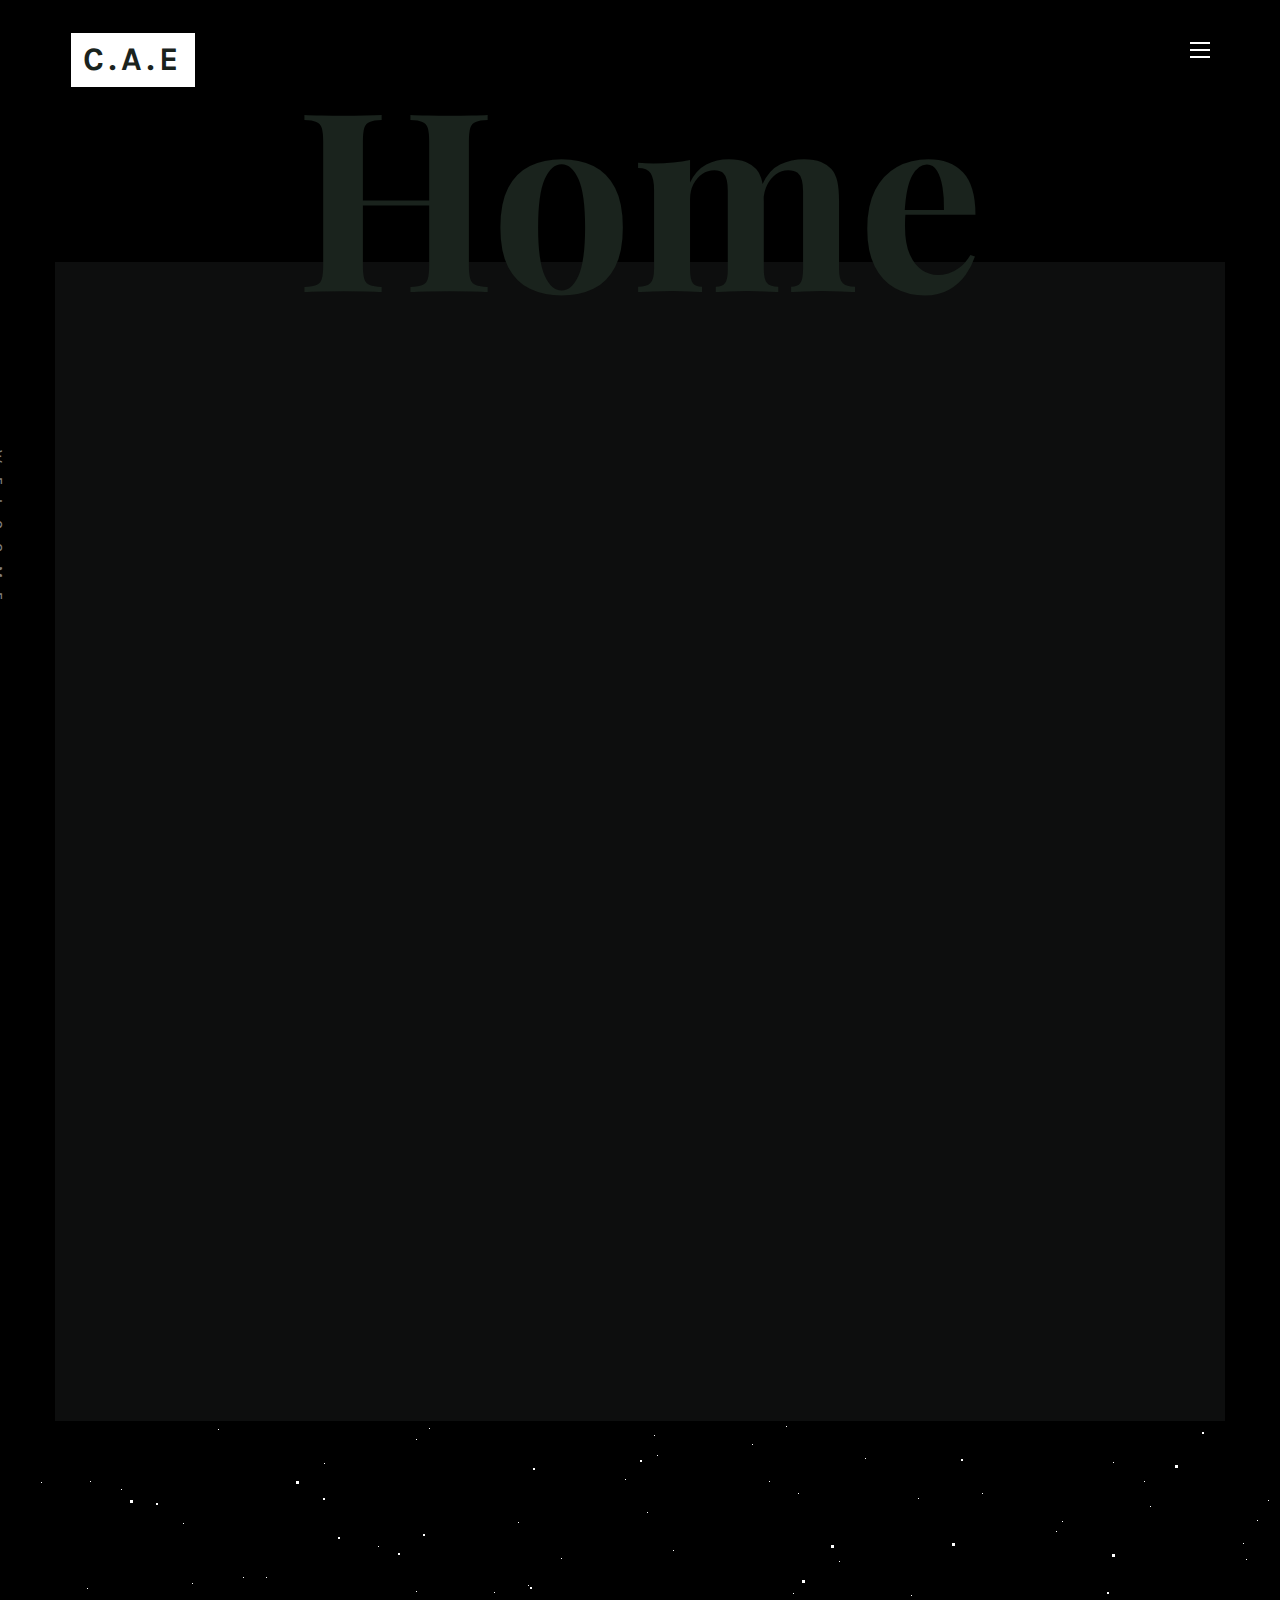
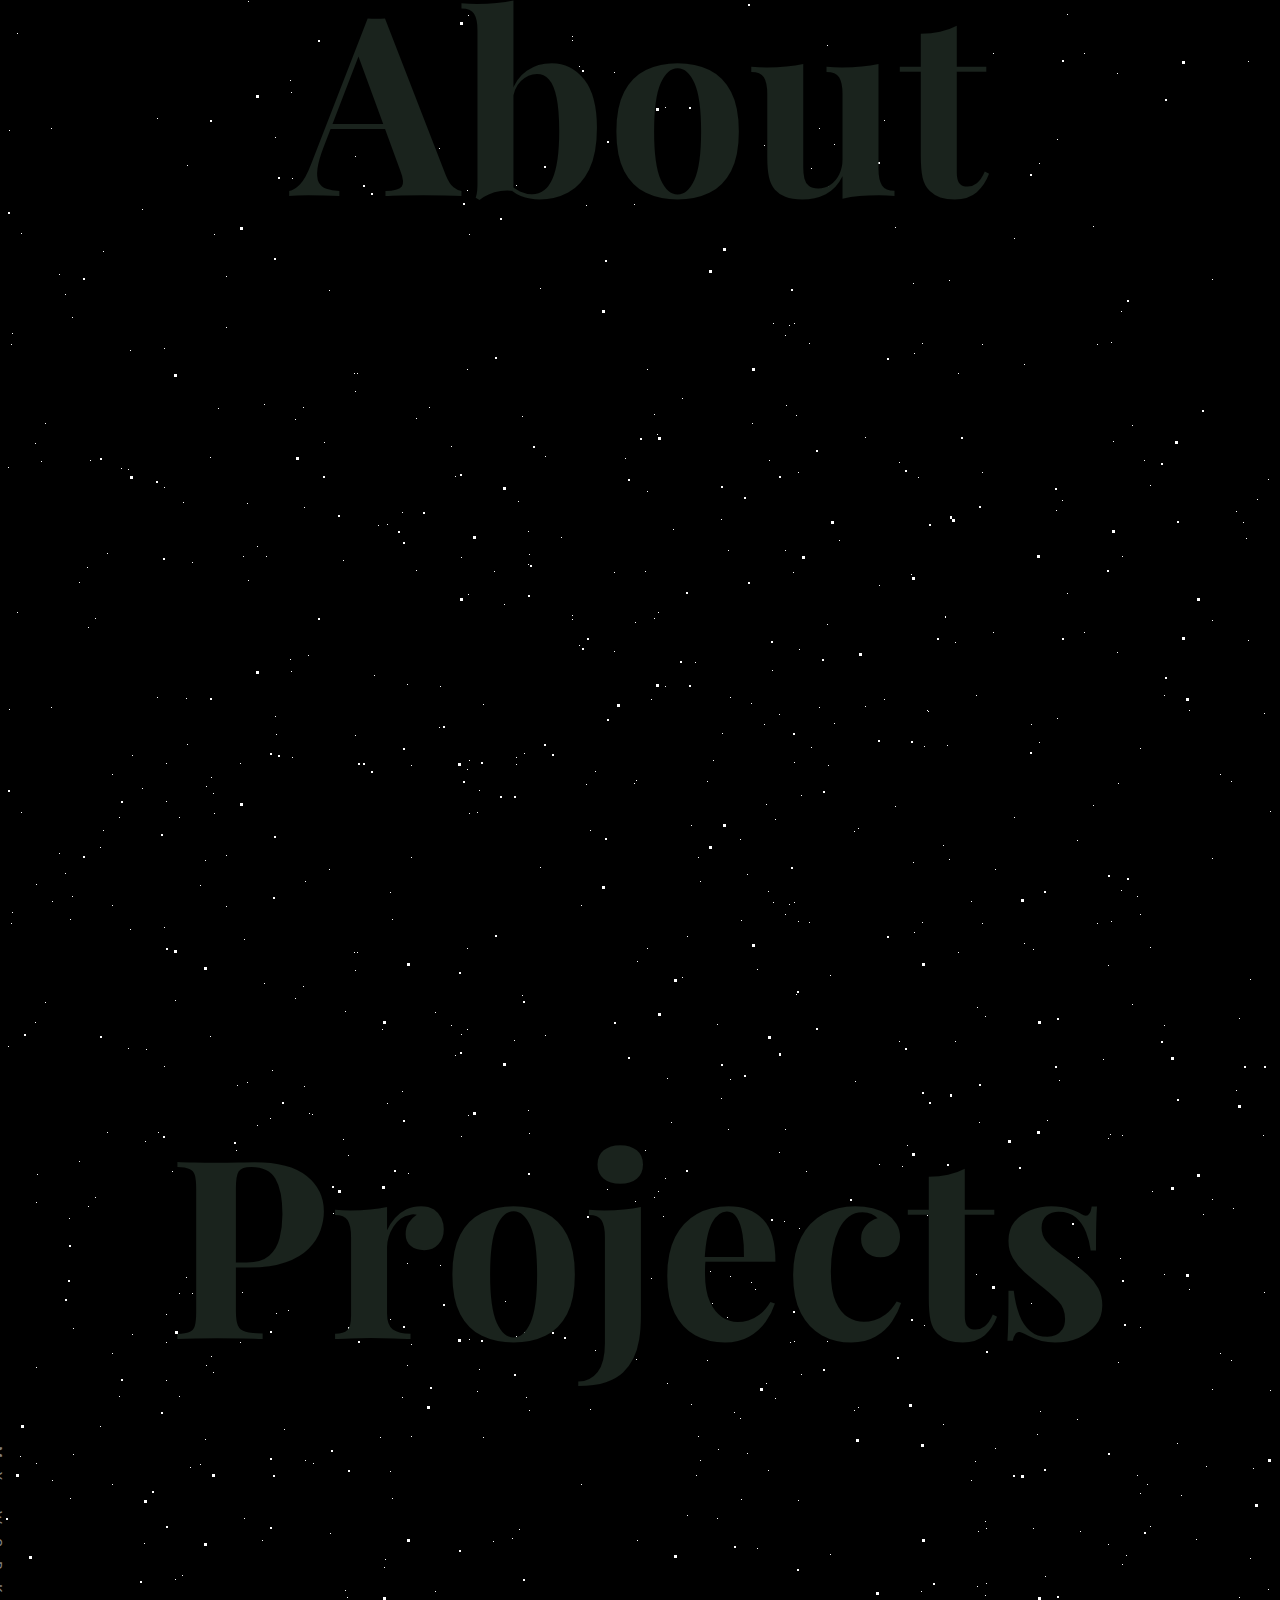
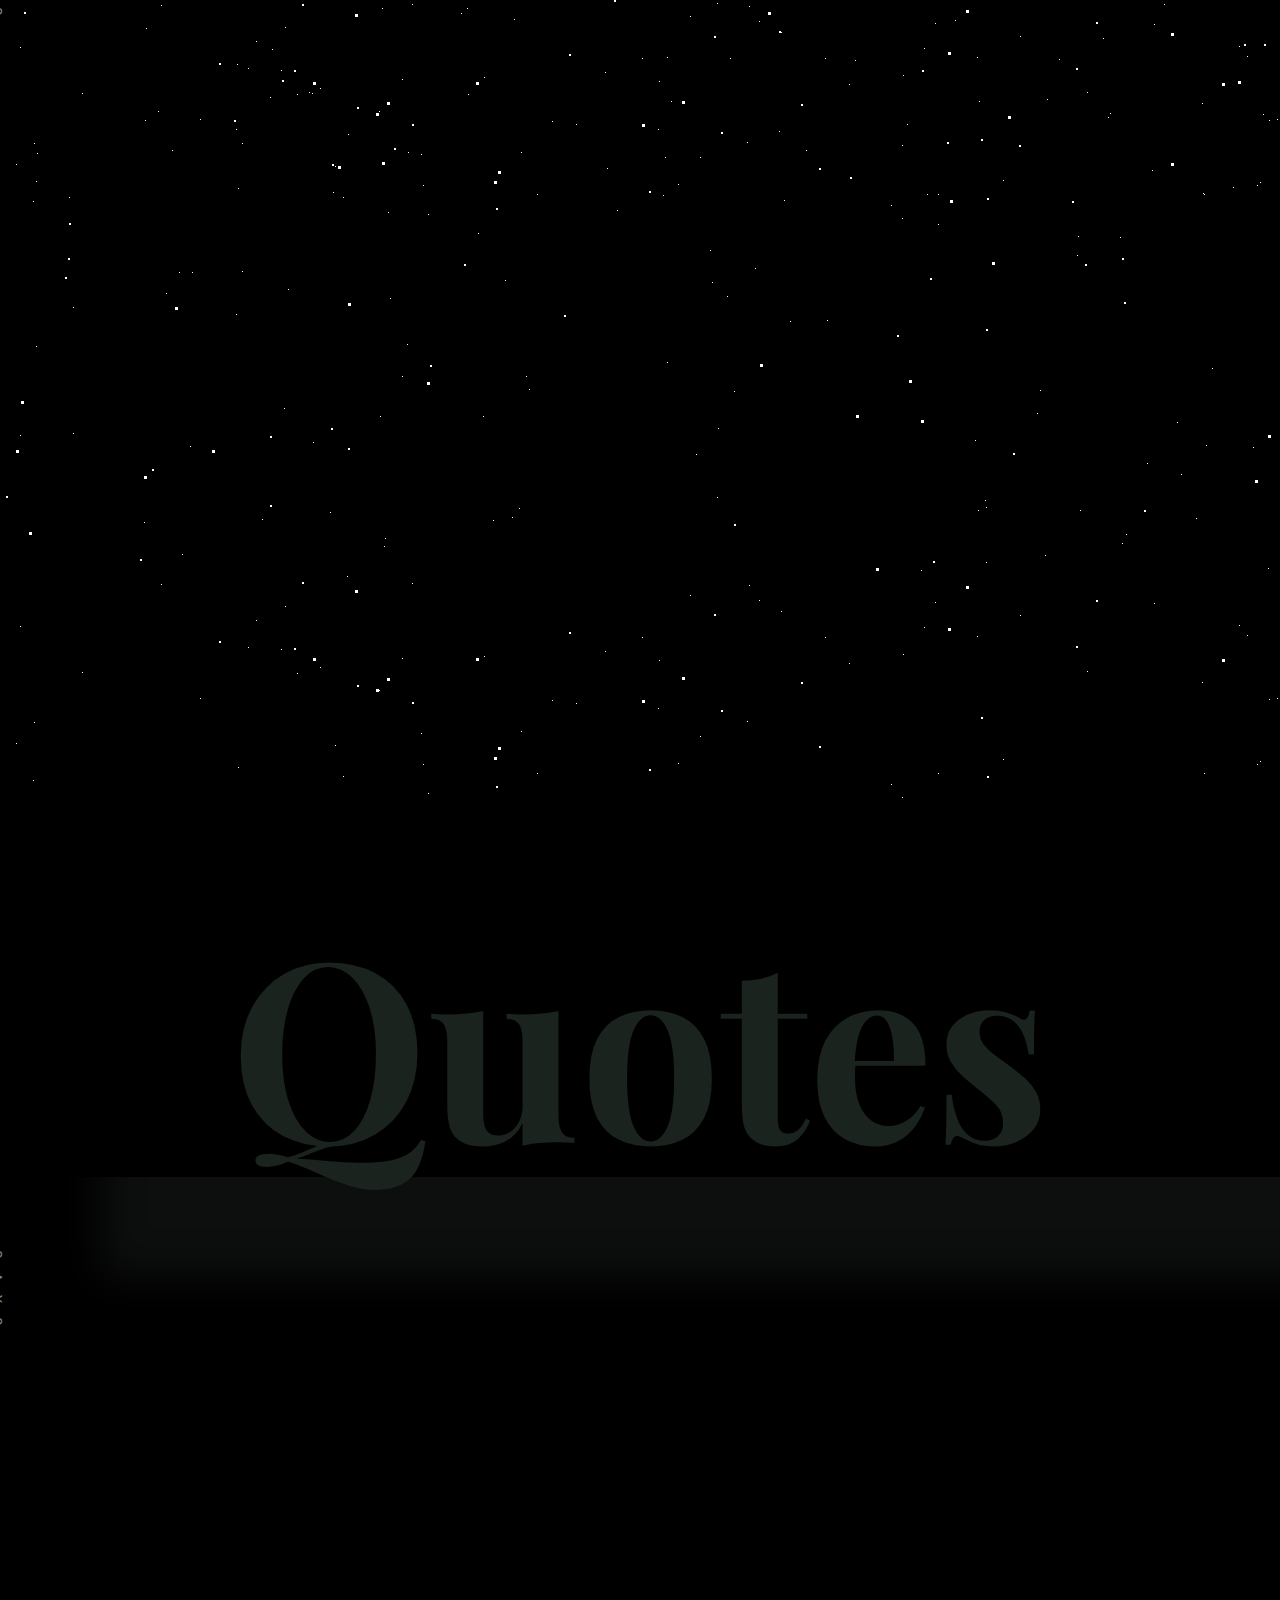
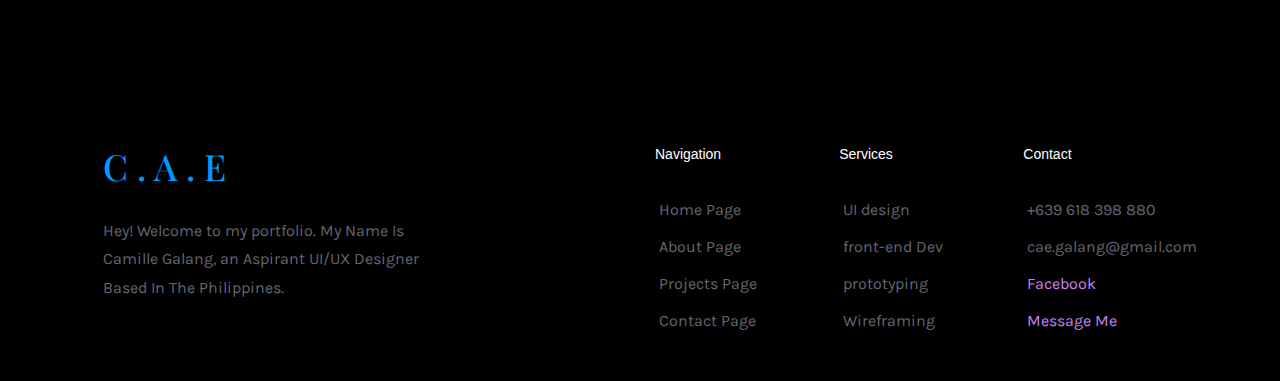
<file: index.html>
<!DOCTYPE HTML>
<html>
	<head>
	<link rel="shortcut icon" type="image/png" href="images/MYLOGO.PNG" >
	<meta charset="utf-8">
	<meta http-equiv="X-UA-Compatible" content="IE=edge">
	<title>C.A.E | HOME</title>
	<meta name="viewport" content="width=device-width, initial-scale=1">
	<meta name="description" content="" />
	<meta name="keywords" content="" />
	<meta name="author" content="" />

  <!-- Facebook and Twitter integration -->
	<meta property="og:title" content=""/>
	<meta property="og:image" content=""/>
	<meta property="og:url" content=""/>
	<meta property="og:site_name" content=""/>
	<meta property="og:description" content=""/>
	<meta name="twitter:title" content="" />
	<meta name="twitter:image" content="" />
	<meta name="twitter:url" content="" />
	<meta name="twitter:card" content="" />

	<!-- Place favicon.ico and apple-touch-icon.png in the root directory -->
	<link rel="shortcut icon" href="favicon.ico">

	<link href="https://fonts.googleapis.com/css?family=Karla:400,700" rel="stylesheet">
	<link href="https://fonts.googleapis.com/css?family=Playfair+Display:400,400i,700" rel="stylesheet">
	
	<!-- Animate.css -->
	<link rel="stylesheet" href="css/animate.css">
	<!-- Icomoon Icon Fonts-->
	<link rel="stylesheet" href="css/icomoon.css">
	<!-- Bootstrap  -->
	<link rel="stylesheet" href="css/bootstrap.css">
	<!-- Owl Carousel -->
	<link rel="stylesheet" href="css/owl.carousel.min.css">
	<link rel="stylesheet" href="css/owl.theme.default.min.css">
	<!-- Magnific Popup -->
	<link rel="stylesheet" href="css/magnific-popup.css">
	<!-- CSS files -->
	<link rel="stylesheet" href="css/style.css">
	<link rel="stylesheet" href="footer.css">
	<link rel="stylesheet" href="css/starts.css">


	<!-- Modernizr JS -->
	<script src="js/modernizr-2.6.2.min.js"></script>
	
	<!-- FOR IE9 below -->
	<!--[if lt IE 9]>
	<script src="js/respond.min.js"></script>
	<![endif]-->

	</head>
	<body>

		<nav id="colorlib-main-nav"  role="navigation">
			<a href="#" class="js-colorlib-nav-toggle colorlib-nav-toggle active" ><i></i></a>
			<div class="js-fullheight colorlib-table">
				<div class="colorlib-table-cell js-fullheight">
					
					<div class="row">
						<div class="col-md-12">
							<ul>
								<li class="active"><a href="index.html">Home</a></li>
								<li><a href="about.html">About</a></li>
								<li><a href="blog.html">Projects</a></li>
								<li><a href="contact.html">Contact</a></li>
								<li><a href="GALANG_CAMILLE-RESUME-UPDATED.pdf">Resume</a></li>
	
							</ul>
						</div>
					</div>
					<div class="row">
						<div class="col-md-12">
							<h2 class="head-title">Works</h2>
							<a href="image-proj/finalport-0.png" class="gallery image-popup-link text-center" style="background-image: url(image-proj/finalport-1.png);">
								<span><i class="icon-search3"></i></span>
							</a>
							<a href="image-proj/Banner.PNG" class="gallery image-popup-link text-center" style="background-image: url(image-proj/Banner.PNG);">
								<span><i class="icon-search3"></i></span>
							</a>
							<a href="image-proj/artifacts3.png" class="gallery image-popup-link text-center" style="background-image: url(image-proj/artifacts3.png);">
								<span><i class="icon-search3"></i></span>
							</a>
							<a href="image-proj/quizapp-4.png" class="gallery image-popup-link text-center" style="background-image: url(image-proj/quizapp-4.png);">
								<span><i class="icon-search3"></i></span>
							</a>
						</div>
					</div>
				</div>
			</div>
		</nav>
	
		
		<div id="colorlib-page">
			<header>
				<div class="container">
					<div class="row">
						<div class="col-md-12">
							<div class="colorlib-navbar-brand">
								<a class="colorlib-logo" href="index.html"><span><B style="font-size: 33px; padding: 5px; background: white; color: #1A231D;">C.A.E</B></span></a>
							</div>
							<a href="#" class="js-colorlib-nav-toggle colorlib-nav-toggle"><i></i></a>
						</div>
					</div>
				</div>
			</header>

		
		<div id="colorlib-work" style="background: black;">
			<div class="container" style="margin-top: 8%; background-color: rgb(13, 14, 14); ">
				<div class="row text-center">
					<h2 class="bold" style="color: #1A231D; margin-top: 4%; ">Home</h2>
				</div>
				<div class="row">
					<div class="col-md-12 col-md-offset-0 text-center animate-box intro-heading">
						<span style="color: grey;"> My Portfolio</span>
						<h2 style="color: white;">Camille Galang</h2>
					</div>
				</div>
				<div class="row">
					<div class="col-md-12">
						<div class="rotate">
							<h2 class="heading" style="color: grey; ">WELCOME</h2>
						</div>
					</div>
				</div>
				<div class="row">
					<div class="col-md-5 animate-box" style="width: 80%; margin-left:10%; margin-top: -7%; ">
						<div class="owl-carousel3">
							<div class="item">
								<img class="img-responsive about-img" src="images/89217-web_design-748x598.jpg" alt="html5 bootstrap template by colorlib.com">
							</div>
							<div class="item">
								<img class="img-responsive about-img" src="images/89217-web_design-748x598.jpg" alt="html5 bootstrap template by colorlib.com">
							</div>
						</div>
					</div>
					<div class="col-md-12">
						<div class="work-entry animate-box">
							
							<div class="col-md-5 col-md-offset-5">
								<div class="desc">
									<p style="color: grey; box-shadow: 120px 80px 40px 20px rgb(13, 14, 14); float: right; font-size: larger; margin-top: 24px;">
										“Programmers are in a race with the Universe to create bigger and better idiot-proof programs, while the Universe is trying to create bigger and better idiots. So far the Universe is winning.”</p>
									<p class="read"><a href="https://quotepark.com/quotes/1812417-rick-cook-programming-today-is-a-race-between-software-engin/" style="color: grey;">Rich Cook</a></p>
								</div>
							</div>
						</div>
					</div>
				
				</div>
			</div>

			<section class="wrapper">
				<div id="stars"></div>
				<div id="stars2"></div>
				<div id="stars3"></div>
			</section>
		
		<div id="colorlib-about" style="margin-top: 10%;">
			<div class="container">
				<div class="row text-center">
					<h2 class="bold" style="color: #1A231D;">About</h2>
				</div>
				<div class="row">
					<div class="col-md-5 animate-box">
						<div class="owl-carousel3">
							<div class="item">
								<img class="img-responsive about-img" src="image-proj/me1.jpg" alt="html5 bootstrap template by colorlib.com">
							</div>
							<div class="item">
								<img class="img-responsive about-img" src="images/about1.png" alt="html5 bootstrap template by colorlib.com">
							</div>
						</div>
					</div>
					<div class="col-md-6 col-md-push-1 animate-box">
						<div class="about-desc">
							<div class="owl-carousel3">
								<div class="item">
									<h2><span style="color: white">Hello</span><span style="color: white">I'm Camille Galang</span></h2>
								</div>
								<div class="item">
									<h2><span style="color: white">I'm</span><span style="color: white">An aspiring UI/UX Designer</span></h2>
								</div>
								<div class="item">
									<h2><span style="color: white">and</span><span style="color: white">front-end Web Developer</span></h2>
								</div>
							</div>
							<div class="desc">
								<div class="rotate">
									<h2 style="color: grey;" class="heading">About</h2>
								</div>
								<p style="color: grey;"s >Hello, I'm Camille Galang, but you can call me Cae. A short, amusing story about myself involves my initial dream of becoming a teacher for kindergarten students because I've always had a passion for education. However, one day, I found myself getting frustrated with a shopping app I was using.

During my immersion in grade 12, even though my academic track was ABM, I was unexpectedly placed in the IT section. There, I had the opportunity to explore various roles, such as coding, graphic design, and project management. During that time, I realized what I truly wanted to pursue - to be part of a team that helps businesses bring their projects to life. I wanted to design user-friendly interfaces and assist people of all ages in navigating applications seamlessly.

My goal is to work on projects where, upon completion, I can proudly say, 'I made it!' I contributed to making the application user-friendly and helped businesses market their projects effectively.</p>
								<p class="colorlib-social-icons">
									<a href="https://www.facebook.com/profile.php?id=100009638910816" target="_Blank"><i class="icon-facebook4"></i></a>
									<a href="https://twitter.com/CaeDev_25" target="_Blank"><i class="icon-twitter3"></i></a>
									<a href="#"><i class="icon-googleplus"></i></a>
									<a href="#"><i class="icon-dribbble2"></i></a>
								</p>
								<p><a href="GALANG_CAMILLE-RESUME-UPDATED.pdf" class="btn btn-primary btn-outline" style="color: rgba(255, 255, 255, 0.438);">Resume</a></p>
							</div>
						</div>
					</div>
				</div>
			</div>
		</div>

	

		<div id="colorlib-blog" >
			<div class="container" >
				<div class="row text-center">
					<h2 class="bold" style="color: #1A231D; ">Projects</h2>
				</div>
				<div class="row">
					<div class="col-md-12 col-md-offset-0 text-center animate-box intro-heading">
						<span style="color: grey; ">2020 - 2022</span>
						<h2 style="color: WHITE; ">UI and Development<h2>
					</div>
				</div>
				<div class="row">
					<div class="col-md-12">
						<div class="rotate">
							<h2 class="heading" style="color:grey;" >My Works</h2>
						</div>
					</div>
				</div>
				<div class="row animate-box">
					<div class="owl-carousel1">
						<div class="item">
							<div class="col-md-12">
								<div class="article">
									<a href="https://drive.google.com/drive/folders/1AAk8N1nkSdtN3qZEZfuKwnMIUVAo_9iA?usp=sharing" target="_blank" class="blog-img">
										<img class="img-responsive" src="image-proj/shop-1.png" alt="html5 bootstrap by colorlib.com">
										<img class="img-responsive" src="image-proj/shop-2.png" alt="html5 bootstrap by colorlib.com">
										<img class="img-responsive" src="image-proj/shop-3.png" alt="html5 bootstrap by colorlib.com">
										<div class="overlay"></div>
										<div class="link">
											<span class="read">View The Source Code</h2>
										</div>
									</a>
									<div class="desc">
										<span class="meta" >UI & Front-end </span>
										<h2><a href="https://drive.google.com/drive/folders/1AAk8N1nkSdtN3qZEZfuKwnMIUVAo_9iA?usp=sharing" target="_blank" >C.A.E Clothing Online Shop (2020) </a></h2>
										<p>One of the projects I worked on in college was the C.A.E Clothing Online Shop. Since the said brand is not real and was only created for academic purposes, this website was not released online.
											
										</p>
									</div>
								</div>
							</div>
						</div>
						<div class="item">
							<div class="col-md-12">
								<div class="article">
									<a href="https://www.figma.com/file/Z4TJ9YE3sK2unQqC2Xygin/Quiz-App--UI-Des?node-id=0%3A1" target="_blank"  class="blog-img">
										<img class="img-responsive" src="image-proj/quizapp-8.png" alt="html5 bootstrap by colorlib.com">
										<div class="overlay"></div>
										<div class="link">
											<span class="read">View Design</h2>
										</div>
									</a>
									<div class="desc">
										<span class="meta">UI Designer</span>
										<h2><a href="https://www.figma.com/file/Z4TJ9YE3sK2unQqC2Xygin/Quiz-App--UI-Des?node-id=0%3A1" target="_blank" >Smart Deck App (2021)</a></h2>
										<p>This is a quiz maker app, a collaborative project in which I was tasked with designing the application. Since our final project was changed into an objective-type test, the mentioned project was unable to develop.</p>
									</div>
								</div>
							</div>
						</div>
						<div class="item">
							<div class="col-md-12">
								<div class="article">
									<a href="https://caeg0152.github.io/caeg0152/" target="_blank"  class="blog-img">
										<img class="img-responsive" src="image-proj/finalport-1.png" alt="html5 bootstrap by colorlib.com">
										<img class="img-responsive" src="image-proj/finalport-2.png" alt="html5 bootstrap by colorlib.com">
										<img class="img-responsive" src="image-proj/finalport-4.png" alt="html5 bootstrap by colorlib.com">
										<div class="overlay"></div>
										<div class="link">
											<span class="read">View The Website</h2>
										</div>
									</a>
									<div class="desc">
										<span class="meta">UI - Programmer - Developer</span>
										<h2><a href="https://caeg0152.github.io/caeg0152/" target="_blank">My First Portfolio - Wave Version (2022)</a></h2>
										<p>This is my first portfolio, which I created using HTML, CSS, JS, and Bootstrap. It was created in Figma and coded in Visual Studio Studio.</p>
									</div>
								</div>
							</div>
						</div>
						<div class="item">
							<div class="col-md-12">
								<div class="article">
									<a href="index.html" class="blog-img">
										<img class="img-responsive" src="image-proj/veritru.png" alt="html5 bootstrap by colorlib.com">
										<img class="img-responsive" src="image-proj/veritru1.png" alt="html5 bootstrap by colorlib.com">
										<div class="overlay"></div>
										<div class="link">
											<span class="read">Updating...</h2>
										</div>
									</a>
									<div class="desc">
										<span class="meta">Designer</span>
										<h2><a href="index.html">Veritru - Capstone Project</a></h2>
										<p>Our Veritru capstone project served as our blockchain cornerstone and was even utilized in a competition hosted by Bataan University. In addition to my contributions to the design, I took on the responsibility of establishing all the connections and prototyping the entire website.</p>
									</div>
								</div>
							</div>
						</div>
						<div class="item">
							<div class="col-md-12">
								<div class="article">
									<a href="https://github.com/taniyow/mevnstartup" target="_blank"  class="blog-img">
										<img class="img-responsive" src="image-proj/artifacts3.png" alt="html5 bootstrap by colorlib.com">
										<img class="img-responsive" src="image-proj/artifacts3a.png" alt="html5 bootstrap by colorlib.com">
										<div class="overlay"></div>
										<div class="link">
											<span class="read">View The Source Code</h2>
										</div>
									</a>
									<div class="desc">
										<span class="meta">Content Creator - objectives</span>
										<h2><a href="https://github.com/taniyow/mevnstartup" target="_blank" >Start - Up Web (2020)</a></h2>
										<p>I worked on a project named "Start-up" for one of my classes, and the focus of this website is on the services that a team provides. You may find a team of programmers, developers, and UI designers who can assist consumers in creating websites on the above-mentioned website. Furthermore, this website was not released because the mentioned team was not real.</p>
									</div>
								</div>
							</div>
						</div>
						<div class="item">
							<div class="col-md-12">
								<div class="article">
									<a href="https://lacallecafedotcom.wordpress.com/" target="_blank" class="blog-img">
										<img class="img-responsive" src="image-proj/artifacts2.gif" alt="html5 bootstrap by colorlib.com">
										<img class="img-responsive" src="image-proj/artifactsa.png" alt="html5 bootstrap by colorlib.com">
										<img class="img-responsive" src="image-proj/artifacts2b.png" alt="html5 bootstrap by colorlib.com">
										<div class="overlay"></div>
										<div class="link">
											<span class="read">View The Website</h2>
										</div>
									</a>
									<div class="desc">
										<span class="meta">Content Creator & Blogs</span>
										<h2><a href="https://lacallecafedotcom.wordpress.com/" target="_blank">La Calle Cafe (2021) </a></h2>
										<p>The goal of this project l is to increase brand awareness by making it easier for people to order coffee from La Calle online rather than in-store. It's a new coffee business in Pampanga that specializes in both coffee and desserts. This is a collaborative project in which I was tasked with developing material and blogs for the store.</p>
									</div>
								</div>
							</div>
						</div>
					</div>
				</div>
			</div>
		</div>

		<div id="colorlib-testimony">
			<div class="container">
				<div class="row text-center">
					<h2 class="bold" style="color: #1A231D;  box-shadow: 120px 80px 40px 20px rgb(13, 14, 14);  ">Quotes</h2>
				</div>
				<div class="row">
					<div class="col-md-12 col-md-offset-0 text-center animate-box intro-heading">
						<span style="color:grey;">Inspirational</span>
						<h2  style="color: white;">Web designers  </h2>
					</div>
				</div>
				<div class="row">
					<div class="col-md-12">
						<div class="rotate">
							<h2 class="heading" style="color: grey;">Says</h2>
						</div>
					</div>
				</div>
				<div class="row animate-box">
					<div class="owl-carousel">
						<div class="item">
							<div class="col-md-12 text-center">
								<div class="testimony">
									<blockquote>
										<p style="color: white;">“It’s through mistakes that you actually can grow. You have to get bad in order to get good.”
											</p>
										<span style="color: white;">" &mdash; Paula Scher</span>
									</blockquote>
								</div>
							</div>
						</div>
						
						<div class="item">
							<div class="col-md-12 text-center">
								<div class="testimony">
									<blockquote>
										<p style="color: white;">“Content precedes design. Design in the absence of content is not design, it’s decoration.”
											</p>
										<span style="color: white;">" &mdash; Jeffrey Zeldman</span>
									</blockquote>
								</div>
							</div>
						</div>
					</div>
				</div>
			</div>
		</div>


	</div>
</div>
	
	<div>	
			
		<div class="container-fluid mt-5" style=" margin-top: -10%;">				
			<div class="card mx-5">
				<div class="row mb-4 ">
					<div class="col-md-4 col-sm-11 col-xs-11">
						<div class="footer-text pull-left">
							 <div class="d-flex">
								 <h1 style="color: #0099FF">C . A . E</h1>
							 </div>

							 <p class="card-text">Hey! Welcome to my portfolio. My Name Is Camille Galang, an Aspirant UI/UX Designer Based In The Philippines.</p>
	
							 <div class="social mt-2 mb-3">
	
								<i class="fa fa-facebook-official fa-lg" ></i>
								<i class="fa fa-instagram fa-lg"></i>
								<i class="fa fa-twitter fa-lg"></i>
								<i class="fa fa-linkedin-square fa-lg"></i>
								<i class="fa fa-facebook"></i>
	
							 </div>
						 
						 </div>
					</div>
					
					
					<div class="col-md-2 col-sm-1 col-xs-1 mb-2"></div>
					
					<div class="col-md-2 col-sm-4 col-xs-4">
				 
						<h5 class="heading">Navigation</h5>
						<ul >
							<li><a href="index.html" style="text-decoration: none; color:#646771;">Home Page</a></li>
							<li><a href="about.html" style="text-decoration: none; color:#646771;">About Page</a></li>
							<li><a href="blog.html" style="text-decoration: none; color:#646771;">Projects Page</a></li>
							<li><a href="contact.html" style="text-decoration: none; color:#646771;">Contact Page</a></li>
						</ul>
				 
					</div>
				 
				 
					<div class="col-md-2 col-sm-4 col-xs-4">
				 
						<h5 class="heading">Services </h5>
						<ul class="card-text">
							<li>UI design</li>
							<li>front-end Dev</li>
							<li>prototyping</li>
							<li>Wireframing</li>
							
						</ul>
				 
					</div>
	
				 
					 <div class="col-md-2 col-sm-4 col-xs-4">
	
						<h5 class="heading">Contact</h5>
						<ul class="card-text">
							<li>+639 618 398 880</li>
							<li>cae.galang@gmail.com</li>
							<li><a href="https://www.facebook.com/profile.php?id=100009638910816" target="_Blank">Facebook</a></li>
							<li><a href="contact.html" > Message Me</a></li>
						</ul>
	
					 </div>
	
				</div>
			</div>
		 </div>
	</div>
			
	</div>
	</div>

		


	<!-- jQuery -->
	<script src="js/jquery.min.js"></script>
	<!-- jQuery Easing -->
	<script src="js/jquery.easing.1.3.js"></script>
	<!-- Bootstrap -->
	<script src="js/bootstrap.min.js"></script>
	<!-- Waypoints -->
	<script src="js/jquery.waypoints.min.js"></script>
	<!-- Owl Carousel -->
	<script src="js/owl.carousel.min.js"></script>
	<!-- Magnific Popup -->
	<script src="js/jquery.magnific-popup.min.js"></script>
	<script src="js/magnific-popup-options.js"></script>

	<script src="js/main.js"></script>

	</body>
</html>
</file>
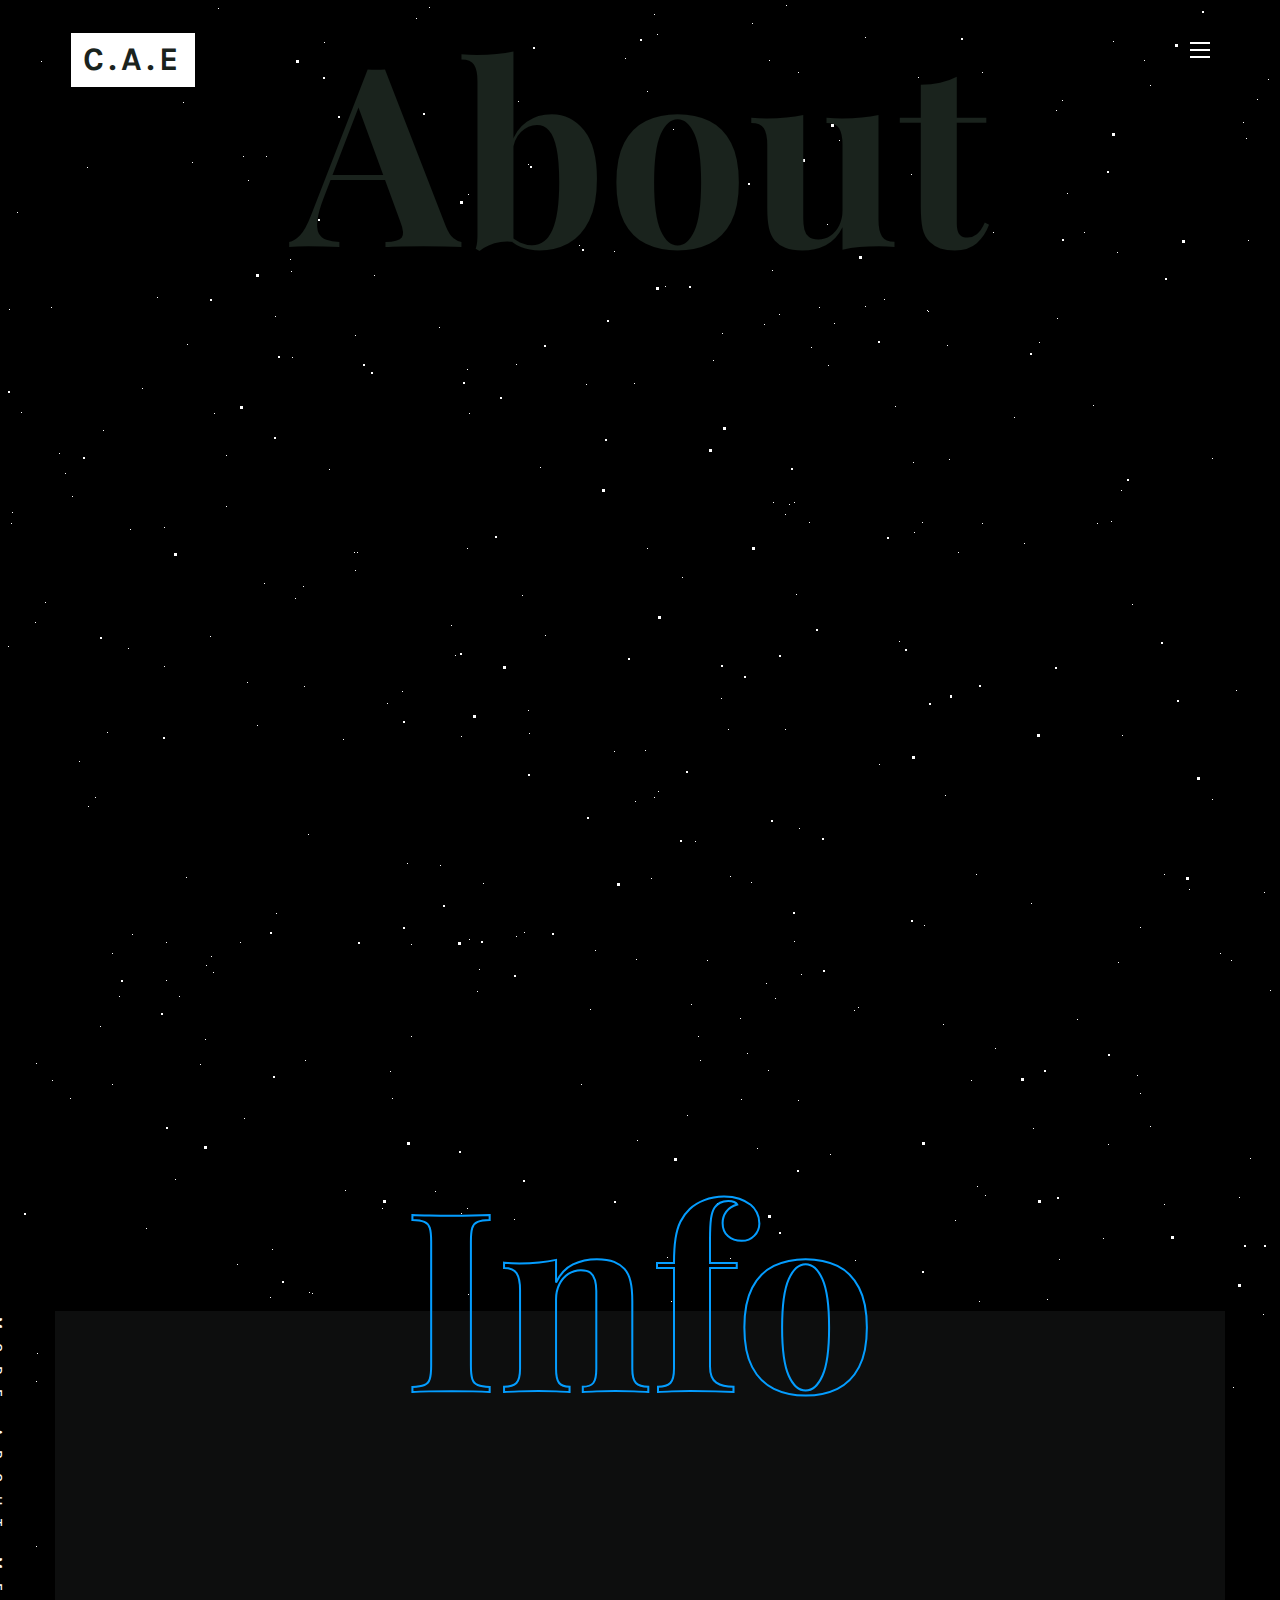
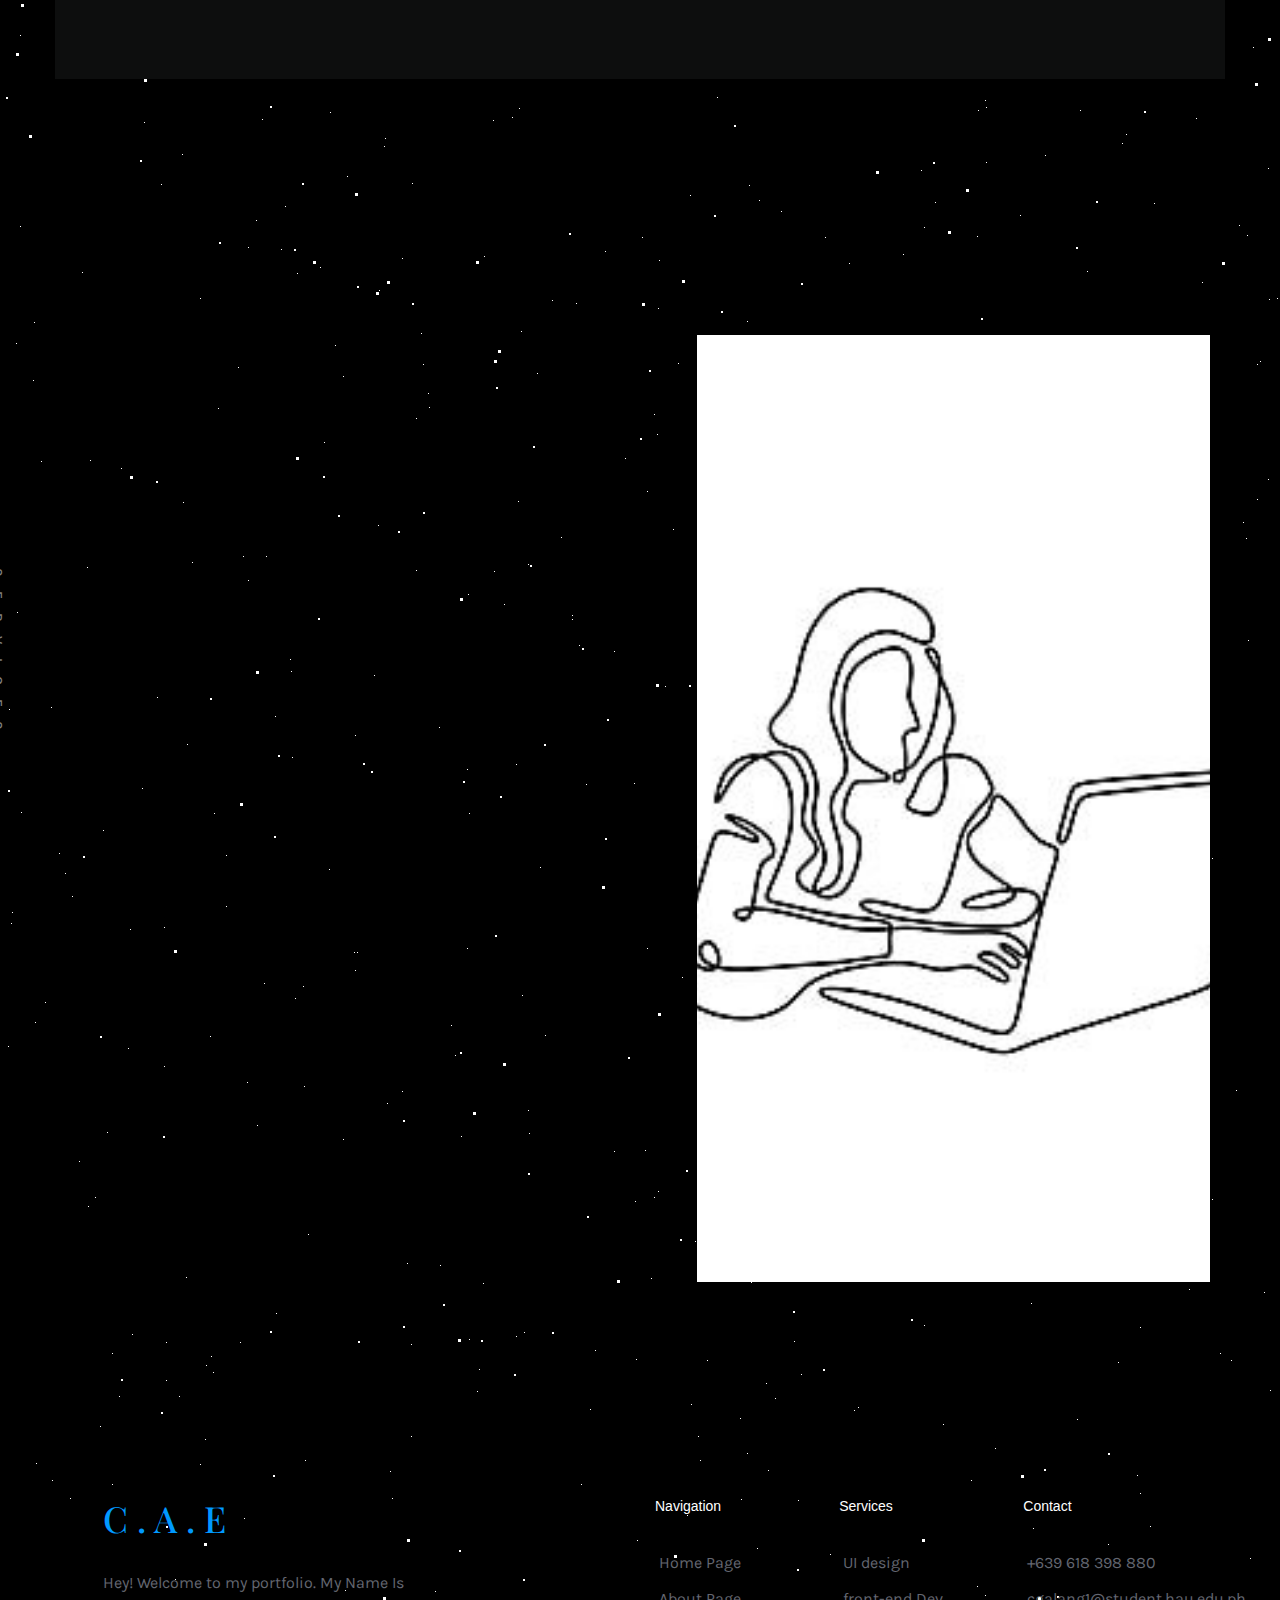
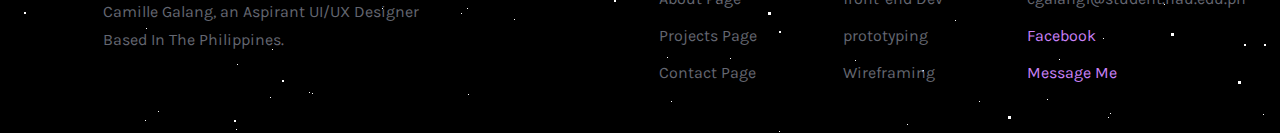
<file: about.html>
<!DOCTYPE HTML>
<html>
	<head>
	<link rel="shortcut icon" type="image/png" href="images/MYLOGO.PNG" >
	<meta charset="utf-8">
	<meta http-equiv="X-UA-Compatible" content="IE=edge">
	<title>C.A.E | ABOUT</title>
	<meta name="viewport" content="width=device-width, initial-scale=1">
	<meta name="description" content="" />
	<meta name="keywords" content="" />
	<meta name="author" content="" />

  <!-- Facebook and Twitter integration -->
	<meta property="og:title" content=""/>
	<meta property="og:image" content=""/>
	<meta property="og:url" content=""/>
	<meta property="og:site_name" content=""/>
	<meta property="og:description" content=""/>
	<meta name="twitter:title" content="" />
	<meta name="twitter:image" content="" />
	<meta name="twitter:url" content="" />
	<meta name="twitter:card" content="" />

	<!-- Place favicon.ico and apple-touch-icon.png in the root directory -->
	<link rel="shortcut icon" href="favicon.ico">

	<link href="https://fonts.googleapis.com/css?family=Karla:400,700" rel="stylesheet">
	<link href="https://fonts.googleapis.com/css?family=Playfair+Display:400,400i,700" rel="stylesheet">
	
	<!-- Animate.css -->
	<link rel="stylesheet" href="css/animate.css">
	<!-- Icomoon Icon Fonts-->
	<link rel="stylesheet" href="css/icomoon.css">
	<!-- Bootstrap  -->
	<link rel="stylesheet" href="css/bootstrap.css">
	<!-- Owl Carousel -->
	<link rel="stylesheet" href="css/owl.carousel.min.css">
	<link rel="stylesheet" href="css/owl.theme.default.min.css">
	<!-- Magnific Popup -->
	<link rel="stylesheet" href="css/magnific-popup.css">

	<link rel="stylesheet" href="css/style.css">
	<link rel="stylesheet" href="footer.css">
	<link rel="stylesheet" href="css/starts.css">


	<!-- Modernizr JS -->
	<script src="js/modernizr-2.6.2.min.js"></script>
	<!-- FOR IE9 below -->
	<!--[if lt IE 9]>
	<script src="js/respond.min.js"></script>
	<![endif]-->

	</head>
	<body>
		<nav id="colorlib-main-nav"  role="navigation">
			<a href="#" class="js-colorlib-nav-toggle colorlib-nav-toggle active" ><i></i></a>
			<div class="js-fullheight colorlib-table">
				<div class="colorlib-table-cell js-fullheight">
					
					<div class="row">
						<div class="col-md-12">
							<ul>
								<li class="active"><a href="index.html">Home</a></li>
								<li><a href="about.html">About</a></li>
								<li><a href="blog.html">Projects</a></li>
								<li><a href="contact.html">Contact</a></li>
								<li><a href="GALANG_CAMILLE-RESUME-UPDATED.pdf">Resume</a></li>
	
							</ul>
						</div>
					</div>
					<div class="row">
						<div class="col-md-12">
							<h2 class="head-title">Works</h2>
							<a href="image-proj/finalport-0.png" class="gallery image-popup-link text-center" style="background-image: url(image-proj/finalport-1.png);">
								<span><i class="icon-search3"></i></span>
							</a>
							<a href="image-proj/Banner.PNG" class="gallery image-popup-link text-center" style="background-image: url(image-proj/Banner.PNG);">
								<span><i class="icon-search3"></i></span>
							</a>
							<a href="image-proj/artifacts3.png" class="gallery image-popup-link text-center" style="background-image: url(image-proj/artifacts3.png);">
								<span><i class="icon-search3"></i></span>
							</a>
							<a href="image-proj/quizapp-4.png" class="gallery image-popup-link text-center" style="background-image: url(image-proj/quizapp-4.png);">
								<span><i class="icon-search3"></i></span>
							</a>
						</div>
					</div>
				</div>
			</div>
		</nav>
	
		
		<div id="colorlib-page">
			<header>
				<div class="container">
					<div class="row">
						<div class="col-md-12">
							<div class="colorlib-navbar-brand">
								<a class="colorlib-logo" href="index.html"><span><B style="font-size: 33px; padding: 5px; background: white; color: #1A231D;">C.A.E</B></span></a>
							</div>
							<a href="#" class="js-colorlib-nav-toggle colorlib-nav-toggle"><i></i></a>
						</div>
					</div>
				</div>
			</header>


			<section class="wrapper">
				<div id="stars"></div>
				<div id="stars2"></div>
				<div id="stars3"></div>
			</section>
		
		<div id="colorlib-about">
			<div class="container">
				<div class="row text-center">
					<h2 class="bold" style="color: #1A231D; ">About</h2>
				</div>
				<div class="row">
					<div class="col-md-12 col-md-offset-0 text-center animate-box intro-heading">
						<span style="color: grey; ">Information</span>
						<h2 style="color: WHITE; ">Skills - Tools</h2>
					</div>
				</div>
				<div class="row">
					<div class="col-md-5 animate-box">
						<div class="owl-carousel3">
							<div class="item">
								<img class="img-responsive about-img" src="image-proj/me6.jpg" alt="html5 bootstrap template by colorlib.com">
							</div>
							<div class="item">
								<img class="img-responsive about-img" src="image-proj/me.jpg" alt="html5 bootstrap template by colorlib.com">
							</div>
						</div>
					</div>
					<div class="col-md-6 col-md-push-1 animate-box">
						<div class="about-desc">
							<div class="owl-carousel3">
								<div class="item">
									<h2><span style="color: white">Hello</span><span style="color: white">I'm Camille Galang</span></h2>
								</div>
								<div class="item">
									<h2><span style="color: white">I'm</span><span style="color: white">An aspiring UI/UX Designer</span></h2>
								</div>
								<div class="item">
									<h2><span style="color: white">and</span><span style="color: white">front-end web developer</span></h2>
								</div>
							</div>
							<div class="desc">
								<div class="rotate">
									<h2 style="color: grey;" class="heading">About</h2>
								</div>
								<p style="color: grey;"s >Hey! Welcome to my portfolio. I'm a striving UI/UX Designer and front-end
									developer. I create website designs that work across all
									platforms and devices. I Characterize Myself As A Developer Who Is Passionate About UI Design And Cares About The User Experience.<br>
								</p>
								<p class="colorlib-social-icons">
									<a href="https://www.facebook.com/profile.php?id=100009638910816" target="_Blank"><i class="icon-facebook4"></i></a>
									<a href="https://twitter.com/CaeDev_25" target="_Blank"><i class="icon-twitter3"></i></a>
									<a href="#"><i class="icon-googleplus"></i></a>
									<a href="#"><i class="icon-dribbble2"></i></a>
								</p>
								<p><a href="GALANG_CAMILLE-RESUME-UPDATED.pdf" class="btn btn-primary btn-outline" style="color: rgba(255, 255, 255, 0.438);">Resume</a></p>
							</div>
						</div>
					</div>
				</div>
			</div>

			
		<div id="colorlib-services" style="margin-top: 8%;">
			<div class="container" style="background-color: rgb(13, 14, 14);">
				<div class="row text-center" >
					<h2 class="bold1">Info</h2>
				</div>
				<div class="row">
					<div class="col-md-12">
						<div class="rotate">
							<h2 class="heading">More About me</h2>
						</div>
					</div>
				</div>
				<div class="row" >
					<div class="col-md-12">
						<div class="services-flex">
										
							<div class="col-md-4 animate-box" style="margin-top: 15%; padding-bottom: 5%;">
								<p> I spend a lot of time planning and gathering all of the resources I'll need to ensure that the design that I will choose provides a good user experience.  In addition to my technical abilities,</p>
							</div>
							<div class="col-md-4 animate-box" style="margin-top: 15%;">
								<p> I am a team player who takes initiative to deal with unplanned events and can operate under pressure. Furthermore, I Love Creating Good Content.</p>
							</div>
							<div class="col-md-4 animate-box" style="margin-top: 15%;">
								<p>Because I Believe Content Distinguishes Your Website From The Crowd And Gets The Proper Message Into The Hearts And Minds Of Your Clients.</p>
							</div>
							
						</div>
					</div>
				</div>
			</div>
		</div>
		
			<div id="colorlib-services"  style="margin-top: -5%;">
				<div class="container">
					<div class="row">
						<div class="col-md-12">
							<div class="services-flex">
								<div class="one-third">
									<div class="row">
										<div class="col-md-12 col-md-offset-0 animate-box intro-heading">
											<span, style="color: grey;">Tools - Skills</span>
											<h2 style="color: white;">Here Are Some of My Skills</h2>
										</div>
									</div>
									<div class="row">
										<div class="col-md-12">
											<div class="rotate">
												<h2 class="heading" style="color:grey;">Services</h2>
											</div>
										</div>
										<div class="col-md-6">
											<div class="services animate-box" >
												<h3 style="color: rgba(255, 255, 255, 0.548);">1 - Designing</h3>
												<ul style="margin-left: 9%;">
													<li>UI Design</li>
													<li>Visual design </li>
													<li>User experience Design</li>
													<li>Wireframing</li>
													<li>Prototyping</li>
													
												</ul>
											</div>
											<div class="services animate-box">
												<h3 style="color: rgba(255, 255, 255, 0.548);">4 - Soft Skills</h3>
												<ul  style="margin-left: 9%;">
													<li>Communication</li>
													<li>Adaptability</li>
													<li>Attention to details</li>
													<li>Multi-tasking</li>
													<li>Collaboration</li>
												</ul>
											</div>
											
										</div>
										<div class="col-md-6">
											<div class="services animate-box">
												<h3 style="color: rgba(255, 255, 255, 0.548);">2 - Tools</h3>
												<ul style="margin-left: 9%;">
													<li>Figma</li>
													<li>VS Studio</li>
													<li>Sublime</li>
													<li>Canva</li>
													<li>Google Fonts</li>
													<li>Bennett Feely</li>
													
												</ul>
											</div>
											
											<div class="services animate-box">
												<h3 style="color: rgba(255, 255, 255, 0.548);">3 - Front End Development</h3>
												<ul  style="margin-left: 9%;">
													<li>HTML</li>
													<li>CSS</li>
													<li>JS</li>
													<li>Bootstrap</li>
													
												</ul>
											</div>
										</div>
									</div>
								</div>
								<div class="one-forth services-img" style="background-image: url(images/about3.jpg)">
								</div>
							</div>
						</div>
					</div>
				</div>
			</div>
	
		</div>

	
		<div>	
			
			<div class="container-fluid mt-5" style=" margin-top: -10%;">				
				<div class="card mx-5">
					<div class="row mb-4 ">
						<div class="col-md-4 col-sm-11 col-xs-11">
							<div class="footer-text pull-left">
								 <div class="d-flex">
									 <h1 style="color: #0099FF">C . A . E</h1>
								 </div>
	
								 <p class="card-text">Hey! Welcome to my portfolio. My Name Is Camille Galang, an Aspirant UI/UX Designer Based In The Philippines.</p>
		
								 <div class="social mt-2 mb-3">
		
									<i class="fa fa-facebook-official fa-lg" ></i>
									<i class="fa fa-instagram fa-lg"></i>
									<i class="fa fa-twitter fa-lg"></i>
									<i class="fa fa-linkedin-square fa-lg"></i>
									<i class="fa fa-facebook"></i>
		
								 </div>
							 
							 </div>
						</div>
						
						
						<div class="col-md-2 col-sm-1 col-xs-1 mb-2"></div>
						
						<div class="col-md-2 col-sm-4 col-xs-4">
					 
							<h5 class="heading">Navigation</h5>
							<ul >
								<li><a href="index.html" style="text-decoration: none; color:#646771;">Home Page</a></li>
								<li><a href="about.html" style="text-decoration: none; color:#646771;">About Page</a></li>
								<li><a href="blog.html" style="text-decoration: none; color:#646771;">Projects Page</a></li>
								<li><a href="contact.html" style="text-decoration: none; color:#646771;">Contact Page</a></li>
							</ul>
					 
						</div>
					 
					 
						<div class="col-md-2 col-sm-4 col-xs-4">
					 
							<h5 class="heading">Services </h5>
							<ul class="card-text">
								<li>UI design</li>
								<li>front-end Dev</li>
								<li>prototyping</li>
								<li>Wireframing</li>
								
							</ul>
					 
						</div>
		
					 
						 <div class="col-md-2 col-sm-4 col-xs-4">
		
							<h5 class="heading">Contact</h5>
							<ul class="card-text">
								<li>+639 618 398 880</li>
								<li>cgalang1@student.hau.edu.ph</li>
								<li><a href="https://www.facebook.com/profile.php?id=100009638910816" target="_Blank">Facebook</a></li>
								<li><a href="contact.html" > Message Me</a></li>
							</ul>
		
						 </div>
		
					</div>
				</div>
			 </div>
		</div>
				
		</div>
		</div>
	<!-- jQuery -->
	<script src="js/jquery.min.js"></script>
	<!-- jQuery Easing -->
	<script src="js/jquery.easing.1.3.js"></script>
	<!-- Bootstrap -->
	<script src="js/bootstrap.min.js"></script>
	<!-- Waypoints -->
	<script src="js/jquery.waypoints.min.js"></script>
	<!-- Owl Carousel -->
	<script src="js/owl.carousel.min.js"></script>
	<!-- Magnific Popup -->
	<script src="js/jquery.magnific-popup.min.js"></script>
	<script src="js/magnific-popup-options.js"></script>

	<!-- Main JS (Do not remove) -->
	<script src="js/main.js"></script>

	</body>
</html>
</file>
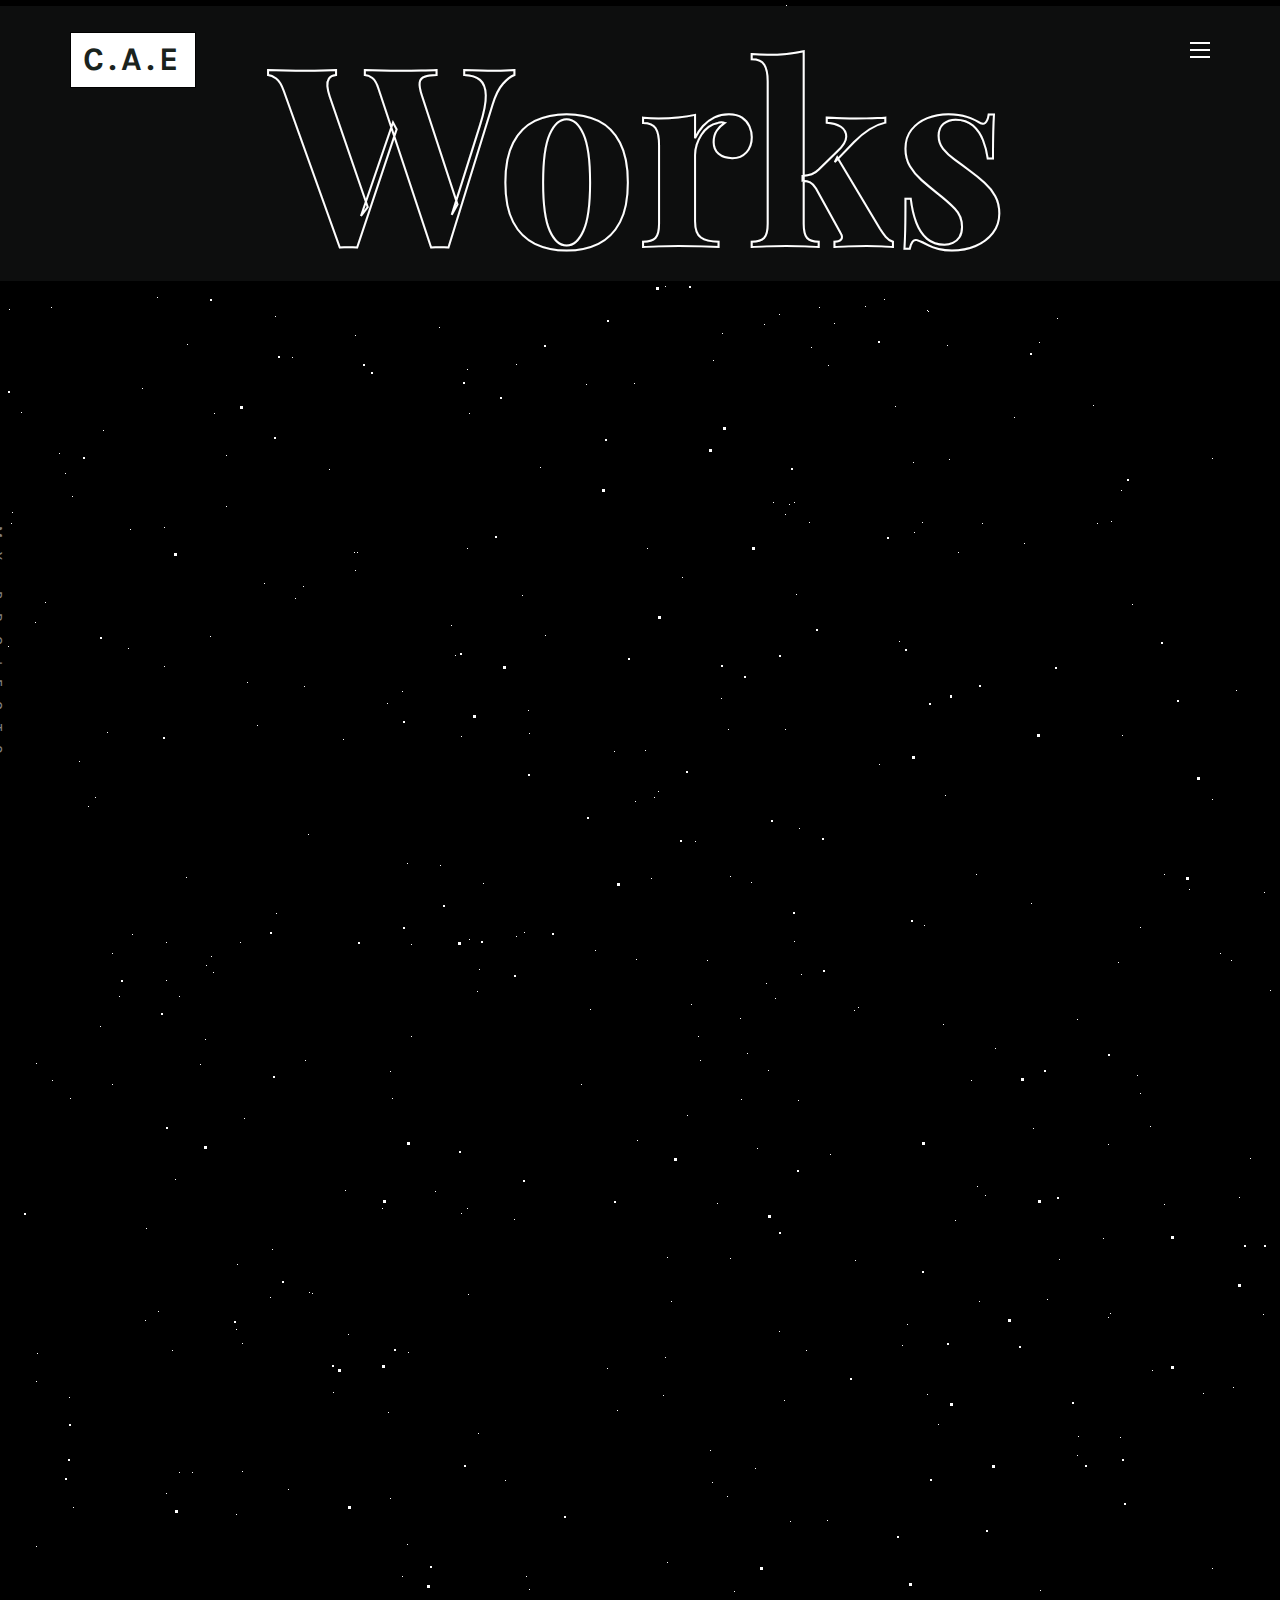
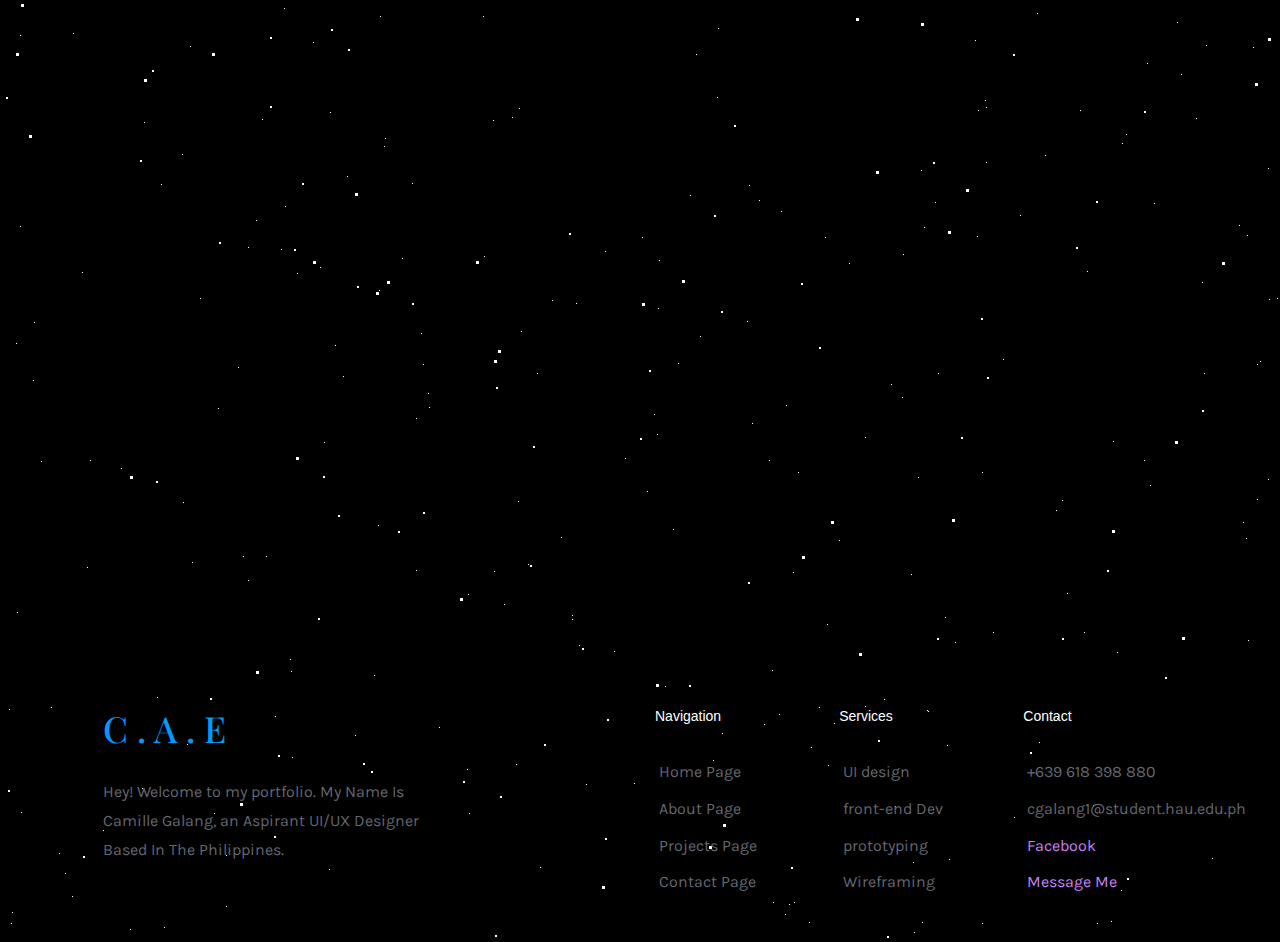
<file: blog.html>
<!DOCTYPE HTML>
<html>
	<head>
	<link rel="shortcut icon" type="image/png" href="images/MYLOGO.PNG" >
	<meta charset="utf-8">
	<meta http-equiv="X-UA-Compatible" content="IE=edge">
	<title>C.A.E | PROJECTS</title>
	<meta name="viewport" content="width=device-width, initial-scale=1">
	<meta name="description" content="" />
	<meta name="keywords" content="" />
	<meta name="author" content="" />

  <!-- Facebook and Twitter integration -->
	<meta property="og:title" content=""/>
	<meta property="og:image" content=""/>
	<meta property="og:url" content=""/>
	<meta property="og:site_name" content=""/>
	<meta property="og:description" content=""/>
	<meta name="twitter:title" content="" />
	<meta name="twitter:image" content="" />
	<meta name="twitter:url" content="" />
	<meta name="twitter:card" content="" />

	<!-- Place favicon.ico and apple-touch-icon.png in the root directory -->
	<link rel="shortcut icon" href="favicon.ico">

	<link href="https://fonts.googleapis.com/css?family=Karla:400,700" rel="stylesheet">
	<link href="https://fonts.googleapis.com/css?family=Playfair+Display:400,400i,700" rel="stylesheet">
	
	<!-- Animate.css -->
	<link rel="stylesheet" href="css/animate.css">
	<!-- Icomoon Icon Fonts-->
	<link rel="stylesheet" href="css/icomoon.css">
	<!-- Bootstrap  -->
	<link rel="stylesheet" href="css/bootstrap.css">
	<!-- Owl Carousel -->
	<link rel="stylesheet" href="css/owl.carousel.min.css">
	<link rel="stylesheet" href="css/owl.theme.default.min.css">
	<!-- Magnific Popup -->
	<link rel="stylesheet" href="css/magnific-popup.css">

	<link rel="stylesheet" href="css/style.css">
	<link rel="stylesheet" href="footer.css">
	<link rel="stylesheet" href="css/starts.css">


	<!-- Modernizr JS -->
	<script src="js/modernizr-2.6.2.min.js"></script>
	<!-- FOR IE9 below -->
	<!--[if lt IE 9]>
	<script src="js/respond.min.js"></script>
	<![endif]-->

	</head>
	<body style="color: black;">

		<nav id="colorlib-main-nav"  role="navigation">
			<a href="#" class="js-colorlib-nav-toggle colorlib-nav-toggle active" ><i></i></a>
			<div class="js-fullheight colorlib-table">
				<div class="colorlib-table-cell js-fullheight">
					
					<div class="row">
						<div class="col-md-12">
							<ul>
								<li class="active"><a href="index.html">Home</a></li>
								<li><a href="about.html">About</a></li>
								<li><a href="blog.html">Projects</a></li>
								<li><a href="contact.html">Contact</a></li>
								<li><a href="GALANG_CAMILLE-RESUME-UPDATED.pdf">Resume</a></li>
							</ul>
						</div>
					</div>
					<div class="row">
						<div class="col-md-12">
							<h2 class="head-title">Works</h2>
						<a href="image-proj/finalport-0.png" class="gallery image-popup-link text-center" style="background-image: url(image-proj/finalport-1.png);">
								<span><i class="icon-search3"></i></span>
							</a>
							<a href="image-proj/Banner.PNG" class="gallery image-popup-link text-center" style="background-image: url(image-proj/Banner.PNG);">
								<span><i class="icon-search3"></i></span>
							</a>
							<a href="image-proj/artifacts3.png" class="gallery image-popup-link text-center" style="background-image: url(image-proj/artifacts3.png);">
								<span><i class="icon-search3"></i></span>
							</a>
							<a href="image-proj/quizapp-4.png" class="gallery image-popup-link text-center" style="background-image: url(image-proj/quizapp-4.png);">
								<span><i class="icon-search3"></i></span>
							</a>
							</a>
						</div>
					</div>
				</div>
			</div>
		</nav>
	
		<div id="colorlib-page">
			<header>
				<div class="container">
					<div class="row">
						<div class="col-md-12">
							<div class="colorlib-navbar-brand">
								<a class="colorlib-logo" href="index.html"><span><B style="font-size: 33px; padding: 5px; background: white; color: #1A231D;">C.A.E</B></span></a>
							</div>
							<a href="#" class="js-colorlib-nav-toggle colorlib-nav-toggle"><i></i></a>
						</div>
					</div>
				</div>
			</header>

			<section class="wrapper">
				<div id="stars"></div>
				<div id="stars2"></div>
				<div id="stars3"></div>
			</section>
		

		
		<div id="colorlib-blog">
			<div class="container">
				<div class="row text-center" >
					<h2 class="bold2"  style="background-color: rgb(13, 14, 14);  ">Works</h2>
				</div>
				<div class="row">
					<div class="col-md-12 col-md-offset-0 text-center animate-box intro-heading" style="margin-top: 5%;">
						<span style="color: grey; margin-top: 10%;">2020-2022</span>
						<h2 style="color:white;">My projects</h2>
					</div>
				</div>
				<div class="row">
					<div class="col-md-12">
						<div class="rotate">
							<h2 class="heading" style="color: grey;">My Projects</h2>
						</div>
					</div>
				</div>

				<div class="row">
					<div class="col-md-4">
						
						<div class="article animate-box" style="margin-top: -11%;">
							<a href="https://caeg0152.github.io/caeg0152/" target="_blank" class="blog-img">
								<img class="img-responsive" src="image-proj/finalport-1.png" alt="html5 bootstrap by colorlib.com">
										<img class="img-responsive" src="image-proj/finalport-2.png" alt="html5 bootstrap by colorlib.com">
										<img class="img-responsive" src="image-proj/finalport-6.png" alt="html5 bootstrap by colorlib.com">
										<div class="overlay"></div>
										<div class="link">
											<span class="read">View The Website</h2>
										</div>
									</a>
									<div class="desc">
										<span class="meta">UI - Programmer - Developer</span>
										<h2><a href="https://caeg0152.github.io/caeg0152/" target="_blank">My First Portfolio - Wave Version (2022)</a></h2>
										<p  style="color: grey;">This is my first portfolio, which I created using HTML, CSS, JS, and Bootstrap. It was created in Figma and coded in Visual Studio Studio.</p>
							</div>
						</div>

						<div class="article animate-box">
							<a href="https://www.figma.com/file/Z4TJ9YE3sK2unQqC2Xygin/Quiz-App--UI-Des?node-id=0%3A1" target="_blank" class="blog-img">
								<img class="img-responsive" src="image-proj/quizapp-8.png" alt="html5 bootstrap by colorlib.com">
								<div class="overlay"></div>
								<div class="link">
									<span class="read">View Design</h2>
								</div>
							</a>
							<div class="desc">
								<span class="meta">UI Designer</span>
								<h2><a href="https://www.figma.com/file/Z4TJ9YE3sK2unQqC2Xygin/Quiz-App--UI-Des?node-id=0%3A1" target="_blank" >Smart Deck App (2021)</a></h2>
								<p style="color: grey;">This is a quiz maker app, a collaborative project in which I was tasked with designing the application. Since our final project was changed into an objective-type test, the mentioned project was unable to develop.</p>
							</div>
						</div>
					</div>


					<div class="col-md-4">
						<div class="article animate-box" style="margin-top: -11%;">
							<a href="https://www.figma.com/file/QPOUhappD0EruQFPlsUkld/Veritru-Figma?type=design&node-id=251%3A8401&mode=design&t=4GQSHxQqNwYGV8LF-1" target="_blank" class="blog-img">
								<img class="img-responsive" src="image-proj/veritru.png" alt="html5 bootstrap by colorlib.com">
										<img class="img-responsive" src="image-proj/veritru1.png" alt="html5 bootstrap by colorlib.com">
										<div class="overlay"></div>
										<div class="link">
											<span class="read">Updating...</h2>
										</div>
									</a>
									<div class="desc">
										<span class="meta">Designer</span>
										<h2><a href="blog.html">Veritru - Capstone Project </a></h2>
										<p style="color: grey;">Our Veritru capstone project served as our blockchain cornerstone and was even utilized in a competition hosted by Bataan University. In addition to my contributions to the design, I took on the responsibility of establishing all the connections and prototyping the entire website.</p>
							</div>
						</div>
						
						<div class="article animate-box">
							<a href="https://drive.google.com/drive/folders/1AAk8N1nkSdtN3qZEZfuKwnMIUVAo_9iA?usp=sharing" target="_blank" class="blog-img">
								<img class="img-responsive" src="image-proj/shop-1.png" alt="html5 bootstrap by colorlib.com">
								<img class="img-responsive" src="image-proj/shop-2.png" alt="html5 bootstrap by colorlib.com">
								<img class="img-responsive" src="image-proj/shop-3.png" alt="html5 bootstrap by colorlib.com">
								<div class="overlay"></div>
								<div class="link">
									<span class="read">View The Source Code</h2>
								</div>
							</a>
							<div class="desc">
								<span class="meta" >UI & Front-end </span>
								<h2><a href="https://drive.google.com/drive/folders/1AAk8N1nkSdtN3qZEZfuKwnMIUVAo_9iA?usp=sharing" target="_blank">C.A.E Clothing Online Shop (2020) </a></h2>
								<p style="color: grey;">One of the projects I worked on in college was the C.A.E Clothing Online Shop. Since the said brand is not real and was only created for academic purposes, this website was not released online.
							</div>
						</div>

					
					</div>


					<div class="col-md-4">
						<div class="article animate-box">
							<a href="https://lacallecafedotcom.wordpress.com/" target="_blank" class="blog-img">
								<img class="img-responsive" src="image-proj/artifacts2.gif" alt="html5 bootstrap by colorlib.com">
										<img class="img-responsive" src="image-proj/artifactsa.png" alt="html5 bootstrap by colorlib.com">
										<img class="img-responsive" src="image-proj/artifacts2b.png" alt="html5 bootstrap by colorlib.com">
										<div class="overlay"></div>
										<div class="link">
											<span class="read">View The Website</h2>
										</div>
									</a>
									<div class="desc">
										<span class="meta">Content Creator & Blogs</span>
										<h2><a href="https://lacallecafedotcom.wordpress.com/" target="_blank">La Calle Cafe (2021) </a></h2>
										<p style="color: grey;">The goal of this project is to increase brand awareness by making it easier for people to order coffee from La Calle online rather than in-store.</p>
							</div>
						</div>
						<div class="article animate-box" style="margin-top: -11%;">
							<a href="https://github.com/taniyow/mevnstartup" target="_blank" class="blog-img">
								<img class="img-responsive" src="image-proj/artifacts3.png" style=" height: 300px;" alt="html5 bootstrap by colorlib.com">
								<img class="img-responsive" src="image-proj/artifacts3a.png" style=" height: 300px;" alt="html5 bootstrap by colorlib.com">
								<div class="overlay"></div>
								<div class="link">
									<span class="read">View The Source Code</h2>
								</div>
							</a>
							<div class="desc">
								<span class="meta">Content Creator - objectives</span>
								<h2><a href="https://github.com/taniyow/mevnstartup" target="_blank">Start - Up Web (2020)</a></h2>
								<p style="color: grey;">I worked on a project named "Start-up" for one of my classes, and the focus of this website is on the services that a team provides. You may find a team of programmers, developers, and UI designers who can assist consumers in creating websites on the above-mentioned website.</p>
							</div>
						</div>

			
					
					</div>
				</div>
			</div>
		</div>


		<div>	
			
			<div class="container-fluid mt-5" style=" margin-top: -10%;">				
				<div class="card mx-5">
					<div class="row mb-4 ">
						<div class="col-md-4 col-sm-11 col-xs-11">
							<div class="footer-text pull-left">
								 <div class="d-flex">
									 <h1 style="color: #0099FF">C . A . E</h1>
								 </div>
	
								 <p class="card-text">Hey! Welcome to my portfolio. My Name Is Camille Galang, an Aspirant UI/UX Designer Based In The Philippines.</p>
		
								 <div class="social mt-2 mb-3">
		
									<i class="fa fa-facebook-official fa-lg" ></i>
									<i class="fa fa-instagram fa-lg"></i>
									<i class="fa fa-twitter fa-lg"></i>
									<i class="fa fa-linkedin-square fa-lg"></i>
									<i class="fa fa-facebook"></i>
		
								 </div>
							 
							 </div>
						</div>
						
						
						<div class="col-md-2 col-sm-1 col-xs-1 mb-2"></div>
						
						<div class="col-md-2 col-sm-4 col-xs-4">
					 
							<h5 class="heading">Navigation</h5>
							<ul >
								<li><a href="index.html" style="text-decoration: none; color:#646771;">Home Page</a></li>
								<li><a href="about.html" style="text-decoration: none; color:#646771;">About Page</a></li>
								<li><a href="blog.html" style="text-decoration: none; color:#646771;">Projects Page</a></li>
								<li><a href="contact.html" style="text-decoration: none; color:#646771;">Contact Page</a></li>
							</ul>
					 
						</div>
					 
					 
						<div class="col-md-2 col-sm-4 col-xs-4">
					 
							<h5 class="heading">Services </h5>
							<ul class="card-text">
								<li>UI design</li>
								<li>front-end Dev</li>
								<li>prototyping</li>
								<li>Wireframing</li>
								
							</ul>
					 
						</div>
		
					 
						 <div class="col-md-2 col-sm-4 col-xs-4">
		
							<h5 class="heading">Contact</h5>
							<ul class="card-text">
								<li>+639 618 398 880</li>
								<li>cgalang1@student.hau.edu.ph</li>
								<li><a href="https://www.facebook.com/profile.php?id=100009638910816" target="_Blank">Facebook</a></li>
								<li><a href="contact.html" > Message Me</a></li>
							</ul>
		
						 </div>
		
					</div>
				</div>
			 </div>
		</div>
				
		</div>
		</div>

	<!-- jQuery -->
	<script src="js/jquery.min.js"></script>
	<!-- jQuery Easing -->
	<script src="js/jquery.easing.1.3.js"></script>
	<!-- Bootstrap -->
	<script src="js/bootstrap.min.js"></script>
	<!-- Waypoints -->
	<script src="js/jquery.waypoints.min.js"></script>
	<!-- Owl Carousel -->
	<script src="js/owl.carousel.min.js"></script>
	<!-- Magnific Popup -->
	<script src="js/jquery.magnific-popup.min.js"></script>
	<script src="js/magnific-popup-options.js"></script>

	<!-- Main JS (Do not remove) -->
	<script src="js/main.js"></script>

	</body>
</html>
</file>
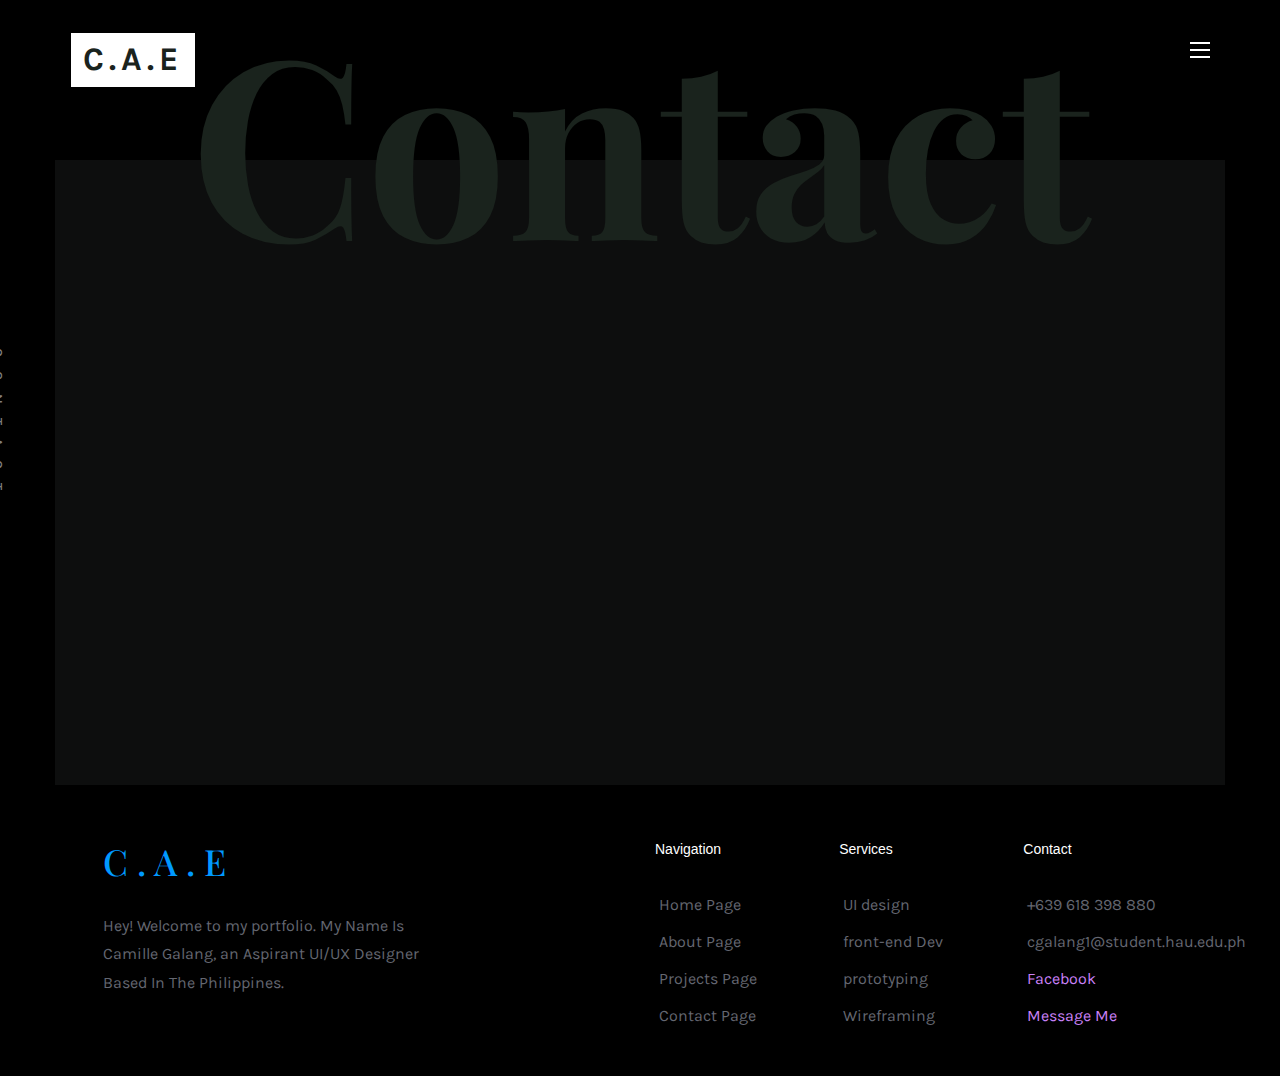
<file: contact.html>
<!DOCTYPE HTML>
<html>
	<head>
	<link rel="shortcut icon" type="image/png" href="images/MYLOGO.PNG" >
	<meta charset="utf-8">
	<meta http-equiv="X-UA-Compatible" content="IE=edge">
	<title>C.A.E | CONTACT</title>
	<meta name="viewport" content="width=device-width, initial-scale=1">
	<meta name="description" content="" />
	<meta name="keywords" content="" />
	<meta name="author" content="" />

  <!-- Facebook and Twitter integration -->
	<meta property="og:title" content=""/>
	<meta property="og:image" content=""/>
	<meta property="og:url" content=""/>
	<meta property="og:site_name" content=""/>
	<meta property="og:description" content=""/>
	<meta name="twitter:title" content="" />
	<meta name="twitter:image" content="" />
	<meta name="twitter:url" content="" />
	<meta name="twitter:card" content="" />

	<!-- Place favicon.ico and apple-touch-icon.png in the root directory -->
	<link rel="shortcut icon" href="favicon.ico">

	<link href="https://fonts.googleapis.com/css?family=Karla:400,700" rel="stylesheet">
	<link href="https://fonts.googleapis.com/css?family=Playfair+Display:400,400i,700" rel="stylesheet">
	
	<!-- Animate.css -->
	<link rel="stylesheet" href="css/animate.css">
	<!-- Icomoon Icon Fonts-->
	<link rel="stylesheet" href="css/icomoon.css">
	<!-- Bootstrap  -->
	<link rel="stylesheet" href="css/bootstrap.css">
	<!-- Owl Carousel -->
	<link rel="stylesheet" href="css/owl.carousel.min.css">
	<link rel="stylesheet" href="css/owl.theme.default.min.css">
	<!-- Magnific Popup -->
	<link rel="stylesheet" href="css/magnific-popup.css">

	<link rel="stylesheet" href="css/style.css">
	<link rel="stylesheet" href="footer.css">


	<!-- Modernizr JS -->
	<script src="js/modernizr-2.6.2.min.js"></script>
	<!-- FOR IE9 below -->
	<!--[if lt IE 9]>
	<script src="js/respond.min.js"></script>
	<![endif]-->

	</head>
	<body>

		
		<nav id="colorlib-main-nav"  role="navigation">
			<a href="#" class="js-colorlib-nav-toggle colorlib-nav-toggle active" ><i></i></a>
			<div class="js-fullheight colorlib-table">
				<div class="colorlib-table-cell js-fullheight">
					
					<div class="row">
						<div class="col-md-12">
							<ul>
								<li class="active"><a href="index.html">Home</a></li>
								<li><a href="about.html">About</a></li>
								<li><a href="blog.html">Projects</a></li>
								<li><a href="contact.html">Contact</a></li>
								<li><a href="GALANG_CAMILLE-RESUME-UPDATED.pdf">Resume</a></li>
	
							</ul>
						</div>
					</div>
					<div class="row">
						<div class="col-md-12">
							<h2 class="head-title">Works</h2>
							<a href="image-proj/finalport-0.png" class="gallery image-popup-link text-center" style="background-image: url(image-proj/finalport-1.png);">
								<span><i class="icon-search3"></i></span>
							</a>
							<a href="image-proj/Banner.PNG" class="gallery image-popup-link text-center" style="background-image: url(image-proj/Banner.PNG);">
								<span><i class="icon-search3"></i></span>
							</a>
							<a href="image-proj/artifacts3.png" class="gallery image-popup-link text-center" style="background-image: url(image-proj/artifacts3.png);">
								<span><i class="icon-search3"></i></span>
							</a>
							<a href="image-proj/quizapp-4.png" class="gallery image-popup-link text-center" style="background-image: url(image-proj/quizapp-4.png);">
								<span><i class="icon-search3"></i></span>
							</a>
						</div>
					</div>
				</div>
			</div>
		</nav>
	
		
		<div id="colorlib-page">
			<header>
				<div class="container">
					<div class="row">
						<div class="col-md-12">
							<div class="colorlib-navbar-brand">
								<a class="colorlib-logo" href="index.html"><span><B style="font-size: 33px; padding: 5px; background: white; color: #1A231D;">C.A.E</B></span></a>
							</div>
							<a href="#" class="js-colorlib-nav-toggle colorlib-nav-toggle"><i></i></a>
						</div>
					</div>
				</div>
			</header>
		
		
			
		<div id="colorlib-contact">
			<div class="container" style="background-color: rgb(13, 14, 14);">
				<div class="row text-center">
					<h2 class="bold" style="color: #1A231D; ">Contact</h2>
				</div>
				<div class="row" >
					<div class="col-md-12 col-md-offset-0 text-center animate-box intro-heading" >
						<span style="color: grey;">Email  me</span>
						<h2 style="color: white;">Let's Start a Conversation</h2>
					</div>
				</div>
				<div class="row" >
					<div class="col-md-12">
						<div class="rotate">
							<h2 class="heading" style="color: grey;">Contact</h2>
						</div>
					</div>
				</div>
				<div class="row" >
					<div class="col-md-12 col-md-offset-0">
						<div class="row">
							<div class="col-md-4 animate-box" style="margin-left:3% ;">
								<h3 style="color: white;">My Address</h3>
								<ul class="contact-info" >
									<li><span><i class="icon-map5" ></i></span>Angeles City Pampanga, Philippines</li>
									<li><span><i class="icon-phone4" ></i></span>+639 618 398 880</li>
									<li><span><i class="icon-envelope2"></i></span><a href="#">cgalang1@student.hau.edu.ph</a></li>
								
								</ul>
							</div>
							<div class="col-md-7 col-md-push-1 animate-box"  style="margin-right:5% ;">
								<div class="row">

									
									<form class="border-right pr-5 mb-5" id="contactForm" action="https://formspree.io/f/mnqwodye"
									method="POST">
									
									<div class="col-md-5">
										<div class="form-group">
											<input type="text" class="form-control" name="Full Name"  id="fname" placeholder="First Name">
										</div>
									</div>
									<div class="col-md-5">
										<div class="form-group">
											<input type="text" class="form-control" name="Subject"  id="lname" placeholder="Last Name">
										</div>
									</div>
									<div class="col-md-10">
										<div class="form-group">
											<input type="text" class="form-control" name="Email" id="email" placeholder="Email">
										</div>
									</div>

									<div class="col-md-10">
										
										<div class="form-group">
											<textarea  name="Message" class="form-control" id="message" cols="30" rows="7" placeholder="Message"></textarea>
										</div>
									</div>

									<div class="col-md-12">
										<div class="form-group">
											<input type="submit" value="Send Message" class="btn btn-primary" >
										</div>

									</div>
									
								</div>
							</div>
						</div>
					</div>
				</div>
			</div>
		</div>

		<div>	
			
			<div class="container-fluid mt-5" style=" margin-top: -10%;">				
				<div class="card mx-5">
					<div class="row mb-4 ">
						<div class="col-md-4 col-sm-11 col-xs-11">
							<div class="footer-text pull-left">
								 <div class="d-flex">
									 <h1 style="color: #0099FF">C . A . E</h1>
								 </div>
	
								 <p class="card-text">Hey! Welcome to my portfolio. My Name Is Camille Galang, an Aspirant UI/UX Designer Based In The Philippines.</p>
		
								 <div class="social mt-2 mb-3">
		
									<i class="fa fa-facebook-official fa-lg" ></i>
									<i class="fa fa-instagram fa-lg"></i>
									<i class="fa fa-twitter fa-lg"></i>
									<i class="fa fa-linkedin-square fa-lg"></i>
									<i class="fa fa-facebook"></i>
		
								 </div>
							 
							 </div>
						</div>
						
						
						<div class="col-md-2 col-sm-1 col-xs-1 mb-2"></div>
						
						<div class="col-md-2 col-sm-4 col-xs-4">
					 
							<h5 class="heading">Navigation</h5>
							<ul >
								<li><a href="index.html" style="text-decoration: none; color:#646771;">Home Page</a></li>
								<li><a href="about.html" style="text-decoration: none; color:#646771;">About Page</a></li>
								<li><a href="blog.html" style="text-decoration: none; color:#646771;">Projects Page</a></li>
								<li><a href="contact.html" style="text-decoration: none; color:#646771;">Contact Page</a></li>
							</ul>
					 
						</div>
					 
					 
						<div class="col-md-2 col-sm-4 col-xs-4">
					 
							<h5 class="heading">Services</h5>
							<ul class="card-text">
								<li>UI design</li>
								<li>front-end Dev</li>
								<li>prototyping</li>
								<li>Wireframing</li>
								
							</ul>
					 
						</div>
		
					 
						 <div class="col-md-2 col-sm-4 col-xs-4">
		
							<h5 class="heading">Contact</h5>
							<ul class="card-text">
								<li>+639 618 398 880</li>
								<li>cgalang1@student.hau.edu.ph</li>
								<li><a href="https://www.facebook.com/profile.php?id=100009638910816" target="_Blank">Facebook</a></li>
								<li><a href="contact.html" > Message Me</a></li>
							</ul>
		
						 </div>
		
					</div>
				</div>
			 </div>
		</div>
				
		</div>
		</div>
	<!-- jQuery -->
	<script src="js/jquery.min.js"></script>
	<!-- jQuery Easing -->
	<script src="js/jquery.easing.1.3.js"></script>
	<!-- Bootstrap -->
	<script src="js/bootstrap.min.js"></script>
	<!-- Waypoints -->
	<script src="js/jquery.waypoints.min.js"></script>
	<!-- Owl Carousel -->
	<script src="js/owl.carousel.min.js"></script>
	<!-- Magnific Popup -->
	<script src="js/jquery.magnific-popup.min.js"></script>
	<script src="js/magnific-popup-options.js"></script>

	<!-- Main JS (Do not remove) -->
	<script src="js/main.js"></script>

	</body>
</html>
</file>
<file: css/icomoon.css>
@font-face {
  font-family: 'icomoon';
  src:  url('fonts/icomoon.eot?tmere9');
  src:  url('fonts/icomoon.eot?tmere9#iefix') format('embedded-opentype'),
    url('fonts/icomoon.ttf?tmere9') format('truetype'),
    url('fonts/icomoon.woff?tmere9') format('woff'),
    url('fonts/icomoon.svg?tmere9#icomoon') format('svg');
  font-weight: normal;
  font-style: normal;
}

[class^="icon-"], [class*=" icon-"] {
  /* use !important to prevent issues with browser extensions that change fonts */
  font-family: 'icomoon' !important;
  speak: none;
  font-style: normal;
  font-weight: normal;
  font-variant: normal;
  text-transform: none;
  line-height: 1;

  /* Better Font Rendering =========== */
  -webkit-font-smoothing: antialiased;
  -moz-osx-font-smoothing: grayscale;
}

.icon-activity:before {
  content: "\e900";
}
.icon-airplay:before {
  content: "\e901";
}
.icon-alert-circle:before {
  content: "\e902";
}
.icon-alert-octagon:before {
  content: "\e903";
}
.icon-alert-triangle:before {
  content: "\e904";
}
.icon-align-center:before {
  content: "\e905";
}
.icon-align-justify:before {
  content: "\e906";
}
.icon-align-left:before {
  content: "\e907";
}
.icon-align-right:before {
  content: "\e908";
}
.icon-anchor:before {
  content: "\e909";
}
.icon-aperture:before {
  content: "\e90a";
}
.icon-arrow-down3:before {
  content: "\e90b";
}
.icon-arrow-down-circle:before {
  content: "\e90c";
}
.icon-arrow-down-left3:before {
  content: "\e90d";
}
.icon-arrow-down-right3:before {
  content: "\e90e";
}
.icon-arrow-left3:before {
  content: "\e90f";
}
.icon-arrow-left-circle:before {
  content: "\e910";
}
.icon-arrow-right3:before {
  content: "\e911";
}
.icon-arrow-right-circle:before {
  content: "\e912";
}
.icon-arrow-up3:before {
  content: "\e913";
}
.icon-arrow-up-circle:before {
  content: "\e914";
}
.icon-arrow-up-left3:before {
  content: "\e915";
}
.icon-arrow-up-right3:before {
  content: "\e916";
}
.icon-at-sign:before {
  content: "\e917";
}
.icon-award:before {
  content: "\e918";
}
.icon-bar-chart:before {
  content: "\e919";
}
.icon-bar-chart-2:before {
  content: "\e91a";
}
.icon-battery:before {
  content: "\e91b";
}
.icon-battery-charging:before {
  content: "\e91c";
}
.icon-bell2:before {
  content: "\e91d";
}
.icon-bell-off:before {
  content: "\e91e";
}
.icon-bluetooth:before {
  content: "\e91f";
}
.icon-bold2:before {
  content: "\e920";
}
.icon-book2:before {
  content: "\e921";
}
.icon-book-open:before {
  content: "\e922";
}
.icon-bookmark2:before {
  content: "\e923";
}
.icon-box:before {
  content: "\e924";
}
.icon-briefcase2:before {
  content: "\e925";
}
.icon-calendar2:before {
  content: "\e926";
}
.icon-camera2:before {
  content: "\e927";
}
.icon-camera-off:before {
  content: "\e928";
}
.icon-cast:before {
  content: "\e929";
}
.icon-check:before {
  content: "\e92a";
}
.icon-check-circle:before {
  content: "\e92b";
}
.icon-check-square:before {
  content: "\e92c";
}
.icon-chevron-down:before {
  content: "\e92d";
}
.icon-chevron-left:before {
  content: "\e92e";
}
.icon-chevron-right:before {
  content: "\e92f";
}
.icon-chevron-up:before {
  content: "\e930";
}
.icon-chevrons-down:before {
  content: "\e931";
}
.icon-chevrons-left:before {
  content: "\e932";
}
.icon-chevrons-right:before {
  content: "\e933";
}
.icon-chevrons-up:before {
  content: "\e934";
}
.icon-chrome2:before {
  content: "\e935";
}
.icon-circle:before {
  content: "\e936";
}
.icon-clipboard2:before {
  content: "\e937";
}
.icon-clock3:before {
  content: "\e938";
}
.icon-cloud2:before {
  content: "\e939";
}
.icon-cloud-drizzle:before {
  content: "\e93a";
}
.icon-cloud-lightning:before {
  content: "\e93b";
}
.icon-cloud-off:before {
  content: "\e93c";
}
.icon-cloud-rain:before {
  content: "\e93d";
}
.icon-cloud-snow:before {
  content: "\e93e";
}
.icon-code:before {
  content: "\e93f";
}
.icon-codepen2:before {
  content: "\e940";
}
.icon-command2:before {
  content: "\e941";
}
.icon-compass3:before {
  content: "\e942";
}
.icon-copy2:before {
  content: "\e943";
}
.icon-corner-down-left:before {
  content: "\e944";
}
.icon-corner-down-right:before {
  content: "\e945";
}
.icon-corner-left-down:before {
  content: "\e946";
}
.icon-corner-left-up:before {
  content: "\e947";
}
.icon-corner-right-down:before {
  content: "\e948";
}
.icon-corner-right-up:before {
  content: "\e949";
}
.icon-corner-up-left:before {
  content: "\e94a";
}
.icon-corner-up-right:before {
  content: "\e94b";
}
.icon-cpu:before {
  content: "\e94c";
}
.icon-credit-card2:before {
  content: "\e94d";
}
.icon-crop2:before {
  content: "\e94e";
}
.icon-crosshair:before {
  content: "\e94f";
}
.icon-database2:before {
  content: "\e950";
}
.icon-delete:before {
  content: "\e951";
}
.icon-disc:before {
  content: "\e952";
}
.icon-dollar-sign:before {
  content: "\e953";
}
.icon-download4:before {
  content: "\e954";
}
.icon-download-cloud:before {
  content: "\e955";
}
.icon-droplet2:before {
  content: "\e956";
}
.icon-edit:before {
  content: "\e957";
}
.icon-edit-2:before {
  content: "\e958";
}
.icon-edit-3:before {
  content: "\e959";
}
.icon-external-link:before {
  content: "\e95a";
}
.icon-eye2:before {
  content: "\e95b";
}
.icon-eye-off:before {
  content: "\e95c";
}
.icon-facebook3:before {
  content: "\e95d";
}
.icon-fast-forward:before {
  content: "\e95e";
}
.icon-feather:before {
  content: "\e95f";
}
.icon-file:before {
  content: "\e960";
}
.icon-file-minus:before {
  content: "\e961";
}
.icon-file-plus:before {
  content: "\e962";
}
.icon-file-text3:before {
  content: "\e963";
}
.icon-film2:before {
  content: "\e964";
}
.icon-filter2:before {
  content: "\e965";
}
.icon-flag2:before {
  content: "\e966";
}
.icon-folder2:before {
  content: "\e967";
}
.icon-folder-minus2:before {
  content: "\e968";
}
.icon-folder-plus2:before {
  content: "\e969";
}
.icon-git-branch:before {
  content: "\e96a";
}
.icon-git-commit:before {
  content: "\e96b";
}
.icon-git-merge:before {
  content: "\e96c";
}
.icon-git-pull-request:before {
  content: "\e96d";
}
.icon-github2:before {
  content: "\e96e";
}
.icon-gitlab:before {
  content: "\e96f";
}
.icon-globe:before {
  content: "\e970";
}
.icon-grid:before {
  content: "\e971";
}
.icon-hard-drive:before {
  content: "\e972";
}
.icon-hash:before {
  content: "\e973";
}
.icon-headphones2:before {
  content: "\e974";
}
.icon-heart2:before {
  content: "\e975";
}
.icon-help-circle:before {
  content: "\e976";
}
.icon-home4:before {
  content: "\e977";
}
.icon-image2:before {
  content: "\e978";
}
.icon-inbox:before {
  content: "\e979";
}
.icon-info2:before {
  content: "\e97a";
}
.icon-instagram2:before {
  content: "\e97b";
}
.icon-italic2:before {
  content: "\e97c";
}
.icon-layers:before {
  content: "\e97d";
}
.icon-layout:before {
  content: "\e97e";
}
.icon-life-buoy:before {
  content: "\e97f";
}
.icon-link2:before {
  content: "\e980";
}
.icon-link-2:before {
  content: "\e981";
}
.icon-linkedin3:before {
  content: "\e982";
}
.icon-list3:before {
  content: "\e983";
}
.icon-loader:before {
  content: "\e984";
}
.icon-lock2:before {
  content: "\e985";
}
.icon-log-in:before {
  content: "\e986";
}
.icon-log-out:before {
  content: "\e987";
}
.icon-mail5:before {
  content: "\e988";
}
.icon-map3:before {
  content: "\e989";
}
.icon-map-pin:before {
  content: "\e98a";
}
.icon-maximize:before {
  content: "\e98b";
}
.icon-maximize-2:before {
  content: "\e98c";
}
.icon-menu5:before {
  content: "\e98d";
}
.icon-message-circle:before {
  content: "\e98e";
}
.icon-message-square:before {
  content: "\e98f";
}
.icon-mic2:before {
  content: "\e990";
}
.icon-mic-off:before {
  content: "\e991";
}
.icon-minimize:before {
  content: "\e992";
}
.icon-minimize-2:before {
  content: "\e993";
}
.icon-minus2:before {
  content: "\e994";
}
.icon-minus-circle:before {
  content: "\e995";
}
.icon-minus-square:before {
  content: "\e996";
}
.icon-monitor:before {
  content: "\e997";
}
.icon-moon:before {
  content: "\e998";
}
.icon-more-horizontal:before {
  content: "\e999";
}
.icon-more-vertical:before {
  content: "\e99a";
}
.icon-move:before {
  content: "\e99b";
}
.icon-music2:before {
  content: "\e99c";
}
.icon-navigation:before {
  content: "\e99d";
}
.icon-navigation-2:before {
  content: "\e99e";
}
.icon-octagon:before {
  content: "\e99f";
}
.icon-package:before {
  content: "\e9a0";
}
.icon-paperclip:before {
  content: "\e9a1";
}
.icon-pause3:before {
  content: "\e9a2";
}
.icon-pause-circle:before {
  content: "\e9a3";
}
.icon-percent:before {
  content: "\e9a4";
}
.icon-phone2:before {
  content: "\e9a5";
}
.icon-phone-call:before {
  content: "\e9a6";
}
.icon-phone-forwarded:before {
  content: "\e9a7";
}
.icon-phone-incoming:before {
  content: "\e9a8";
}
.icon-phone-missed:before {
  content: "\e9a9";
}
.icon-phone-off:before {
  content: "\e9aa";
}
.icon-phone-outgoing:before {
  content: "\e9ab";
}
.icon-pie-chart2:before {
  content: "\e9ac";
}
.icon-play4:before {
  content: "\e9ad";
}
.icon-play-circle:before {
  content: "\e9ae";
}
.icon-plus2:before {
  content: "\e9af";
}
.icon-plus-circle:before {
  content: "\e9b0";
}
.icon-plus-square:before {
  content: "\e9b1";
}
.icon-pocket:before {
  content: "\e9b2";
}
.icon-power2:before {
  content: "\e9b3";
}
.icon-printer2:before {
  content: "\e9b4";
}
.icon-radio:before {
  content: "\e9b5";
}
.icon-refresh-ccw:before {
  content: "\e9b6";
}
.icon-refresh-cw:before {
  content: "\e9b7";
}
.icon-repeat:before {
  content: "\e9b8";
}
.icon-rewind:before {
  content: "\e9b9";
}
.icon-rotate-ccw:before {
  content: "\e9ba";
}
.icon-rotate-cw:before {
  content: "\e9bb";
}
.icon-rss3:before {
  content: "\e9bc";
}
.icon-save:before {
  content: "\e9bd";
}
.icon-scissors2:before {
  content: "\e9be";
}
.icon-search2:before {
  content: "\e9bf";
}
.icon-send:before {
  content: "\e9c0";
}
.icon-server:before {
  content: "\e9c1";
}
.icon-settings:before {
  content: "\e9c2";
}
.icon-share3:before {
  content: "\e9c3";
}
.icon-share-2:before {
  content: "\e9c4";
}
.icon-shield2:before {
  content: "\e9c5";
}
.icon-shield-off:before {
  content: "\e9c6";
}
.icon-shopping-bag:before {
  content: "\e9c7";
}
.icon-shopping-cart:before {
  content: "\e9c8";
}
.icon-shuffle2:before {
  content: "\e9c9";
}
.icon-sidebar:before {
  content: "\e9ca";
}
.icon-skip-back:before {
  content: "\e9cb";
}
.icon-skip-forward:before {
  content: "\e9cc";
}
.icon-slack:before {
  content: "\e9cd";
}
.icon-slash:before {
  content: "\e9ce";
}
.icon-sliders:before {
  content: "\e9cf";
}
.icon-smartphone:before {
  content: "\e9d0";
}
.icon-speaker:before {
  content: "\e9d1";
}
.icon-square:before {
  content: "\e9d2";
}
.icon-star:before {
  content: "\e9d3";
}
.icon-stop-circle:before {
  content: "\e9d4";
}
.icon-sun2:before {
  content: "\e9d5";
}
.icon-sunrise:before {
  content: "\e9d6";
}
.icon-sunset:before {
  content: "\e9d7";
}
.icon-tablet2:before {
  content: "\e9d8";
}
.icon-tag:before {
  content: "\e9d9";
}
.icon-target2:before {
  content: "\e9da";
}
.icon-terminal2:before {
  content: "\e9db";
}
.icon-thermometer:before {
  content: "\e9dc";
}
.icon-thumbs-down:before {
  content: "\e9dd";
}
.icon-thumbs-up:before {
  content: "\e9de";
}
.icon-toggle-left:before {
  content: "\e9df";
}
.icon-toggle-right:before {
  content: "\e9e0";
}
.icon-trash:before {
  content: "\e9e1";
}
.icon-trash-2:before {
  content: "\e9e2";
}
.icon-trending-down:before {
  content: "\e9e3";
}
.icon-trending-up:before {
  content: "\e9e4";
}
.icon-triangle:before {
  content: "\e9e5";
}
.icon-truck2:before {
  content: "\e9e6";
}
.icon-tv2:before {
  content: "\e9e7";
}
.icon-twitter2:before {
  content: "\e9e8";
}
.icon-type:before {
  content: "\e9e9";
}
.icon-umbrella:before {
  content: "\e9ea";
}
.icon-underline2:before {
  content: "\e9eb";
}
.icon-unlock:before {
  content: "\e9ec";
}
.icon-upload4:before {
  content: "\e9ed";
}
.icon-upload-cloud:before {
  content: "\e9ee";
}
.icon-user2:before {
  content: "\e9ef";
}
.icon-user-check2:before {
  content: "\e9f0";
}
.icon-user-minus2:before {
  content: "\e9f1";
}
.icon-user-plus2:before {
  content: "\e9f2";
}
.icon-user-x:before {
  content: "\e9f3";
}
.icon-users2:before {
  content: "\e9f4";
}
.icon-video:before {
  content: "\e9f5";
}
.icon-video-off:before {
  content: "\e9f6";
}
.icon-voicemail:before {
  content: "\e9f7";
}
.icon-volume:before {
  content: "\e9f8";
}
.icon-volume-1:before {
  content: "\e9f9";
}
.icon-volume-2:before {
  content: "\e9fa";
}
.icon-volume-x:before {
  content: "\e9fb";
}
.icon-watch:before {
  content: "\e9fc";
}
.icon-wifi:before {
  content: "\e9fd";
}
.icon-wifi-off:before {
  content: "\e9fe";
}
.icon-wind:before {
  content: "\e9ff";
}
.icon-x:before {
  content: "\ea00";
}
.icon-x-circle:before {
  content: "\ea01";
}
.icon-x-square:before {
  content: "\ea02";
}
.icon-zap:before {
  content: "\ea03";
}
.icon-zap-off:before {
  content: "\ea04";
}
.icon-zoom-in2:before {
  content: "\ea05";
}
.icon-zoom-out2:before {
  content: "\ea06";
}
.icon-times:before {
  content: "\ea07";
}
.icon-tick:before {
  content: "\ea08";
}
.icon-plus3:before {
  content: "\ea09";
}
.icon-minus3:before {
  content: "\ea0a";
}
.icon-equals:before {
  content: "\ea0b";
}
.icon-divide:before {
  content: "\ea0c";
}
.icon-chevron-right2:before {
  content: "\ea0d";
}
.icon-chevron-left2:before {
  content: "\ea0e";
}
.icon-arrow-right-thick:before {
  content: "\ea0f";
}
.icon-arrow-left-thick:before {
  content: "\ea10";
}
.icon-th-small:before {
  content: "\ea11";
}
.icon-th-menu:before {
  content: "\ea12";
}
.icon-th-list:before {
  content: "\ea13";
}
.icon-th-large:before {
  content: "\ea14";
}
.icon-home5:before {
  content: "\ea15";
}
.icon-arrow-forward:before {
  content: "\ea16";
}
.icon-arrow-back:before {
  content: "\ea17";
}
.icon-rss4:before {
  content: "\ea18";
}
.icon-location3:before {
  content: "\ea19";
}
.icon-link3:before {
  content: "\ea1a";
}
.icon-image3:before {
  content: "\ea1b";
}
.icon-arrow-up-thick:before {
  content: "\ea1c";
}
.icon-arrow-down-thick:before {
  content: "\ea1d";
}
.icon-starburst:before {
  content: "\ea1e";
}
.icon-starburst-outline:before {
  content: "\ea1f";
}
.icon-star2:before {
  content: "\ea20";
}
.icon-flow-children:before {
  content: "\ea21";
}
.icon-export:before {
  content: "\ea22";
}
.icon-delete2:before {
  content: "\ea23";
}
.icon-delete-outline:before {
  content: "\ea24";
}
.icon-cloud-storage:before {
  content: "\ea25";
}
.icon-wi-fi:before {
  content: "\ea26";
}
.icon-heart3:before {
  content: "\ea27";
}
.icon-flash:before {
  content: "\ea28";
}
.icon-cancel:before {
  content: "\ea29";
}
.icon-backspace:before {
  content: "\ea2a";
}
.icon-attachment2:before {
  content: "\ea2b";
}
.icon-arrow-move:before {
  content: "\ea2c";
}
.icon-warning2:before {
  content: "\ea2d";
}
.icon-user3:before {
  content: "\ea2e";
}
.icon-radar:before {
  content: "\ea2f";
}
.icon-lock-open:before {
  content: "\ea30";
}
.icon-lock-closed:before {
  content: "\ea31";
}
.icon-location-arrow:before {
  content: "\ea32";
}
.icon-info3:before {
  content: "\ea33";
}
.icon-user-delete:before {
  content: "\ea34";
}
.icon-user-add:before {
  content: "\ea35";
}
.icon-media-pause:before {
  content: "\ea36";
}
.icon-group:before {
  content: "\ea37";
}
.icon-chart-pie:before {
  content: "\ea38";
}
.icon-chart-line:before {
  content: "\ea39";
}
.icon-chart-bar:before {
  content: "\ea3a";
}
.icon-chart-area:before {
  content: "\ea3b";
}
.icon-video2:before {
  content: "\ea3c";
}
.icon-point-of-interest:before {
  content: "\ea3d";
}
.icon-infinity:before {
  content: "\ea3e";
}
.icon-globe2:before {
  content: "\ea3f";
}
.icon-eye3:before {
  content: "\ea40";
}
.icon-cog2:before {
  content: "\ea41";
}
.icon-camera3:before {
  content: "\ea42";
}
.icon-upload5:before {
  content: "\ea43";
}
.icon-scissors3:before {
  content: "\ea44";
}
.icon-refresh:before {
  content: "\ea45";
}
.icon-pin:before {
  content: "\ea46";
}
.icon-key3:before {
  content: "\ea47";
}
.icon-info-large:before {
  content: "\ea48";
}
.icon-eject2:before {
  content: "\ea49";
}
.icon-download5:before {
  content: "\ea4a";
}
.icon-zoom:before {
  content: "\ea4b";
}
.icon-zoom-out3:before {
  content: "\ea4c";
}
.icon-zoom-in3:before {
  content: "\ea4d";
}
.icon-sort-numerically:before {
  content: "\ea4e";
}
.icon-sort-alphabetically:before {
  content: "\ea4f";
}
.icon-input-checked:before {
  content: "\ea50";
}
.icon-calender:before {
  content: "\ea51";
}
.icon-world:before {
  content: "\ea52";
}
.icon-notes:before {
  content: "\ea53";
}
.icon-code2:before {
  content: "\ea54";
}
.icon-arrow-sync:before {
  content: "\ea55";
}
.icon-arrow-shuffle:before {
  content: "\ea56";
}
.icon-arrow-repeat:before {
  content: "\ea57";
}
.icon-arrow-minimise:before {
  content: "\ea58";
}
.icon-arrow-maximise:before {
  content: "\ea59";
}
.icon-arrow-loop:before {
  content: "\ea5a";
}
.icon-anchor2:before {
  content: "\ea5b";
}
.icon-spanner:before {
  content: "\ea5c";
}
.icon-puzzle:before {
  content: "\ea5d";
}
.icon-power3:before {
  content: "\ea5e";
}
.icon-plane:before {
  content: "\ea5f";
}
.icon-pi:before {
  content: "\ea60";
}
.icon-phone3:before {
  content: "\ea61";
}
.icon-microphone:before {
  content: "\ea62";
}
.icon-media-rewind:before {
  content: "\ea63";
}
.icon-flag3:before {
  content: "\ea64";
}
.icon-adjust-brightness:before {
  content: "\ea65";
}
.icon-waves:before {
  content: "\ea66";
}
.icon-social-twitter:before {
  content: "\ea67";
}
.icon-social-facebook:before {
  content: "\ea68";
}
.icon-social-dribbble:before {
  content: "\ea69";
}
.icon-media-stop:before {
  content: "\ea6a";
}
.icon-media-record:before {
  content: "\ea6b";
}
.icon-media-play:before {
  content: "\ea6c";
}
.icon-media-fast-forward:before {
  content: "\ea6d";
}
.icon-media-eject:before {
  content: "\ea6e";
}
.icon-social-vimeo:before {
  content: "\ea6f";
}
.icon-social-tumbler:before {
  content: "\ea70";
}
.icon-social-skype:before {
  content: "\ea71";
}
.icon-social-pinterest:before {
  content: "\ea72";
}
.icon-social-linkedin:before {
  content: "\ea73";
}
.icon-social-last-fm:before {
  content: "\ea74";
}
.icon-social-github:before {
  content: "\ea75";
}
.icon-social-flickr:before {
  content: "\ea76";
}
.icon-at:before {
  content: "\ea77";
}
.icon-times-outline:before {
  content: "\ea78";
}
.icon-plus-outline:before {
  content: "\ea79";
}
.icon-minus-outline:before {
  content: "\ea7a";
}
.icon-tick-outline:before {
  content: "\ea7b";
}
.icon-th-large-outline:before {
  content: "\ea7c";
}
.icon-equals-outline:before {
  content: "\ea7d";
}
.icon-divide-outline:before {
  content: "\ea7e";
}
.icon-chevron-right-outline:before {
  content: "\ea7f";
}
.icon-chevron-left-outline:before {
  content: "\ea80";
}
.icon-arrow-right-outline:before {
  content: "\ea81";
}
.icon-arrow-left-outline:before {
  content: "\ea82";
}
.icon-th-small-outline:before {
  content: "\ea83";
}
.icon-th-menu-outline:before {
  content: "\ea84";
}
.icon-th-list-outline:before {
  content: "\ea85";
}
.icon-news:before {
  content: "\ea86";
}
.icon-home-outline:before {
  content: "\ea87";
}
.icon-arrow-up-outline:before {
  content: "\ea88";
}
.icon-arrow-forward-outline:before {
  content: "\ea89";
}
.icon-arrow-down-outline:before {
  content: "\ea8a";
}
.icon-arrow-back-outline:before {
  content: "\ea8b";
}
.icon-trash2:before {
  content: "\ea8c";
}
.icon-rss-outline:before {
  content: "\ea8d";
}
.icon-message:before {
  content: "\ea8e";
}
.icon-location-outline:before {
  content: "\ea8f";
}
.icon-link-outline:before {
  content: "\ea90";
}
.icon-image-outline:before {
  content: "\ea91";
}
.icon-export-outline:before {
  content: "\ea92";
}
.icon-cross2:before {
  content: "\ea93";
}
.icon-wi-fi-outline:before {
  content: "\ea94";
}
.icon-star-outline:before {
  content: "\ea95";
}
.icon-media-pause-outline:before {
  content: "\ea96";
}
.icon-mail6:before {
  content: "\ea97";
}
.icon-heart-outline:before {
  content: "\ea98";
}
.icon-flash-outline:before {
  content: "\ea99";
}
.icon-cancel-outline:before {
  content: "\ea9a";
}
.icon-beaker:before {
  content: "\ea9b";
}
.icon-arrow-move-outline:before {
  content: "\ea9c";
}
.icon-watch2:before {
  content: "\ea9d";
}
.icon-warning-outline:before {
  content: "\ea9e";
}
.icon-time:before {
  content: "\ea9f";
}
.icon-radar-outline:before {
  content: "\eaa0";
}
.icon-lock-open-outline:before {
  content: "\eaa1";
}
.icon-location-arrow-outline:before {
  content: "\eaa2";
}
.icon-info-outline:before {
  content: "\eaa3";
}
.icon-backspace-outline:before {
  content: "\eaa4";
}
.icon-attachment-outline:before {
  content: "\eaa5";
}
.icon-user-outline:before {
  content: "\eaa6";
}
.icon-user-delete-outline:before {
  content: "\eaa7";
}
.icon-user-add-outline:before {
  content: "\eaa8";
}
.icon-lock-closed-outline:before {
  content: "\eaa9";
}
.icon-group-outline:before {
  content: "\eaaa";
}
.icon-chart-pie-outline:before {
  content: "\eaab";
}
.icon-chart-line-outline:before {
  content: "\eaac";
}
.icon-chart-bar-outline:before {
  content: "\eaad";
}
.icon-chart-area-outline:before {
  content: "\eaae";
}
.icon-video-outline:before {
  content: "\eaaf";
}
.icon-point-of-interest-outline:before {
  content: "\eab0";
}
.icon-map4:before {
  content: "\eab1";
}
.icon-key-outline:before {
  content: "\eab2";
}
.icon-infinity-outline:before {
  content: "\eab3";
}
.icon-globe-outline:before {
  content: "\eab4";
}
.icon-eye-outline:before {
  content: "\eab5";
}
.icon-cog-outline:before {
  content: "\eab6";
}
.icon-camera-outline:before {
  content: "\eab7";
}
.icon-upload-outline:before {
  content: "\eab8";
}
.icon-support:before {
  content: "\eab9";
}
.icon-scissors-outline:before {
  content: "\eaba";
}
.icon-refresh-outline:before {
  content: "\eabb";
}
.icon-info-large-outline:before {
  content: "\eabc";
}
.icon-eject-outline:before {
  content: "\eabd";
}
.icon-download-outline:before {
  content: "\eabe";
}
.icon-battery-mid:before {
  content: "\eabf";
}
.icon-battery-low:before {
  content: "\eac0";
}
.icon-battery-high:before {
  content: "\eac1";
}
.icon-zoom-outline:before {
  content: "\eac2";
}
.icon-zoom-out-outline:before {
  content: "\eac3";
}
.icon-zoom-in-outline:before {
  content: "\eac4";
}
.icon-tag2:before {
  content: "\eac5";
}
.icon-tabs-outline:before {
  content: "\eac6";
}
.icon-pin-outline:before {
  content: "\eac7";
}
.icon-message-typing:before {
  content: "\eac8";
}
.icon-directions:before {
  content: "\eac9";
}
.icon-battery-full:before {
  content: "\eaca";
}
.icon-battery-charge:before {
  content: "\eacb";
}
.icon-pipette:before {
  content: "\eacc";
}
.icon-pencil3:before {
  content: "\eacd";
}
.icon-folder3:before {
  content: "\eace";
}
.icon-folder-delete:before {
  content: "\eacf";
}
.icon-folder-add:before {
  content: "\ead0";
}
.icon-edit2:before {
  content: "\ead1";
}
.icon-document:before {
  content: "\ead2";
}
.icon-document-delete:before {
  content: "\ead3";
}
.icon-document-add:before {
  content: "\ead4";
}
.icon-brush:before {
  content: "\ead5";
}
.icon-thumbs-up2:before {
  content: "\ead6";
}
.icon-thumbs-down2:before {
  content: "\ead7";
}
.icon-pen2:before {
  content: "\ead8";
}
.icon-sort-numerically-outline:before {
  content: "\ead9";
}
.icon-sort-alphabetically-outline:before {
  content: "\eada";
}
.icon-social-last-fm-circular:before {
  content: "\eadb";
}
.icon-social-github-circular:before {
  content: "\eadc";
}
.icon-compass4:before {
  content: "\eadd";
}
.icon-bookmark3:before {
  content: "\eade";
}
.icon-input-checked-outline:before {
  content: "\eadf";
}
.icon-code-outline:before {
  content: "\eae0";
}
.icon-calender-outline:before {
  content: "\eae1";
}
.icon-business-card:before {
  content: "\eae2";
}
.icon-arrow-up4:before {
  content: "\eae3";
}
.icon-arrow-sync-outline:before {
  content: "\eae4";
}
.icon-arrow-right4:before {
  content: "\eae5";
}
.icon-arrow-repeat-outline:before {
  content: "\eae6";
}
.icon-arrow-loop-outline:before {
  content: "\eae7";
}
.icon-arrow-left4:before {
  content: "\eae8";
}
.icon-flow-switch:before {
  content: "\eae9";
}
.icon-flow-parallel:before {
  content: "\eaea";
}
.icon-flow-merge:before {
  content: "\eaeb";
}
.icon-document-text:before {
  content: "\eaec";
}
.icon-clipboard3:before {
  content: "\eaed";
}
.icon-calculator2:before {
  content: "\eaee";
}
.icon-arrow-minimise-outline:before {
  content: "\eaef";
}
.icon-arrow-maximise-outline:before {
  content: "\eaf0";
}
.icon-arrow-down4:before {
  content: "\eaf1";
}
.icon-gift2:before {
  content: "\eaf2";
}
.icon-film3:before {
  content: "\eaf3";
}
.icon-database3:before {
  content: "\eaf4";
}
.icon-bell3:before {
  content: "\eaf5";
}
.icon-anchor-outline:before {
  content: "\eaf6";
}
.icon-adjust-contrast:before {
  content: "\eaf7";
}
.icon-world-outline:before {
  content: "\eaf8";
}
.icon-shopping-bag2:before {
  content: "\eaf9";
}
.icon-power-outline:before {
  content: "\eafa";
}
.icon-notes-outline:before {
  content: "\eafb";
}
.icon-device-tablet:before {
  content: "\eafc";
}
.icon-device-phone:before {
  content: "\eafd";
}
.icon-device-laptop:before {
  content: "\eafe";
}
.icon-device-desktop:before {
  content: "\eaff";
}
.icon-briefcase3:before {
  content: "\eb00";
}
.icon-stopwatch2:before {
  content: "\eb01";
}
.icon-spanner-outline:before {
  content: "\eb02";
}
.icon-puzzle-outline:before {
  content: "\eb03";
}
.icon-printer3:before {
  content: "\eb04";
}
.icon-pi-outline:before {
  content: "\eb05";
}
.icon-lightbulb:before {
  content: "\eb06";
}
.icon-flag-outline:before {
  content: "\eb07";
}
.icon-contacts:before {
  content: "\eb08";
}
.icon-archive:before {
  content: "\eb09";
}
.icon-weather-stormy:before {
  content: "\eb0a";
}
.icon-weather-shower:before {
  content: "\eb0b";
}
.icon-weather-partly-sunny:before {
  content: "\eb0c";
}
.icon-weather-downpour:before {
  content: "\eb0d";
}
.icon-weather-cloudy:before {
  content: "\eb0e";
}
.icon-plane-outline:before {
  content: "\eb0f";
}
.icon-phone-outline:before {
  content: "\eb10";
}
.icon-microphone-outline:before {
  content: "\eb11";
}
.icon-weather-windy:before {
  content: "\eb12";
}
.icon-weather-windy-cloudy:before {
  content: "\eb13";
}
.icon-weather-sunny:before {
  content: "\eb14";
}
.icon-weather-snow:before {
  content: "\eb15";
}
.icon-weather-night:before {
  content: "\eb16";
}
.icon-media-stop-outline:before {
  content: "\eb17";
}
.icon-media-rewind-outline:before {
  content: "\eb18";
}
.icon-media-record-outline:before {
  content: "\eb19";
}
.icon-media-play-outline:before {
  content: "\eb1a";
}
.icon-media-fast-forward-outline:before {
  content: "\eb1b";
}
.icon-media-eject-outline:before {
  content: "\eb1c";
}
.icon-wine:before {
  content: "\eb1d";
}
.icon-waves-outline:before {
  content: "\eb1e";
}
.icon-ticket2:before {
  content: "\eb1f";
}
.icon-tags:before {
  content: "\eb20";
}
.icon-plug:before {
  content: "\eb21";
}
.icon-headphones3:before {
  content: "\eb22";
}
.icon-credit-card3:before {
  content: "\eb23";
}
.icon-coffee:before {
  content: "\eb24";
}
.icon-book3:before {
  content: "\eb25";
}
.icon-beer:before {
  content: "\eb26";
}
.icon-volume2:before {
  content: "\eb27";
}
.icon-volume-up:before {
  content: "\eb28";
}
.icon-volume-mute3:before {
  content: "\eb29";
}
.icon-volume-down:before {
  content: "\eb2a";
}
.icon-social-vimeo-circular:before {
  content: "\eb2b";
}
.icon-social-twitter-circular:before {
  content: "\eb2c";
}
.icon-social-pinterest-circular:before {
  content: "\eb2d";
}
.icon-social-linkedin-circular:before {
  content: "\eb2e";
}
.icon-social-facebook-circular:before {
  content: "\eb2f";
}
.icon-social-dribbble-circular:before {
  content: "\eb30";
}
.icon-tree2:before {
  content: "\eb31";
}
.icon-thermometer2:before {
  content: "\eb32";
}
.icon-social-tumbler-circular:before {
  content: "\eb33";
}
.icon-social-skype-outline:before {
  content: "\eb34";
}
.icon-social-flickr-circular:before {
  content: "\eb35";
}
.icon-social-at-circular:before {
  content: "\eb36";
}
.icon-shopping-cart2:before {
  content: "\eb37";
}
.icon-messages:before {
  content: "\eb38";
}
.icon-leaf2:before {
  content: "\eb39";
}
.icon-feather2:before {
  content: "\eb3a";
}
.icon-box2:before {
  content: "\eb3b";
}
.icon-write:before {
  content: "\eb3c";
}
.icon-clock4:before {
  content: "\eb3d";
}
.icon-reply2:before {
  content: "\eb3e";
}
.icon-reply-all:before {
  content: "\eb3f";
}
.icon-forward4:before {
  content: "\eb40";
}
.icon-flag4:before {
  content: "\eb41";
}
.icon-search3:before {
  content: "\eb42";
}
.icon-trash3:before {
  content: "\eb43";
}
.icon-envelope:before {
  content: "\eb44";
}
.icon-bubble3:before {
  content: "\eb45";
}
.icon-bubbles5:before {
  content: "\eb46";
}
.icon-user4:before {
  content: "\eb47";
}
.icon-users3:before {
  content: "\eb48";
}
.icon-cloud3:before {
  content: "\eb49";
}
.icon-download6:before {
  content: "\eb4a";
}
.icon-upload6:before {
  content: "\eb4b";
}
.icon-rain:before {
  content: "\eb4c";
}
.icon-sun3:before {
  content: "\eb4d";
}
.icon-moon2:before {
  content: "\eb4e";
}
.icon-bell4:before {
  content: "\eb4f";
}
.icon-folder4:before {
  content: "\eb50";
}
.icon-pin2:before {
  content: "\eb51";
}
.icon-sound:before {
  content: "\eb52";
}
.icon-microphone2:before {
  content: "\eb53";
}
.icon-camera4:before {
  content: "\eb54";
}
.icon-image4:before {
  content: "\eb55";
}
.icon-cog3:before {
  content: "\eb56";
}
.icon-calendar3:before {
  content: "\eb57";
}
.icon-book4:before {
  content: "\eb58";
}
.icon-map-marker:before {
  content: "\eb59";
}
.icon-store:before {
  content: "\eb5a";
}
.icon-support2:before {
  content: "\eb5b";
}
.icon-tag3:before {
  content: "\eb5c";
}
.icon-heart4:before {
  content: "\eb5d";
}
.icon-video-camera2:before {
  content: "\eb5e";
}
.icon-trophy2:before {
  content: "\eb5f";
}
.icon-cart2:before {
  content: "\eb60";
}
.icon-eye4:before {
  content: "\eb61";
}
.icon-cancel2:before {
  content: "\eb62";
}
.icon-chart:before {
  content: "\eb63";
}
.icon-target3:before {
  content: "\eb64";
}
.icon-printer4:before {
  content: "\eb65";
}
.icon-location4:before {
  content: "\eb66";
}
.icon-bookmark4:before {
  content: "\eb67";
}
.icon-monitor2:before {
  content: "\eb68";
}
.icon-cross3:before {
  content: "\eb69";
}
.icon-plus4:before {
  content: "\eb6a";
}
.icon-left:before {
  content: "\eb6b";
}
.icon-up:before {
  content: "\eb6c";
}
.icon-browser:before {
  content: "\eb6d";
}
.icon-windows2:before {
  content: "\eb6e";
}
.icon-switch2:before {
  content: "\eb6f";
}
.icon-dashboard:before {
  content: "\eb70";
}
.icon-play5:before {
  content: "\eb71";
}
.icon-fast-forward2:before {
  content: "\eb72";
}
.icon-next3:before {
  content: "\eb73";
}
.icon-refresh2:before {
  content: "\eb74";
}
.icon-film4:before {
  content: "\eb75";
}
.icon-home6:before {
  content: "\eb76";
}
.icon-home:before {
  content: "\eb77";
}
.icon-home2:before {
  content: "\eb78";
}
.icon-home3:before {
  content: "\eb79";
}
.icon-office:before {
  content: "\eb7a";
}
.icon-newspaper:before {
  content: "\eb7b";
}
.icon-pencil:before {
  content: "\eb7c";
}
.icon-pencil2:before {
  content: "\eb7d";
}
.icon-quill:before {
  content: "\eb7e";
}
.icon-pen:before {
  content: "\eb7f";
}
.icon-blog:before {
  content: "\eb80";
}
.icon-eyedropper:before {
  content: "\eb81";
}
.icon-droplet:before {
  content: "\eb82";
}
.icon-paint-format:before {
  content: "\eb83";
}
.icon-image:before {
  content: "\eb84";
}
.icon-images:before {
  content: "\eb85";
}
.icon-camera:before {
  content: "\eb86";
}
.icon-headphones:before {
  content: "\eb87";
}
.icon-music:before {
  content: "\eb88";
}
.icon-play:before {
  content: "\eb89";
}
.icon-film:before {
  content: "\eb8a";
}
.icon-video-camera:before {
  content: "\eb8b";
}
.icon-dice:before {
  content: "\eb8c";
}
.icon-pacman:before {
  content: "\eb8d";
}
.icon-spades:before {
  content: "\eb8e";
}
.icon-clubs:before {
  content: "\eb8f";
}
.icon-diamonds:before {
  content: "\eb90";
}
.icon-bullhorn:before {
  content: "\eb91";
}
.icon-connection:before {
  content: "\eb92";
}
.icon-podcast:before {
  content: "\eb93";
}
.icon-feed:before {
  content: "\eb94";
}
.icon-mic:before {
  content: "\eb95";
}
.icon-book:before {
  content: "\eb96";
}
.icon-books:before {
  content: "\eb97";
}
.icon-library:before {
  content: "\eb98";
}
.icon-file-text:before {
  content: "\eb99";
}
.icon-profile:before {
  content: "\eb9a";
}
.icon-file-empty:before {
  content: "\eb9b";
}
.icon-files-empty:before {
  content: "\eb9c";
}
.icon-file-text2:before {
  content: "\eb9d";
}
.icon-file-picture:before {
  content: "\eb9e";
}
.icon-file-music:before {
  content: "\eb9f";
}
.icon-file-play:before {
  content: "\eba0";
}
.icon-file-video:before {
  content: "\eba1";
}
.icon-file-zip:before {
  content: "\eba2";
}
.icon-copy:before {
  content: "\eba3";
}
.icon-paste:before {
  content: "\eba4";
}
.icon-stack:before {
  content: "\eba5";
}
.icon-folder:before {
  content: "\eba6";
}
.icon-folder-open:before {
  content: "\eba7";
}
.icon-folder-plus:before {
  content: "\eba8";
}
.icon-folder-minus:before {
  content: "\eba9";
}
.icon-folder-download:before {
  content: "\ebaa";
}
.icon-folder-upload:before {
  content: "\ebab";
}
.icon-price-tag:before {
  content: "\ebac";
}
.icon-price-tags:before {
  content: "\ebad";
}
.icon-barcode:before {
  content: "\ebae";
}
.icon-qrcode:before {
  content: "\ebaf";
}
.icon-ticket:before {
  content: "\ebb0";
}
.icon-cart:before {
  content: "\ebb1";
}
.icon-coin-dollar:before {
  content: "\ebb2";
}
.icon-coin-euro:before {
  content: "\ebb3";
}
.icon-coin-pound:before {
  content: "\ebb4";
}
.icon-coin-yen:before {
  content: "\ebb5";
}
.icon-credit-card:before {
  content: "\ebb6";
}
.icon-calculator:before {
  content: "\ebb7";
}
.icon-lifebuoy:before {
  content: "\ebb8";
}
.icon-phone:before {
  content: "\ebb9";
}
.icon-phone-hang-up:before {
  content: "\ebba";
}
.icon-address-book:before {
  content: "\ebbb";
}
.icon-envelop:before {
  content: "\ebbc";
}
.icon-pushpin:before {
  content: "\ebbd";
}
.icon-location:before {
  content: "\ebbe";
}
.icon-location2:before {
  content: "\ebbf";
}
.icon-compass:before {
  content: "\ebc0";
}
.icon-compass2:before {
  content: "\ebc1";
}
.icon-map:before {
  content: "\ebc2";
}
.icon-map2:before {
  content: "\ebc3";
}
.icon-history:before {
  content: "\ebc4";
}
.icon-clock:before {
  content: "\ebc5";
}
.icon-clock2:before {
  content: "\ebc6";
}
.icon-alarm:before {
  content: "\ebc7";
}
.icon-bell:before {
  content: "\ebc8";
}
.icon-stopwatch:before {
  content: "\ebc9";
}
.icon-calendar:before {
  content: "\ebca";
}
.icon-printer:before {
  content: "\ebcb";
}
.icon-keyboard:before {
  content: "\ebcc";
}
.icon-display:before {
  content: "\ebcd";
}
.icon-laptop:before {
  content: "\ebce";
}
.icon-mobile:before {
  content: "\ebcf";
}
.icon-mobile2:before {
  content: "\ebd0";
}
.icon-tablet:before {
  content: "\ebd1";
}
.icon-tv:before {
  content: "\ebd2";
}
.icon-drawer:before {
  content: "\ebd3";
}
.icon-drawer2:before {
  content: "\ebd4";
}
.icon-box-add:before {
  content: "\ebd5";
}
.icon-box-remove:before {
  content: "\ebd6";
}
.icon-download:before {
  content: "\ebd7";
}
.icon-upload:before {
  content: "\ebd8";
}
.icon-floppy-disk:before {
  content: "\ebd9";
}
.icon-drive:before {
  content: "\ebda";
}
.icon-database:before {
  content: "\ebdb";
}
.icon-undo:before {
  content: "\ebdc";
}
.icon-redo:before {
  content: "\ebdd";
}
.icon-undo2:before {
  content: "\ebde";
}
.icon-redo2:before {
  content: "\ebdf";
}
.icon-forward:before {
  content: "\ebe0";
}
.icon-reply:before {
  content: "\ebe1";
}
.icon-bubble:before {
  content: "\ebe2";
}
.icon-bubbles:before {
  content: "\ebe3";
}
.icon-bubbles2:before {
  content: "\ebe4";
}
.icon-bubble2:before {
  content: "\ebe5";
}
.icon-bubbles3:before {
  content: "\ebe6";
}
.icon-bubbles4:before {
  content: "\ebe7";
}
.icon-user:before {
  content: "\ebe8";
}
.icon-users:before {
  content: "\ebe9";
}
.icon-user-plus:before {
  content: "\ebea";
}
.icon-user-minus:before {
  content: "\ebeb";
}
.icon-user-check:before {
  content: "\ebec";
}
.icon-user-tie:before {
  content: "\ebed";
}
.icon-quotes-left:before {
  content: "\ebee";
}
.icon-quotes-right:before {
  content: "\ebef";
}
.icon-hour-glass:before {
  content: "\ebf0";
}
.icon-spinner:before {
  content: "\ebf1";
}
.icon-spinner2:before {
  content: "\ebf2";
}
.icon-spinner3:before {
  content: "\ebf3";
}
.icon-spinner4:before {
  content: "\ebf4";
}
.icon-spinner5:before {
  content: "\ebf5";
}
.icon-spinner6:before {
  content: "\ebf6";
}
.icon-spinner7:before {
  content: "\ebf7";
}
.icon-spinner8:before {
  content: "\ebf8";
}
.icon-spinner9:before {
  content: "\ebf9";
}
.icon-spinner10:before {
  content: "\ebfa";
}
.icon-spinner11:before {
  content: "\ebfb";
}
.icon-binoculars:before {
  content: "\ebfc";
}
.icon-search:before {
  content: "\ebfd";
}
.icon-zoom-in:before {
  content: "\ebfe";
}
.icon-zoom-out:before {
  content: "\ebff";
}
.icon-enlarge:before {
  content: "\ec00";
}
.icon-shrink:before {
  content: "\ec01";
}
.icon-enlarge2:before {
  content: "\ec02";
}
.icon-shrink2:before {
  content: "\ec03";
}
.icon-key:before {
  content: "\ec04";
}
.icon-key2:before {
  content: "\ec05";
}
.icon-lock:before {
  content: "\ec06";
}
.icon-unlocked:before {
  content: "\ec07";
}
.icon-wrench:before {
  content: "\ec08";
}
.icon-equalizer:before {
  content: "\ec09";
}
.icon-equalizer2:before {
  content: "\ec0a";
}
.icon-cog:before {
  content: "\ec0b";
}
.icon-cogs:before {
  content: "\ec0c";
}
.icon-hammer:before {
  content: "\ec0d";
}
.icon-magic-wand:before {
  content: "\ec0e";
}
.icon-aid-kit:before {
  content: "\ec0f";
}
.icon-bug:before {
  content: "\ec10";
}
.icon-pie-chart:before {
  content: "\ec11";
}
.icon-stats-dots:before {
  content: "\ec12";
}
.icon-stats-bars:before {
  content: "\ec13";
}
.icon-stats-bars2:before {
  content: "\ec14";
}
.icon-trophy:before {
  content: "\ec15";
}
.icon-gift:before {
  content: "\ec16";
}
.icon-glass:before {
  content: "\ec17";
}
.icon-glass2:before {
  content: "\ec18";
}
.icon-mug:before {
  content: "\ec19";
}
.icon-spoon-knife:before {
  content: "\ec1a";
}
.icon-leaf:before {
  content: "\ec1b";
}
.icon-rocket:before {
  content: "\ec1c";
}
.icon-meter:before {
  content: "\ec1d";
}
.icon-meter2:before {
  content: "\ec1e";
}
.icon-hammer2:before {
  content: "\ec1f";
}
.icon-fire:before {
  content: "\ec20";
}
.icon-lab:before {
  content: "\ec21";
}
.icon-magnet:before {
  content: "\ec22";
}
.icon-bin:before {
  content: "\ec23";
}
.icon-bin2:before {
  content: "\ec24";
}
.icon-briefcase:before {
  content: "\ec25";
}
.icon-airplane:before {
  content: "\ec26";
}
.icon-truck:before {
  content: "\ec27";
}
.icon-road:before {
  content: "\ec28";
}
.icon-accessibility:before {
  content: "\ec29";
}
.icon-target:before {
  content: "\ec2a";
}
.icon-shield:before {
  content: "\ec2b";
}
.icon-power:before {
  content: "\ec2c";
}
.icon-switch:before {
  content: "\ec2d";
}
.icon-power-cord:before {
  content: "\ec2e";
}
.icon-clipboard:before {
  content: "\ec2f";
}
.icon-list-numbered:before {
  content: "\ec30";
}
.icon-list:before {
  content: "\ec31";
}
.icon-list2:before {
  content: "\ec32";
}
.icon-tree:before {
  content: "\ec33";
}
.icon-menu:before {
  content: "\ec34";
}
.icon-menu2:before {
  content: "\ec35";
}
.icon-menu3:before {
  content: "\ec36";
}
.icon-menu4:before {
  content: "\ec37";
}
.icon-cloud:before {
  content: "\ec38";
}
.icon-cloud-download:before {
  content: "\ec39";
}
.icon-cloud-upload:before {
  content: "\ec3a";
}
.icon-cloud-check:before {
  content: "\ec3b";
}
.icon-download2:before {
  content: "\ec3c";
}
.icon-upload2:before {
  content: "\ec3d";
}
.icon-download3:before {
  content: "\ec3e";
}
.icon-upload3:before {
  content: "\ec3f";
}
.icon-sphere:before {
  content: "\ec40";
}
.icon-earth:before {
  content: "\ec41";
}
.icon-link:before {
  content: "\ec42";
}
.icon-flag:before {
  content: "\ec43";
}
.icon-attachment:before {
  content: "\ec44";
}
.icon-eye:before {
  content: "\ec45";
}
.icon-eye-plus:before {
  content: "\ec46";
}
.icon-eye-minus:before {
  content: "\ec47";
}
.icon-eye-blocked:before {
  content: "\ec48";
}
.icon-bookmark:before {
  content: "\ec49";
}
.icon-bookmarks:before {
  content: "\ec4a";
}
.icon-sun:before {
  content: "\ec4b";
}
.icon-contrast:before {
  content: "\ec4c";
}
.icon-brightness-contrast:before {
  content: "\ec4d";
}
.icon-star-empty:before {
  content: "\ec4e";
}
.icon-star-half:before {
  content: "\ec4f";
}
.icon-star-full:before {
  content: "\ec50";
}
.icon-heart:before {
  content: "\ec51";
}
.icon-heart-broken:before {
  content: "\ec52";
}
.icon-man:before {
  content: "\ec53";
}
.icon-woman:before {
  content: "\ec54";
}
.icon-man-woman:before {
  content: "\ec55";
}
.icon-happy:before {
  content: "\ec56";
}
.icon-happy2:before {
  content: "\ec57";
}
.icon-smile:before {
  content: "\ec58";
}
.icon-smile2:before {
  content: "\ec59";
}
.icon-tongue:before {
  content: "\ec5a";
}
.icon-tongue2:before {
  content: "\ec5b";
}
.icon-sad:before {
  content: "\ec5c";
}
.icon-sad2:before {
  content: "\ec5d";
}
.icon-wink:before {
  content: "\ec5e";
}
.icon-wink2:before {
  content: "\ec5f";
}
.icon-grin:before {
  content: "\ec60";
}
.icon-grin2:before {
  content: "\ec61";
}
.icon-cool:before {
  content: "\ec62";
}
.icon-cool2:before {
  content: "\ec63";
}
.icon-angry:before {
  content: "\ec64";
}
.icon-angry2:before {
  content: "\ec65";
}
.icon-evil:before {
  content: "\ec66";
}
.icon-evil2:before {
  content: "\ec67";
}
.icon-shocked:before {
  content: "\ec68";
}
.icon-shocked2:before {
  content: "\ec69";
}
.icon-baffled:before {
  content: "\ec6a";
}
.icon-baffled2:before {
  content: "\ec6b";
}
.icon-confused:before {
  content: "\ec6c";
}
.icon-confused2:before {
  content: "\ec6d";
}
.icon-neutral:before {
  content: "\ec6e";
}
.icon-neutral2:before {
  content: "\ec6f";
}
.icon-hipster:before {
  content: "\ec70";
}
.icon-hipster2:before {
  content: "\ec71";
}
.icon-wondering:before {
  content: "\ec72";
}
.icon-wondering2:before {
  content: "\ec73";
}
.icon-sleepy:before {
  content: "\ec74";
}
.icon-sleepy2:before {
  content: "\ec75";
}
.icon-frustrated:before {
  content: "\ec76";
}
.icon-frustrated2:before {
  content: "\ec77";
}
.icon-crying:before {
  content: "\ec78";
}
.icon-crying2:before {
  content: "\ec79";
}
.icon-point-up:before {
  content: "\ec7a";
}
.icon-point-right:before {
  content: "\ec7b";
}
.icon-point-down:before {
  content: "\ec7c";
}
.icon-point-left:before {
  content: "\ec7d";
}
.icon-warning:before {
  content: "\ec7e";
}
.icon-notification:before {
  content: "\ec7f";
}
.icon-question:before {
  content: "\ec80";
}
.icon-plus:before {
  content: "\ec81";
}
.icon-minus:before {
  content: "\ec82";
}
.icon-info:before {
  content: "\ec83";
}
.icon-cancel-circle:before {
  content: "\ec84";
}
.icon-blocked:before {
  content: "\ec85";
}
.icon-cross:before {
  content: "\ec86";
}
.icon-checkmark:before {
  content: "\ec87";
}
.icon-checkmark2:before {
  content: "\ec88";
}
.icon-spell-check:before {
  content: "\ec89";
}
.icon-enter:before {
  content: "\ec8a";
}
.icon-exit:before {
  content: "\ec8b";
}
.icon-play2:before {
  content: "\ec8c";
}
.icon-pause:before {
  content: "\ec8d";
}
.icon-stop:before {
  content: "\ec8e";
}
.icon-previous:before {
  content: "\ec8f";
}
.icon-next:before {
  content: "\ec90";
}
.icon-backward:before {
  content: "\ec91";
}
.icon-forward2:before {
  content: "\ec92";
}
.icon-play3:before {
  content: "\ec93";
}
.icon-pause2:before {
  content: "\ec94";
}
.icon-stop2:before {
  content: "\ec95";
}
.icon-backward2:before {
  content: "\ec96";
}
.icon-forward3:before {
  content: "\ec97";
}
.icon-first:before {
  content: "\ec98";
}
.icon-last:before {
  content: "\ec99";
}
.icon-previous2:before {
  content: "\ec9a";
}
.icon-next2:before {
  content: "\ec9b";
}
.icon-eject:before {
  content: "\ec9c";
}
.icon-volume-high:before {
  content: "\ec9d";
}
.icon-volume-medium:before {
  content: "\ec9e";
}
.icon-volume-low:before {
  content: "\ec9f";
}
.icon-volume-mute:before {
  content: "\eca0";
}
.icon-volume-mute2:before {
  content: "\eca1";
}
.icon-volume-increase:before {
  content: "\eca2";
}
.icon-volume-decrease:before {
  content: "\eca3";
}
.icon-loop:before {
  content: "\eca4";
}
.icon-loop2:before {
  content: "\eca5";
}
.icon-infinite:before {
  content: "\eca6";
}
.icon-shuffle:before {
  content: "\eca7";
}
.icon-arrow-up-left:before {
  content: "\eca8";
}
.icon-arrow-up:before {
  content: "\eca9";
}
.icon-arrow-up-right:before {
  content: "\ecaa";
}
.icon-arrow-right:before {
  content: "\ecab";
}
.icon-arrow-down-right:before {
  content: "\ecac";
}
.icon-arrow-down:before {
  content: "\ecad";
}
.icon-arrow-down-left:before {
  content: "\ecae";
}
.icon-arrow-left:before {
  content: "\ecaf";
}
.icon-arrow-up-left2:before {
  content: "\ecb0";
}
.icon-arrow-up2:before {
  content: "\ecb1";
}
.icon-arrow-up-right2:before {
  content: "\ecb2";
}
.icon-arrow-right2:before {
  content: "\ecb3";
}
.icon-arrow-down-right2:before {
  content: "\ecb4";
}
.icon-arrow-down2:before {
  content: "\ecb5";
}
.icon-arrow-down-left2:before {
  content: "\ecb6";
}
.icon-arrow-left2:before {
  content: "\ecb7";
}
.icon-circle-up:before {
  content: "\ecb8";
}
.icon-circle-right:before {
  content: "\ecb9";
}
.icon-circle-down:before {
  content: "\ecba";
}
.icon-circle-left:before {
  content: "\ecbb";
}
.icon-tab:before {
  content: "\ecbc";
}
.icon-move-up:before {
  content: "\ecbd";
}
.icon-move-down:before {
  content: "\ecbe";
}
.icon-sort-alpha-asc:before {
  content: "\ecbf";
}
.icon-sort-alpha-desc:before {
  content: "\ecc0";
}
.icon-sort-numeric-asc:before {
  content: "\ecc1";
}
.icon-sort-numberic-desc:before {
  content: "\ecc2";
}
.icon-sort-amount-asc:before {
  content: "\ecc3";
}
.icon-sort-amount-desc:before {
  content: "\ecc4";
}
.icon-command:before {
  content: "\ecc5";
}
.icon-shift:before {
  content: "\ecc6";
}
.icon-ctrl:before {
  content: "\ecc7";
}
.icon-opt:before {
  content: "\ecc8";
}
.icon-checkbox-checked:before {
  content: "\ecc9";
}
.icon-checkbox-unchecked:before {
  content: "\ecca";
}
.icon-radio-checked:before {
  content: "\eccb";
}
.icon-radio-checked2:before {
  content: "\eccc";
}
.icon-radio-unchecked:before {
  content: "\eccd";
}
.icon-crop:before {
  content: "\ecce";
}
.icon-make-group:before {
  content: "\eccf";
}
.icon-ungroup:before {
  content: "\ecd0";
}
.icon-scissors:before {
  content: "\ecd1";
}
.icon-filter:before {
  content: "\ecd2";
}
.icon-font:before {
  content: "\ecd3";
}
.icon-ligature:before {
  content: "\ecd4";
}
.icon-ligature2:before {
  content: "\ecd5";
}
.icon-text-height:before {
  content: "\ecd6";
}
.icon-text-width:before {
  content: "\ecd7";
}
.icon-font-size:before {
  content: "\ecd8";
}
.icon-bold:before {
  content: "\ecd9";
}
.icon-underline:before {
  content: "\ecda";
}
.icon-italic:before {
  content: "\ecdb";
}
.icon-strikethrough:before {
  content: "\ecdc";
}
.icon-omega:before {
  content: "\ecdd";
}
.icon-sigma:before {
  content: "\ecde";
}
.icon-page-break:before {
  content: "\ecdf";
}
.icon-superscript:before {
  content: "\ece0";
}
.icon-subscript:before {
  content: "\ece1";
}
.icon-superscript2:before {
  content: "\ece2";
}
.icon-subscript2:before {
  content: "\ece3";
}
.icon-text-color:before {
  content: "\ece4";
}
.icon-pagebreak:before {
  content: "\ece5";
}
.icon-clear-formatting:before {
  content: "\ece6";
}
.icon-table:before {
  content: "\ece7";
}
.icon-table2:before {
  content: "\ece8";
}
.icon-insert-template:before {
  content: "\ece9";
}
.icon-pilcrow:before {
  content: "\ecea";
}
.icon-ltr:before {
  content: "\eceb";
}
.icon-rtl:before {
  content: "\ecec";
}
.icon-section:before {
  content: "\eced";
}
.icon-paragraph-left:before {
  content: "\ecee";
}
.icon-paragraph-center:before {
  content: "\ecef";
}
.icon-paragraph-right:before {
  content: "\ecf0";
}
.icon-paragraph-justify:before {
  content: "\ecf1";
}
.icon-indent-increase:before {
  content: "\ecf2";
}
.icon-indent-decrease:before {
  content: "\ecf3";
}
.icon-share:before {
  content: "\ecf4";
}
.icon-new-tab:before {
  content: "\ecf5";
}
.icon-embed:before {
  content: "\ecf6";
}
.icon-embed2:before {
  content: "\ecf7";
}
.icon-terminal:before {
  content: "\ecf8";
}
.icon-share2:before {
  content: "\ecf9";
}
.icon-mail:before {
  content: "\ecfa";
}
.icon-mail2:before {
  content: "\ecfb";
}
.icon-mail3:before {
  content: "\ecfc";
}
.icon-mail4:before {
  content: "\ecfd";
}
.icon-amazon:before {
  content: "\ecfe";
}
.icon-google:before {
  content: "\ecff";
}
.icon-google2:before {
  content: "\ed00";
}
.icon-google3:before {
  content: "\ed01";
}
.icon-google-plus:before {
  content: "\ed02";
}
.icon-google-plus2:before {
  content: "\ed03";
}
.icon-google-plus3:before {
  content: "\ed04";
}
.icon-hangouts:before {
  content: "\ed05";
}
.icon-google-drive:before {
  content: "\ed06";
}
.icon-facebook:before {
  content: "\ed07";
}
.icon-facebook2:before {
  content: "\ed08";
}
.icon-instagram:before {
  content: "\ed09";
}
.icon-whatsapp:before {
  content: "\ed0a";
}
.icon-spotify:before {
  content: "\ed0b";
}
.icon-telegram:before {
  content: "\ed0c";
}
.icon-twitter:before {
  content: "\ed0d";
}
.icon-vine:before {
  content: "\ed0e";
}
.icon-vk:before {
  content: "\ed0f";
}
.icon-renren:before {
  content: "\ed10";
}
.icon-sina-weibo:before {
  content: "\ed11";
}
.icon-rss:before {
  content: "\ed12";
}
.icon-rss2:before {
  content: "\ed13";
}
.icon-youtube:before {
  content: "\ed14";
}
.icon-youtube2:before {
  content: "\ed15";
}
.icon-twitch:before {
  content: "\ed16";
}
.icon-vimeo:before {
  content: "\ed17";
}
.icon-vimeo2:before {
  content: "\ed18";
}
.icon-lanyrd:before {
  content: "\ed19";
}
.icon-flickr:before {
  content: "\ed1a";
}
.icon-flickr2:before {
  content: "\ed1b";
}
.icon-flickr3:before {
  content: "\ed1c";
}
.icon-flickr4:before {
  content: "\ed1d";
}
.icon-dribbble:before {
  content: "\ed1e";
}
.icon-behance:before {
  content: "\ed1f";
}
.icon-behance2:before {
  content: "\ed20";
}
.icon-deviantart:before {
  content: "\ed21";
}
.icon-500px:before {
  content: "\ed22";
}
.icon-steam:before {
  content: "\ed23";
}
.icon-steam2:before {
  content: "\ed24";
}
.icon-dropbox:before {
  content: "\ed25";
}
.icon-onedrive:before {
  content: "\ed26";
}
.icon-github:before {
  content: "\ed27";
}
.icon-npm:before {
  content: "\ed28";
}
.icon-basecamp:before {
  content: "\ed29";
}
.icon-trello:before {
  content: "\ed2a";
}
.icon-wordpress:before {
  content: "\ed2b";
}
.icon-joomla:before {
  content: "\ed2c";
}
.icon-ello:before {
  content: "\ed2d";
}
.icon-blogger:before {
  content: "\ed2e";
}
.icon-blogger2:before {
  content: "\ed2f";
}
.icon-tumblr:before {
  content: "\ed30";
}
.icon-tumblr2:before {
  content: "\ed31";
}
.icon-yahoo:before {
  content: "\ed32";
}
.icon-yahoo2:before {
  content: "\ed33";
}
.icon-tux:before {
  content: "\ed34";
}
.icon-appleinc:before {
  content: "\ed35";
}
.icon-finder:before {
  content: "\ed36";
}
.icon-android:before {
  content: "\ed37";
}
.icon-windows:before {
  content: "\ed38";
}
.icon-windows8:before {
  content: "\ed39";
}
.icon-soundcloud:before {
  content: "\ed3a";
}
.icon-soundcloud2:before {
  content: "\ed3b";
}
.icon-skype:before {
  content: "\ed3c";
}
.icon-reddit:before {
  content: "\ed3d";
}
.icon-hackernews:before {
  content: "\ed3e";
}
.icon-wikipedia:before {
  content: "\ed3f";
}
.icon-linkedin:before {
  content: "\ed40";
}
.icon-linkedin2:before {
  content: "\ed41";
}
.icon-lastfm:before {
  content: "\ed42";
}
.icon-lastfm2:before {
  content: "\ed43";
}
.icon-delicious:before {
  content: "\ed44";
}
.icon-stumbleupon:before {
  content: "\ed45";
}
.icon-stumbleupon2:before {
  content: "\ed46";
}
.icon-stackoverflow:before {
  content: "\ed47";
}
.icon-pinterest:before {
  content: "\ed48";
}
.icon-pinterest2:before {
  content: "\ed49";
}
.icon-xing:before {
  content: "\ed4a";
}
.icon-xing2:before {
  content: "\ed4b";
}
.icon-flattr:before {
  content: "\ed4c";
}
.icon-foursquare:before {
  content: "\ed4d";
}
.icon-yelp:before {
  content: "\ed4e";
}
.icon-paypal:before {
  content: "\ed4f";
}
.icon-chrome:before {
  content: "\ed50";
}
.icon-firefox:before {
  content: "\ed51";
}
.icon-IE:before {
  content: "\ed52";
}
.icon-edge:before {
  content: "\ed53";
}
.icon-safari:before {
  content: "\ed54";
}
.icon-opera:before {
  content: "\ed55";
}
.icon-file-pdf:before {
  content: "\ed56";
}
.icon-file-openoffice:before {
  content: "\ed57";
}
.icon-file-word:before {
  content: "\ed58";
}
.icon-file-excel:before {
  content: "\ed59";
}
.icon-libreoffice:before {
  content: "\ed5a";
}
.icon-html-five:before {
  content: "\ed5b";
}
.icon-html-five2:before {
  content: "\ed5c";
}
.icon-css3:before {
  content: "\ed5d";
}
.icon-git:before {
  content: "\ed5e";
}
.icon-codepen:before {
  content: "\ed5f";
}
.icon-svg:before {
  content: "\ed60";
}
.icon-IcoMoon:before {
  content: "\ed61";
}
.icon-mobile3:before {
  content: "\e000";
}
.icon-laptop2:before {
  content: "\e001";
}
.icon-desktop:before {
  content: "\e002";
}
.icon-tablet3:before {
  content: "\e003";
}
.icon-phone4:before {
  content: "\e004";
}
.icon-document2:before {
  content: "\e005";
}
.icon-documents:before {
  content: "\e006";
}
.icon-search4:before {
  content: "\e007";
}
.icon-clipboard4:before {
  content: "\e008";
}
.icon-newspaper2:before {
  content: "\e009";
}
.icon-notebook:before {
  content: "\e00a";
}
.icon-book-open2:before {
  content: "\e00b";
}
.icon-browser2:before {
  content: "\e00c";
}
.icon-calendar4:before {
  content: "\e00d";
}
.icon-presentation:before {
  content: "\e00e";
}
.icon-picture:before {
  content: "\e00f";
}
.icon-pictures:before {
  content: "\e010";
}
.icon-video3:before {
  content: "\e011";
}
.icon-camera5:before {
  content: "\e012";
}
.icon-printer5:before {
  content: "\e013";
}
.icon-toolbox:before {
  content: "\e014";
}
.icon-briefcase4:before {
  content: "\e015";
}
.icon-wallet:before {
  content: "\e016";
}
.icon-gift3:before {
  content: "\e017";
}
.icon-bargraph:before {
  content: "\e018";
}
.icon-grid2:before {
  content: "\e019";
}
.icon-expand:before {
  content: "\e01a";
}
.icon-focus:before {
  content: "\e01b";
}
.icon-edit3:before {
  content: "\e01c";
}
.icon-adjustments:before {
  content: "\e01d";
}
.icon-ribbon:before {
  content: "\e01e";
}
.icon-hourglass:before {
  content: "\e01f";
}
.icon-lock3:before {
  content: "\e020";
}
.icon-megaphone:before {
  content: "\e021";
}
.icon-shield3:before {
  content: "\e022";
}
.icon-trophy3:before {
  content: "\e023";
}
.icon-flag5:before {
  content: "\e024";
}
.icon-map5:before {
  content: "\e025";
}
.icon-puzzle2:before {
  content: "\e026";
}
.icon-basket:before {
  content: "\e027";
}
.icon-envelope2:before {
  content: "\e028";
}
.icon-streetsign:before {
  content: "\e029";
}
.icon-telescope:before {
  content: "\e02a";
}
.icon-gears:before {
  content: "\e02b";
}
.icon-key4:before {
  content: "\e02c";
}
.icon-paperclip2:before {
  content: "\e02d";
}
.icon-attachment3:before {
  content: "\e02e";
}
.icon-pricetags:before {
  content: "\e02f";
}
.icon-lightbulb2:before {
  content: "\e030";
}
.icon-layers2:before {
  content: "\e031";
}
.icon-pencil4:before {
  content: "\e032";
}
.icon-tools:before {
  content: "\e033";
}
.icon-tools-2:before {
  content: "\e034";
}
.icon-scissors4:before {
  content: "\e035";
}
.icon-paintbrush:before {
  content: "\e036";
}
.icon-magnifying-glass:before {
  content: "\e037";
}
.icon-circle-compass:before {
  content: "\e038";
}
.icon-linegraph:before {
  content: "\e039";
}
.icon-mic3:before {
  content: "\e03a";
}
.icon-strategy:before {
  content: "\e03b";
}
.icon-beaker2:before {
  content: "\e03c";
}
.icon-caution:before {
  content: "\e03d";
}
.icon-recycle:before {
  content: "\e03e";
}
.icon-anchor3:before {
  content: "\e03f";
}
.icon-profile-male:before {
  content: "\e040";
}
.icon-profile-female:before {
  content: "\e041";
}
.icon-bike:before {
  content: "\e042";
}
.icon-wine2:before {
  content: "\e043";
}
.icon-hotairballoon:before {
  content: "\e044";
}
.icon-globe3:before {
  content: "\e045";
}
.icon-genius:before {
  content: "\e046";
}
.icon-map-pin2:before {
  content: "\e047";
}
.icon-dial:before {
  content: "\e048";
}
.icon-chat:before {
  content: "\e049";
}
.icon-heart5:before {
  content: "\e04a";
}
.icon-cloud4:before {
  content: "\e04b";
}
.icon-upload7:before {
  content: "\e04c";
}
.icon-download7:before {
  content: "\e04d";
}
.icon-target4:before {
  content: "\e04e";
}
.icon-hazardous:before {
  content: "\e04f";
}
.icon-piechart:before {
  content: "\e050";
}
.icon-speedometer:before {
  content: "\e051";
}
.icon-global:before {
  content: "\e052";
}
.icon-compass5:before {
  content: "\e053";
}
.icon-lifesaver:before {
  content: "\e054";
}
.icon-clock5:before {
  content: "\e055";
}
.icon-aperture2:before {
  content: "\e056";
}
.icon-quote:before {
  content: "\e057";
}
.icon-scope:before {
  content: "\e058";
}
.icon-alarmclock:before {
  content: "\e059";
}
.icon-refresh3:before {
  content: "\e05a";
}
.icon-happy3:before {
  content: "\e05b";
}
.icon-sad3:before {
  content: "\e05c";
}
.icon-facebook4:before {
  content: "\e05d";
}
.icon-twitter3:before {
  content: "\e05e";
}
.icon-googleplus:before {
  content: "\e05f";
}
.icon-rss5:before {
  content: "\e060";
}
.icon-tumblr3:before {
  content: "\e061";
}
.icon-linkedin4:before {
  content: "\e062";
}
.icon-dribbble2:before {
  content: "\e063";
}
.icon-heart6:before {
  content: "\ed62";
}
.icon-cloud5:before {
  content: "\ed63";
}
.icon-star3:before {
  content: "\ed64";
}
.icon-tv3:before {
  content: "\ed65";
}
.icon-sound2:before {
  content: "\ed66";
}
.icon-video4:before {
  content: "\ed67";
}
.icon-trash4:before {
  content: "\ed68";
}
.icon-user5:before {
  content: "\ed69";
}
.icon-key5:before {
  content: "\ed6a";
}
.icon-search5:before {
  content: "\ed6b";
}
.icon-settings2:before {
  content: "\ed6c";
}
.icon-camera6:before {
  content: "\ed6d";
}
.icon-tag4:before {
  content: "\ed6e";
}
.icon-lock4:before {
  content: "\ed6f";
}
.icon-bulb:before {
  content: "\ed70";
}
.icon-pen3:before {
  content: "\ed71";
}
.icon-diamond:before {
  content: "\ed72";
}
.icon-display2:before {
  content: "\ed73";
}
.icon-location5:before {
  content: "\ed74";
}
.icon-eye5:before {
  content: "\ed75";
}
.icon-bubble4:before {
  content: "\ed76";
}
.icon-stack2:before {
  content: "\ed77";
}
.icon-cup:before {
  content: "\ed78";
}
.icon-phone5:before {
  content: "\ed79";
}
.icon-news2:before {
  content: "\ed7a";
}
.icon-mail7:before {
  content: "\ed7b";
}
.icon-like:before {
  content: "\ed7c";
}
.icon-photo:before {
  content: "\ed7d";
}
.icon-note:before {
  content: "\ed7e";
}
.icon-clock6:before {
  content: "\ed7f";
}
.icon-paperplane:before {
  content: "\ed80";
}
.icon-params:before {
  content: "\ed81";
}
.icon-banknote:before {
  content: "\ed82";
}
.icon-data:before {
  content: "\ed83";
}
.icon-music3:before {
  content: "\ed84";
}
.icon-megaphone2:before {
  content: "\ed85";
}
.icon-study:before {
  content: "\ed86";
}
.icon-lab2:before {
  content: "\ed87";
}
.icon-food:before {
  content: "\ed88";
}
.icon-t-shirt:before {
  content: "\ed89";
}
.icon-fire2:before {
  content: "\ed8a";
}
.icon-clip:before {
  content: "\ed8b";
}
.icon-shop:before {
  content: "\ed8c";
}
.icon-calendar5:before {
  content: "\ed8d";
}
.icon-wallet2:before {
  content: "\ed8e";
}
.icon-vynil:before {
  content: "\ed8f";
}
.icon-truck3:before {
  content: "\ed90";
}
.icon-world2:before {
  content: "\ed91";
}
</file>
<file: css/style.css>
@font-face {
  font-family: 'icomoon';
  src: url("../fonts/icomoon/icomoon.eot?srf3rx");
  src: url("../fonts/icomoon/icomoon.eot?srf3rx#iefix") format("embedded-opentype"), url("../fonts/icomoon/icomoon.ttf?srf3rx") format("truetype"), url("../fonts/icomoon/icomoon.woff?srf3rx") format("woff"), url("../fonts/icomoon/icomoon.svg?srf3rx#icomoon") format("svg");
  font-weight: normal;
  font-style: normal; }

/* =======================================================
*
* 	Template Style 
*	Edit this section
*
* ======================================================= */






body {
  font-family: "Karla", Arial, sans-serif;
  line-height: 1.8;
  font-size: 16px;
  font-weight: 400;
  background: black;
  color: gray; }
  body.menu-show {
    overflow: hidden;
    position: fixed;
    height: 100%;
    width: 100%; }

#colorlib-wrapper {
  height: 100%;
  width: 100%;
  overflow: hidden; }
  #colorlib-wrapper > div {
    width: 100%;
    height: 100%;
    overflow-y: hidden; }

a {
  color: #CA82F8;
  -webkit-transition: 0.5s;
  -o-transition: 0.5s;
  transition: 0.5s; }
  a:hover {
    text-decoration: underline;
    color: #CA82F8; }
  a:focus, a:active {
    outline: none; }

p, span {
  margin-bottom: 1.5em;
  font-weight: 400;
  font-family: "Karla", Arial, sans-serif; }

ul, ol {
  display: block;
  margin-bottom: 1.5em; }

span {
  font-size: 18px;
  color: rgba(114, 114, 114, 0.8); }

h1, h2, h3, h4, h5, h6 {
  color: rgba(0, 0, 0, 0.8);
  font-family: "Playfair Display", Georgia, serif;
  margin: 0 0 30px 0; }

::-webkit-selection {
  color: #fcfcfc;
  background: #b7c2c2; }

::-moz-selection {
  color: #fcfcfc;
  background: #b7c2c2; }

::selection {
  color: #fcfcfc;
  background: #b7c2c2; }

#colorlib-page {
  position: relative;
  -webkit-transition: all 0.8s cubic-bezier(0.175, 0.885, 0.32, 1.275);
  -moz-transition: all 0.8s cubic-bezier(0.175, 0.885, 0.32, 1.275);
  -ms-transition: all 0.8s cubic-bezier(0.175, 0.885, 0.32, 1.275);
  -o-transition: all 0.8s cubic-bezier(0.175, 0.885, 0.32, 1.275);
  transition: all 0.8s cubic-bezier(0.175, 0.885, 0.32, 1.275);
  -webkit-transform: scale(1);
  -moz-transform: scale(1);
  -ms-transform: scale(1);
  -o-transform: scale(1);
  transform: scale(1); }
  .menu-show #colorlib-page {
    -webkit-transform: scale(0.99);
    -moz-transform: scale(0.99);
    -ms-transform: scale(0.99);
    -o-transform: scale(0.99);
    transform: scale(0.99);
    position: relative; }
    .menu-show #colorlib-page:after {
      position: absolute;
      top: 0;
      bottom: 0;
      left: 0;
      right: 0;
      content: '';
      background: rgba(0, 0, 0, 0.4); }
  @media screen and (max-width: 768px) {
    #colorlib-page {
      padding-top: 5em; } }

#colorlib-main-nav {
  position: absolute;
  top: 0;
  bottom: 0;
  right: 0;
  padding: 4em 40px 40px 40px;
  width: 360px;
  height: 100%;
  background: white;
  z-index: 1002;
  text-align: center;
  visibility: hidden;
  opacity: 0;
  -webkit-transition: all 0.8s cubic-bezier(0.175, 0.885, 0.32, 1.275);
  -moz-transition: all 0.8s cubic-bezier(0.175, 0.885, 0.32, 1.275);
  -ms-transition: all 0.8s cubic-bezier(0.175, 0.885, 0.32, 1.275);
  -o-transition: all 0.8s cubic-bezier(0.175, 0.885, 0.32, 1.275);
  transition: all 0.8s cubic-bezier(0.175, 0.885, 0.32, 1.275);
  -webkit-transform: scale(0);
  -moz-transform: scale(0);
  -ms-transform: scale(0);
  -o-transform: scale(0);
  transform: scale(0);
  overflow-y: scroll; }
  @media screen and (max-width: 768px) {
    #colorlib-main-nav {
      width: 300px; } }
  #colorlib-main-nav .colorlib-nav-toggle {
    position: absolute;
    top: 5px;
    right: 40px;
    padding: 20px;
    height: 44px;
    width: 44px;
    background: rgba(0, 0, 0, 0.05);
    line-height: 0;
    padding: 0 !important;
    visibility: hidden;
    opacity: 0;
    -webkit-border-radius: 2px;
    -moz-border-radius: 2px;
    -ms-border-radius: 2px;
    border-radius: 2px;
    -webkit-transition: 0.3s;
    -o-transition: 0.3s;
    transition: 0.3s; }
    #colorlib-main-nav .colorlib-nav-toggle i {
      top: 18px !important;
      left: 0 !important;
      margin: 0 !important;
      padding: 0 !important;
      line-height: 0;
      text-indent: 0; }
    #colorlib-main-nav .colorlib-nav-toggle.show {
      visibility: visible;
      opacity: 1; }
    #colorlib-main-nav .colorlib-nav-toggle:hover {
      background: black; }
      #colorlib-main-nav .colorlib-nav-toggle:hover i::before, #colorlib-main-nav .colorlib-nav-toggle:hover i::after {
        content: '';
        width: 20px;
        height: 1px;
        background: #fff;
        position: absolute;
        left: 0; }
  .menu-show #colorlib-main-nav {
    visibility: visible;
    opacity: 1;
    -webkit-transform: scale(1);
    -moz-transform: scale(1);
    -ms-transform: scale(1);
    -o-transform: scale(1);
    transform: scale(1); }
  #colorlib-main-nav ul {
    padding: 0;
    margin: 0 0 3em 0; }
    @media screen and (max-width: 768px) {
      #colorlib-main-nav ul {
        padding: 20px 0 0 0; } }
    #colorlib-main-nav ul li {
      padding: 0;
      margin: 0;
      list-style: none;
      text-align: left; }
      #colorlib-main-nav ul li a {
        display: block;
        color: black;
        font-size: 14px;
        padding: 10px 0;
        text-transform: uppercase;
        font-weight: 400; }
        @media screen and (max-width: 768px) {
          #colorlib-main-nav ul li a {
            font-size: 16px; } }
        #colorlib-main-nav ul li a:hover, #colorlib-main-nav ul li a:active, #colorlib-main-nav ul li a:focus {
          color: black;
          outline: none;
          text-decoration: none; }
      #colorlib-main-nav ul li.active a {
        color: #0099FF; }
  #colorlib-main-nav .form-group {
    margin-bottom: 40px;
    position: relative;
    width: 100%; }
    @media screen and (max-width: 480px) {
      #colorlib-main-nav .form-group {
        width: 100%; } }
    #colorlib-main-nav .form-group input::-webkit-input-placeholder {
      color: #333333; }
    #colorlib-main-nav .form-group input::-moz-input-placeholder {
      color: #333333; }
    #colorlib-main-nav .form-group input::-ms-input-placeholder {
      color: #333333; }
    #colorlib-main-nav .form-group input::-o-input-placeholder {
      color: #333333; }
    #colorlib-main-nav .form-group input::input-placeholder {
      color: #333333; }
  #colorlib-main-nav #search {
    font-size: 14px;
    width: 100%;
    padding-right: 3em;
    border: none;
    border: 2px solid #f2f2f2;
    background: #fafafa;
    color: #333333 !important; }
  #colorlib-main-nav button {
    position: absolute;
    top: 0;
    right: -4px;
    -webkit-border-radius: 0;
    -moz-border-radius: 0;
    -ms-border-radius: 0;
    border-radius: 0;
    background:#0099FF;
    color: #fff;
    border: none;
    padding: 16px; }
  #colorlib-main-nav #email {
    font-size: 18px;
    width: 100%;
    border: none;
    border: 2px solid #fff;
    background: #fff;
    color: #333333 !important; }
  #colorlib-main-nav .gallery {
    float: left;
    width: 50%;
    height: 150px;
    position: relative;
    display: table;
    z-index: 0;
    text-decoration: none; }
    @media screen and (max-width: 768px) {
      #colorlib-main-nav .gallery {
        width: 25%; } }
    @media screen and (max-width: 480px) {
      #colorlib-main-nav .gallery {
        width: 50%; } }
    #colorlib-main-nav .gallery:after {
      position: absolute;
      top: 0;
      left: 0;
      right: 0;
      bottom: 0;
      content: '';
      background: rgba(0, 0, 0, 0.3);
      opacity: 0;
      z-index: -1;
      -webkit-transition: 0.3s;
      -o-transition: 0.3s;
      transition: 0.3s; }
    #colorlib-main-nav .gallery span {
      display: table-cell;
      vertical-align: middle;
      height: 150px;
      opacity: 0;
      -webkit-transition: 1s;
      -o-transition: 1s;
      transition: 1s; }
      #colorlib-main-nav .gallery span i {
        color: #fff;
        font-size: 20px; }
    #colorlib-main-nav .gallery:hover:after, #colorlib-main-nav .gallery:focus:after {
      opacity: 1; }
    #colorlib-main-nav .gallery:hover span, #colorlib-main-nav .gallery:focus span {
      opacity: 1; }

header {
  padding: 2em 0;
  position: absolute;
  top: 0;
  left: 0;
  right: 0;
  z-index: 9;
  margin: 0 auto; }
  @media screen and (max-width: 768px) {
    header {
      padding: 2em 0; } }
  header .colorlib-navbar-brand {
    float: left; }
    header .colorlib-navbar-brand .colorlib-logo {
      font-size: 20px;
      text-transform: uppercase;
      color: #000;
      font-weight: 400;
      letter-spacing: 5px;
      padding: 7px;
      border: 1px solid #000;
      display: block;
      text-align: center;
      background: white; }
      header .colorlib-navbar-brand .colorlib-logo span {
        display: block;
        margin-bottom: 0;
        line-height: 1.2;
        color: #fff; }
      header .colorlib-navbar-brand .colorlib-logo:hover {
        text-decoration: none !important; }
      header .colorlib-navbar-brand .colorlib-logo:active, header .colorlib-navbar-brand .colorlib-logo:focus {
        outline: none;
        text-decoration: none; }

#colorlib-services,
#colorlib-contact,
#colorlib-work,
#colorlib-blog,
#colorlib-testimony,
#colorlib-progress,
#colorlib-contact,
#colorlib-about {
  padding: 10em 0;
  clear: both;
  position: relative; }
  @media screen and (max-width: 768px) {
    #colorlib-services,
    #colorlib-contact,
    #colorlib-work,
    #colorlib-blog,
    #colorlib-testimony,
    #colorlib-progress,
    #colorlib-contact,
    #colorlib-about {
      padding: 5em 0; } }

.rotate {
  position: absolute;
  top: .4em;
  left: -50px; }
  .rotate .heading {
    font-family: "Karla", Arial, sans-serif;
    font-size: 14px;
    text-transform: uppercase;
    letter-spacing: 1em;
    -webkit-transform: rotate(90deg);
    -moz-transform: rotate(90deg);
    -ms-transform: rotate(90deg);
    -o-transform: rotate(90deg);
    transform: rotate(90deg);
    -webkit-transform-origin: left top 0;
    -moz-transform-origin: left top 0;
    -ms-transform-origin: left top 0;
    -o-transform-origin: left top 0;
    transform-origin: left top 0;
    position: relative; }
    .rotate .heading:after {
      position: absolute;
      top: 8px;
      right: -40px;
      content: '';
      background: white;
      width: 40px;
      height: 1px; }

.about-desc {
  padding-top: 3em; }
  .about-desc h2 {
    line-height: 1.3; }
    .about-desc h2 span {
      display: block;
      margin-bottom: 0;
      color: white;
      font-size: 50px;
      font-family: "Playfair Display", Georgia, serif; }
  .about-desc .desc {
    padding-left: 6em;
    position: relative; }
  .about-desc .rotate {
    position: absolute;
    top: 7px;
    left: 30px; }
    .about-desc .rotate .heading {
      font-family: "Karla", Arial, sans-serif;
      font-size: 14px;
      text-transform: uppercase;
      letter-spacing: 1em;
      -webkit-transform: rotate(90deg);
      -moz-transform: rotate(90deg);
      -ms-transform: rotate(90deg);
      -o-transform: rotate(90deg);
      transform: rotate(90deg);
      -webkit-transform-origin: left top 0;
      -ms-transform-origin: left top 0;
      transform-origin: left top 0;
      position: relative; }
      .about-desc .rotate .heading:after {
        position: absolute;
        top: 8px;
        right: -40px;
        content: '';
        background: white;
        width: 40px;
        height: 1px; }

.row .bold1:nth-child(1) {
         color: transparent;
         -webkit-text-stroke: 2px #049dff;


        }

       
 
 .row .bold2:nth-child(1) {
          color: transparent;
          -webkit-text-stroke: 2px white;
 
 
         }
 
 
 
 .bold {
   position: absolute;
   top: 0;
   left: 0;
   right: 0;
   font-size: 250px;
   color: #f0f0f0;
   font-weight: 700; }
   @media screen and (max-width: 768px) {
     .bold {
       font-size: 60px; } }
 
 .bold1 {
   position: absolute;
   top: 0;
   left: 0;
   right: 0;
   font-size: 250px;
   color: #f0f0f0;
   font-weight: 700; }
   @media screen and (max-width: 768px) {
     .bold1 {
       font-size: 60px; } }
       
       
 .bold2 {
         position: absolute;
         top: 0;
         left: 0;
         right: 0;
         font-size: 250px;
         color: #f0f0f0;
         font-weight: 700; }
         @media screen and (max-width: 768px) {
           .bold2 {
             font-size: 60px; } }      
 

.intro-heading {
  margin-bottom: 3em; }
  .intro-heading h2 {
    font-size: 34px;
    font-weight: 400;
    line-height: 1.5;
    margin-bottom: 1.5em;
    color: #000;
    position: relative; }
  .intro-heading span {
    display: block;
    text-transform: uppercase;
    font-size: 12px;
    letter-spacing: 3px;
    margin-bottom: 10px;
    color: #bfbfbf;
    font-weight: 600; }

.services-img,
.work-img,
.gallery {
  background-size: cover;
  background-position: center center;
  background-repeat: no-repeat;
  position: relative; }

.progress-head {
  font-size: 22px; }

.progress {
  width: 150px;
  height: 150px;
  line-height: 150px;
  background: none;
  margin: 0 auto;
  -webkit-box-shadow: none;
  box-shadow: none;
  position: relative; }

.progress:after {
  content: "";
  width: 100%;
  height: 100%;
  border-radius: 50%;
  border: 2px solid #fff;
  position: absolute;
  top: 0;
  left: 0; }

.progress > span {
  width: 50%;
  height: 100%;
  overflow: hidden;
  position: absolute;
  top: 0;
  z-index: 1; }

.progress .progress-left {
  left: 0; }

.progress .progress-bar {
  width: 100%;
  height: 100%;
  background: none;
  border-width: 2px;
  border-style: solid;
  position: absolute;
  top: 0;
  border: 1px solid #000; }

.progress .progress-left .progress-bar {
  left: 100%;
  border-top-right-radius: 80px;
  border-bottom-right-radius: 80px;
  border-left: 0;
  -webkit-transform-origin: center left;
  -ms-transform-origin: center left;
  transform-origin: center left; }

.progress .progress-right {
  right: 0; }

.progress .progress-right .progress-bar {
  left: -100%;
  border-top-left-radius: 80px;
  border-bottom-left-radius: 80px;
  border-right: 0;
  -webkit-transform-origin: center right;
  -ms-transform-origin: center right;
  transform-origin: center right;
  -webkit-animation: loading-1 1.8s linear forwards;
  animation: loading-1 1.8s linear forwards; }

.progress .progress-value {
  width: 85%;
  height: 85%;
  border-radius: 50%;
  font-size: 32px;
  line-height: 125px;
  text-align: center;
  position: absolute;
  top: 7.5%;
  left: 7.5%; }

.progress.blue .progress-bar {
  border-color: #049dff; }

.progress.blue .progress-value {
  color: #049dff; }

.progress.blue .progress-left .progress-bar {
  -webkit-animation: loading-2 1.5s linear forwards 1.8s;
  animation: loading-2 1.5s linear forwards 1.8s; }

.progress.yellow .progress-bar {
  border-color: #fdba04; }

.progress.yellow .progress-value {
  color: #fdba04; }

.progress.yellow .progress-left .progress-bar {
  -webkit-animation: loading-3 1s linear forwards 1.8s;
  animation: loading-3 1s linear forwards 1.8s; }

.progress.pink .progress-bar {
  border-color: #ed687c; }

.progress.pink .progress-value {
  color: #ed687c; }

.progress.pink .progress-left .progress-bar {
  -webkit-animation: loading-4 0.4s linear forwards 1.8s;
  animation: loading-4 0.4s linear forwards 1.8s; }

.progress.green .progress-bar {
  border-color: #1abc9c; }

.progress.green .progress-value {
  color: #1abc9c; }

.progress.green .progress-left .progress-bar {
  -webkit-animation: loading-5 1.2s linear forwards 1.8s;
  animation: loading-5 1.2s linear forwards 1.8s; }

@-webkit-keyframes loading-1 {
  0% {
    -webkit-transform: rotate(0deg);
    transform: rotate(0deg); }
  100% {
    -webkit-transform: rotate(180deg);
    transform: rotate(180deg); } }

@keyframes loading-1 {
  0% {
    -webkit-transform: rotate(0deg);
    transform: rotate(0deg); }
  100% {
    -webkit-transform: rotate(180deg);
    transform: rotate(180deg); } }

@-webkit-keyframes loading-2 {
  0% {
    -webkit-transform: rotate(0deg);
    transform: rotate(0deg); }
  100% {
    -webkit-transform: rotate(150deg);
    transform: rotate(150deg); } }

@keyframes loading-2 {
  0% {
    -webkit-transform: rotate(0deg);
    transform: rotate(0deg); }
  100% {
    -webkit-transform: rotate(150deg);
    transform: rotate(150deg); } }

@-webkit-keyframes loading-3 {
  0% {
    -webkit-transform: rotate(0deg);
    transform: rotate(0deg); }
  100% {
    -webkit-transform: rotate(135deg);
    transform: rotate(135deg); } }

@keyframes loading-3 {
  0% {
    -webkit-transform: rotate(0deg);
    transform: rotate(0deg); }
  100% {
    -webkit-transform: rotate(135deg);
    transform: rotate(135deg); } }

@-webkit-keyframes loading-4 {
  0% {
    -webkit-transform: rotate(0deg);
    transform: rotate(0deg); }
  100% {
    -webkit-transform: rotate(90deg);
    transform: rotate(90deg); } }

@keyframes loading-4 {
  0% {
    -webkit-transform: rotate(0deg);
    transform: rotate(0deg); }
  100% {
    -webkit-transform: rotate(90deg);
    transform: rotate(90deg); } }

@-webkit-keyframes loading-5 {
  0% {
    -webkit-transform: rotate(0deg);
    transform: rotate(0deg); }
  100% {
    -webkit-transform: rotate(125deg);
    transform: rotate(125deg); } }

@keyframes loading-5 {
  0% {
    -webkit-transform: rotate(0deg);
    transform: rotate(0deg); }
  100% {
    -webkit-transform: rotate(125deg);
    transform: rotate(125deg); } }

@media only screen and (max-width: 990px) {
  .progress {
    margin-bottom: 20px; } }

.services-flex {
  display: -webkit-box;
  display: -moz-box;
  display: -ms-flexbox;
  display: -webkit-flex;
  display: flex;
  -ms-flex-wrap: wrap;
  flex-wrap: wrap;
  -webkit-flex-wrap: wrap;
  -moz-flex-wrap: wrap;
  width: 100%; }
  .services-flex .one-third {
    width: 55%;
    padding: 3em 2em 3em 0; }
  .services-flex .one-forth {
    width: 45%; }
    .services-flex .one-forth .one-third, .services-flex .one-forth .one-forth {
      display: inline-block; }
      @media screen and (max-width: 768px) {
        .services-flex .one-forth .one-third, .services-flex .one-forth .one-forth {
          height: 400px; } }
  .services-flex .one-third, .services-flex .one-forth {
    display: inline-block; }
    @media screen and (max-width: 768px) {
      .services-flex .one-third, .services-flex .one-forth {
        width: 100%;
        display: block; } }

.services {
  margin-bottom: 4em; }
  .services h3 {
    font-family: "Karla", Arial, sans-serif;
    font-size: 16px;
    text-transform: uppercase;
    font-weight: 700; }
  .services ul li {
    list-style: none;
    margin-bottom: 10px; }
    .services ul li::before {
      content: '\2022';
      color: #000;
      display: inline-block;
      width: 1em;
      margin-left: -1em; }

.work-entry {
  display: block;
  margin-bottom: 5em;
  width: 100%;
  float: left; }
  .work-entry .work-img {
    width: 100%;
    height: 700px;
    margin-bottom: 40px;
    display: table;
    text-align: center;
    text-decoration: none; }
    .work-entry .work-img .display-t {
      display: table-cell;
      vertical-align: middle;
      height: 700px;
      position: relative;
      z-index: 0; }
      .work-entry .work-img .display-t:after {
        position: absolute;
        top: 0;
        left: 0;
        right: 0;
        bottom: 0;
        content: '';
        background: rgba(0, 0, 0, 0.4);
        z-index: -1;
        opacity: 0;
        -webkit-transition: 0.3s;
        -o-transition: 0.3s;
        transition: 0.3s; }
      .work-entry .work-img .display-t .work-name {
        display: inline-block;
        padding: 4em 3em;
        background: #fff;
        -webkit-box-shadow: 0px 2px 49px -4px rgba(0, 0, 0, 0.21);
        -moz-box-shadow: 0px 2px 49px -4px rgba(0, 0, 0, 0.21);
        -ms-box-shadow: 0px 2px 49px -4px rgba(0, 0, 0, 0.21);
        -o-box-shadow: 0px 2px 49px -4px rgba(0, 0, 0, 0.21);
        box-shadow: 0px 2px 49px -4px rgba(0, 0, 0, 0.21);
        z-index: 1;
        -webkit-transition: 0.3s;
        -o-transition: 0.3s;
        transition: 0.3s; }
        .work-entry .work-img .display-t .work-name h2 {
          margin: 0;
          -webkit-transition: 0.3s;
          -o-transition: 0.3s;
          transition: 0.3s; }
    .work-entry .work-img:hover .display-t:after {
      opacity: 1; }
    .work-entry .work-img:hover .display-t .work-name {
      padding: 4.5em 3.5em; }
      .work-entry .work-img:hover .display-t .work-name h2 {
        font-size: 34px; }
    @media screen and (max-width: 768px) {
      .work-entry .work-img {
        height: 400px; }
        .work-entry .work-img .display-t {
          height: 400px; } }
  .work-entry .desc .read {
    text-align: right; }
    .work-entry .desc .read a {
      color: #000;
      text-transform: uppercase;
      letter-spacing: 4px;
      font-size: 12px;
      position: relative; }
      .work-entry .desc .read a:after {
        position: absolute;
        top: 7px;
        left: -60px;
        right: 0;
        content: '';
        width: 40px;
        height: 1px;
        background: #000; }

#colorlib-blog .owl-carousel {
  z-index: 0; }

#colorlib-blog .owl-carousel .owl-stage-outer {
  z-index: -1; }

#colorlib-blog .owl-theme .owl-controls {
  margin-top: -10px;
  z-index: 1;
  position: absolute;
  top: -40px;
  left: 0;
  right: 0;
  margin-top: -30px; }

#colorlib-blog .owl-theme .owl-controls .owl-nav [class*=owl-] {
  -webkit-transition: 0.3s;
  -o-transition: 0.3s;
  transition: 0.3s;
  -webkit-border-radius: 1px;
  -moz-border-radius: 1px;
  -ms-border-radius: 1px;
  border-radius: 1px;
  background: transparent;
  background: transparent;
  padding: 5px 5px;
  opacity: 1; }
  #colorlib-blog .owl-theme .owl-controls .owl-nav [class*=owl-] .owl-direction {
    background: transparent;
    color: white;
    -webkit-box-shadow: none;
    box-shadow: none;
    border: none; }

.article {
  display: block;
  margin-bottom: 6em; }
  .article .blog-img {
    margin-bottom: 50px;
    display: block;
    position: relative;
    overflow: hidden;
    width: 100%; }
    .article .blog-img img {
      position: relative;
      max-width: 100%;
      -webkit-transform: scale(1);
      -moz-transform: scale(1);
      -ms-transform: scale(1);
      -o-transform: scale(1);
      transform: scale(1);
      -webkit-transition: 0.7s;
      -o-transition: 0.7s;
      transition: 0.7s; }
    .article .blog-img .overlay {
      position: absolute;
      top: 0;
      left: 0;
      right: 0;
      bottom: 0;
      background: rgba(0, 0, 0, 0.6);
      opacity: 0;
      -webkit-transition: 0.3s;
      -o-transition: 0.3s;
      transition: 0.3s; }
    .article .blog-img .link {
      position: absolute;
      bottom: 0;
      left: 90%;
      display: table;
      width: 100%;
      opacity: 0;
      -webkit-transition: 0.7s;
      -o-transition: 0.7s;
      transition: 0.7s; }
      .article .blog-img .link .read {
        display: table-cell;
        vertical-align: middle;
        font-family: "Karla", Arial, sans-serif;
        color: #fff;
        font-size: 12px;
        text-transform: uppercase;
        letter-spacing: 5px;
        -webkit-transform: rotate(-90deg);
        -moz-transform: rotate(-90deg);
        -ms-transform: rotate(-90deg);
        -o-transform: rotate(-90deg);
        transform: rotate(-90deg);
        -webkit-transform-origin: 0;
        -ms-transform-origin: 0;
        transform-origin: 0;
        position: relative; }
        .article .blog-img .link .read:after {
          position: absolute;
          top: 10px;
          left: -50px;
          content: '';
          background: #fff;
          width: 40px;
          height: 1px; }
    .article .blog-img:hover .overlay {
      opacity: 1; }
    .article .blog-img:hover .link {
      opacity: 1;
      bottom: 50px; }
    .article .blog-img:hover img {
      -webkit-transform: scale(1.1);
      -moz-transform: scale(1.1);
      -ms-transform: scale(1.1);
      -o-transform: scale(1.1);
      transform: scale(1.1); }
  .article .desc {
    position: relative; }
    .article .desc .meta {
      position: absolute;
      top: -80px;
      left: 20px;
      background: rgb(13, 14, 14); 
      color: grey;
      padding: 20px 10px;
      font-size: 12px;
      text-transform: uppercase;
      letter-spacing: 4px;
      -webkit-transition: .50s;
      -o-transition: .50s;
      transition: .50;
      -webkit-box-shadow: 0px 2px 49px -4px rgba(0, 0, 0, 0.21);
      -moz-box-shadow: 0px 2px 49px -4px rgba(0, 0, 0, 0.21);
      -ms-box-shadow: 0px 2px 49px -4px rgba(0, 0, 0, 0.21);
      -o-box-shadow: 0px 2px 49px -4px rgba(0, 0, 0, 0.21);
      box-shadow: 0px 2px 49px -4px rgba(0, 0, 0, 0.21); }
    .article .desc h2 {
      font-size: 24px; }
      .article .desc h2 a {
        text-decoration: none;
        color: white; }
  .article:hover .meta {
    background: whitesmoke;
    color: black}

#colorlib-testimony .owl-theme .owl-dots .owl-dot.active span,
#colorlib-testimony .owl-theme .owl-dots .owl-dot:hover span {
  height: 3px;
  background: white; }

#colorlib-testimony .owl-theme .owl-dots .owl-dot span {
  width: 30px;
  height: 2px;
  background: #e6e6e6;
  -webkit-border-radius: 0;
  -moz-border-radius: 0;
  -ms-border-radius: 0;
  border-radius: 0; }

.testimony blockquote {
  border: none; }
  .testimony blockquote p {
    font-family: "Playfair Display", Georgia, serif;
    color: #000;
    font-size: 30px; }
  .testimony blockquote span {
    font-family: "Playfair Display", Georgia, serif;
    color: #000;
    font-size: 30px; }

.f-entry {
  position: relative;
  margin-bottom: 40px; }
  .f-entry .desc h3 {
    font-size: 20px;
    line-height: 1.4;
    margin-bottom: 10px; }
    .f-entry .desc h3 a {
      color: #4d4d4d;
      text-decoration: none; }
  .f-entry .desc span {
    color: #000;
    font-size: 12px;
    text-transform: uppercase;
    letter-spacing: 2px;
    display: block;
    margin-bottom: 10px; }

.btn {
  margin-right: 4px;
  margin-bottom: 4px;
  font-size: 13px !important;
  font-weight: 400;
  text-transform: uppercase;
  letter-spacing: 2px;
  -webkit-border-radius: 1px;
  -moz-border-radius: 1px;
  -ms-border-radius: 1px;
  border-radius: 1px;
  -webkit-transition: 0.5s;
  -o-transition: 0.5s;
  transition: 0.5s;
  padding: 8px 20px; }
  .btn.btn-md {
    padding: 8px 20px !important; }
  .btn.btn-lg {
    padding: 18px 36px !important; }
  .btn:hover, .btn:active, .btn:focus {
    -webkit-box-shadow: none !important;
    box-shadow: none !important;
    outline: none !important; }

.btn-primary {
  background: #0099FF;
  color: #fff;
  border: 2px solid #0099FF; }
  .btn-primary:hover, .btn-primary:focus, .btn-primary:active {
    background: #d49af9 !important;
    border-color: #d49af9 !important; }
  .btn-primary.btn-outline {
    background: transparent;
    color: #4d4d4d;
    border: 1px solid #d9d9d9; }
    .btn-primary.btn-outline:hover, .btn-primary.btn-outline:focus, .btn-primary.btn-outline:active {
      background: #CA82F8;
      color: #fff; }

.btn-success {
  background: #5cb85c;
  color: #fff;
  border: 2px solid #5cb85c; }
  .btn-success:hover, .btn-success:focus, .btn-success:active {
    background: #4cae4c !important;
    border-color: #4cae4c !important; }
  .btn-success.btn-outline {
    background: transparent;
    color: #5cb85c;
    border: 2px solid #5cb85c; }
    .btn-success.btn-outline:hover, .btn-success.btn-outline:focus, .btn-success.btn-outline:active {
      background: #5cb85c;
      color: #fff; }

.btn-info {
  background: #5bc0de;
  color: #fff;
  border: 2px solid #5bc0de; }
  .btn-info:hover, .btn-info:focus, .btn-info:active {
    background: #46b8da !important;
    border-color: #46b8da !important; }
  .btn-info.btn-outline {
    background: transparent;
    color: #5bc0de;
    border: 2px solid #5bc0de; }
    .btn-info.btn-outline:hover, .btn-info.btn-outline:focus, .btn-info.btn-outline:active {
      background: #5bc0de;
      color: #fff; }

.btn-warning {
  background: #f0ad4e;
  color: #fff;
  border: 2px solid #f0ad4e; }
  .btn-warning:hover, .btn-warning:focus, .btn-warning:active {
    background: #eea236 !important;
    border-color: #eea236 !important; }
  .btn-warning.btn-outline {
    background: transparent;
    color: #f0ad4e;
    border: 2px solid #f0ad4e; }
    .btn-warning.btn-outline:hover, .btn-warning.btn-outline:focus, .btn-warning.btn-outline:active {
      background: #f0ad4e;
      color: #fff; }

.btn-danger {
  background: #d9534f;
  color: #fff;
  border: 2px solid #d9534f; }
  .btn-danger:hover, .btn-danger:focus, .btn-danger:active {
    background: #d43f3a !important;
    border-color: #d43f3a !important; }
  .btn-danger.btn-outline {
    background: transparent;
    color: #d9534f;
    border: 2px solid #d9534f; }
    .btn-danger.btn-outline:hover, .btn-danger.btn-outline:focus, .btn-danger.btn-outline:active {
      background: #d9534f;
      color: #fff; }

.btn-outline {
  background: none;
  border: 2px solid gray;
  font-size: 16px;
  -webkit-transition: 0.3s;
  -o-transition: 0.3s;
  transition: 0.3s; }
  .btn-outline:hover, .btn-outline:focus, .btn-outline:active {
    -webkit-box-shadow: none;
    box-shadow: none; }

.row-padded-bottom {
  margin-bottom: 4em; }

.col-pb-sm {
  margin-bottom: 5em !important; }
  .col-pb-sm:last-child {
    margin-bottom: 0; }

.btn.with-arrow {
  position: relative;
  -webkit-transition: 0.3s;
  -o-transition: 0.3s;
  transition: 0.3s; }
  .btn.with-arrow i {
    visibility: hidden;
    opacity: 0;
    position: absolute;
    right: 0px;
    top: 50%;
    margin-top: -8px;
    -webkit-transition: 0.2s;
    -o-transition: 0.2s;
    transition: 0.2s; }
  .btn.with-arrow:hover {
    padding-right: 50px; }
    .btn.with-arrow:hover i {
      color: #fff;
      right: 18px;
      visibility: visible;
      opacity: 1; }

.colorlib-nav-toggle {
  cursor: pointer;
  text-decoration: none; }
  .colorlib-nav-toggle.active i::before, .colorlib-nav-toggle.active i::after {
    background: whitesmoke }
  .colorlib-nav-toggle.dark.active i::before, .colorlib-nav-toggle.dark.active i::after {
    background: whitesmoke; }
  .colorlib-nav-toggle:hover, .colorlib-nav-toggle:focus, .colorlib-nav-toggle:active {
    outline: none;
    border-bottom: none !important; }
  .colorlib-nav-toggle i {
    position: relative;
    display: -moz-inline-stack;
    display: inline-block;
    zoom: 1;
    *display: inline;
    width: 20px;
    height: 2px;
    color: white;
    font: bold 14px/.4 Helvetica;
    text-transform: uppercase;
    text-indent: -55px;
    background: white;
    -webkit-transition: all .2s ease-out;
    -o-transition: all .2s ease-out;
    transition: all .2s ease-out; }
    .menu-show .colorlib-nav-toggle i {
      background: white;
      color: #fff; }
    .colorlib-nav-toggle i::before, .colorlib-nav-toggle i::after {
      content: '';
      width: 20px;
      height: 2px;
      background: white;
      position: absolute;
      left: 0;
      -webkit-transition: 0.2s;
      -o-transition: 0.2s;
      transition: 0.2s; }
      .menu-show .colorlib-nav-toggle i::before, .menu-show .colorlib-nav-toggle i::after {
        background: #333333; }
  .colorlib-nav-toggle.dark i {
    position: relative;
    color: #fff;
    background: #fff;
    -webkit-transition: all .2s ease-out;
    -o-transition: all .2s ease-out;
    transition: all .2s ease-out; }
    .colorlib-nav-toggle.dark i::before, .colorlib-nav-toggle.dark i::after {
      background: #fff;
      -webkit-transition: 0.2s;
      -o-transition: 0.2s;
      transition: 0.2s; }

.colorlib-nav-toggle i::before {
  top: -7px; }

.colorlib-nav-toggle i::after {
  bottom: -7px; }

.colorlib-nav-toggle:hover i::before {
  top: -10px; }

.colorlib-nav-toggle:hover i::after {
  bottom: -10px; }

.colorlib-nav-toggle.active i {
  background: transparent; }

.colorlib-nav-toggle.active i::before {
  top: 0;
  -webkit-transform: rotateZ(45deg);
  -moz-transform: rotateZ(45deg);
  -ms-transform: rotateZ(45deg);
  -o-transform: rotateZ(45deg);
  transform: rotateZ(45deg); }

.colorlib-nav-toggle.active i::after {
  bottom: 0;
  -webkit-transform: rotateZ(-45deg);
  -moz-transform: rotateZ(-45deg);
  -ms-transform: rotateZ(-45deg);
  -o-transform: rotateZ(-45deg);
  transform: rotateZ(-45deg); }

.colorlib-nav-toggle {
  float: right;
  z-index: 1003;
  position: relative;
  display: block;
  margin: 0 auto;
  cursor: pointer;
  margin-top: 0; }
  @media screen and (max-width: 768px) {
    .colorlib-nav-toggle {
      display: block;
      top: 0px; } }

.contact-info {
  margin-bottom: 4em;
  padding: 0; }
  .contact-info li {
    list-style: none;
    margin: 0 0 30px 0;
    position: relative;
    padding-left: 60px; }
    .contact-info li span {
      position: absolute;
      top: -0.3em;
      left: 0;
      width: 40px;
      height: 40px;
      background: rgba(255, 255, 255, 0.253);
      display: table;
      text-align: center;
      -webkit-border-radius: 50%;
      -moz-border-radius: 50%;
      -ms-border-radius: 50%;
      border-radius: 50%; }
    .contact-info li i {
      display: table-cell;
      vertical-align: middle;
      font-size: 16px;
      color: whitesmoke }
    .contact-info li a {
      color: #0099FF; }

.form-control {
  -webkit-box-shadow: none;
  -moz-box-shadow: none;
  -ms-box-shadow: none;
  -o-box-shadow: none;
  box-shadow: none;
  border: none;
  border: transparent;
  font-size: 16px;
  font-weight: 300;
  -webkit-border-radius: 0px;
  -moz-border-radius: 0px;
  -ms-border-radius: 0px;
  border-radius: 0px; }
  .form-control:focus, .form-control:active {
    -webkit-box-shadow: none;
    box-shadow: none;
    border: transparent; }

input[type="text"] {
  height: 50px; }

.form-group {
  margin-bottom: 30px; }

.colorlib-social-icons a:hover, .colorlib-social-icons a:focus {
  text-decoration: none !important; }

.colorlib-social-icons i {
  font-size: 24px;
  color: #0099FF; }

.js .animate-box {
  opacity: 0; }
</file>
<file: footer.css>
@font-face {
    font-family: 'icomoon';
    src: url("../fonts/icomoon/icomoon.eot?srf3rx");
    src: url("../fonts/icomoon/icomoon.eot?srf3rx#iefix") format("embedded-opentype"), url("../fonts/icomoon/icomoon.ttf?srf3rx") format("truetype"), url("../fonts/icomoon/icomoon.woff?srf3rx") format("woff"), url("../fonts/icomoon/icomoon.svg?srf3rx#icomoon") format("svg");
    font-weight: normal;
    font-style: normal; }
        body{
           
            font-family: "Karla", Arial, sans-serif;
            line-height: 1.8;
            font-size: 16px;
            font-weight: 400;
            background: black;

            
         
        }
        
        .card{
            padding: 2% 7%;
            color: #646771;
            background-color: black;
        }
        
        ul{
            list-style-type: none;
            margin: 0;
            padding: 0;
        }
        
        ul >li{
            padding: 4px;
        }
        
        ul > li:hover{
            color:#0099FF;
            cursor: pointer;
        }
        
        hr{
            border-width: 3px;
        }
        
        .social > i{
            padding: 1%;
            font-size: 15px;
        }
        
        .social > i:hover{
            color:#0099FF;
            cursor:pointer;
        }
        
        .policy > div{
            padding: 4px;
        }
        
        .heading{
            font-family: 'Titillium Web', sans-serif;
            color: white;
        }
        
        .divider{
            border-top: 2px solid rgba(189, 196, 203, 0.5);;
        }
</file>
<file: css/starts.css>
#stars {
    width: 1px;
    height: 1px;
    background: transparent;
    animation: animStar 50s linear infinite;
    box-shadow: 779px 1331px #fff, 324px 42px #fff, 303px 586px #fff,
    1312px 276px #fff, 451px 625px #fff, 521px 1931px #fff, 1087px 1871px #fff,
    36px 1546px #fff, 132px 934px #fff, 1698px 901px #fff, 1418px 664px #fff,
    1448px 1157px #fff, 1084px 232px #fff, 347px 1776px #fff, 1722px 243px #fff,
    1629px 835px #fff, 479px 969px #fff, 1231px 960px #fff, 586px 384px #fff,
    164px 527px #fff, 8px 646px #fff, 1150px 1126px #fff, 665px 1357px #fff,
    1556px 1982px #fff, 1260px 1961px #fff, 1675px 1741px #fff,
    1843px 1514px #fff, 718px 1628px #fff, 242px 1343px #fff, 1497px 1880px #fff,
    1364px 230px #fff, 1739px 1302px #fff, 636px 959px #fff, 304px 686px #fff,
    614px 751px #fff, 1935px 816px #fff, 1428px 60px #fff, 355px 335px #fff,
    1594px 158px #fff, 90px 60px #fff, 1553px 162px #fff, 1239px 1825px #fff,
    1945px 587px #fff, 749px 1785px #fff, 1987px 1172px #fff, 1301px 1237px #fff,
    1039px 342px #fff, 1585px 1481px #fff, 995px 1048px #fff, 524px 932px #fff,
    214px 413px #fff, 1701px 1300px #fff, 1037px 1613px #fff, 1871px 996px #fff,
    1360px 1635px #fff, 1110px 1313px #fff, 412px 1783px #fff, 1949px 177px #fff,
    903px 1854px #fff, 700px 1936px #fff, 378px 125px #fff, 308px 834px #fff,
    1118px 962px #fff, 1350px 1929px #fff, 781px 1811px #fff, 561px 137px #fff,
    757px 1148px #fff, 1670px 1979px #fff, 343px 739px #fff, 945px 795px #fff,
    576px 1903px #fff, 1078px 1436px #fff, 1583px 450px #fff, 1366px 474px #fff,
    297px 1873px #fff, 192px 162px #fff, 1624px 1633px #fff, 59px 453px #fff,
    82px 1872px #fff, 1933px 498px #fff, 1966px 1974px #fff, 1975px 1688px #fff,
    779px 314px #fff, 1858px 1543px #fff, 73px 1507px #fff, 1693px 975px #fff,
    1683px 108px #fff, 1768px 1654px #fff, 654px 14px #fff, 494px 171px #fff,
    1689px 1895px #fff, 1660px 263px #fff, 1031px 903px #fff, 1203px 1393px #fff,
    1333px 1421px #fff, 1113px 41px #fff, 1206px 1645px #fff, 1325px 1635px #fff,
    142px 388px #fff, 572px 215px #fff, 1535px 296px #fff, 1419px 407px #fff,
    1379px 1003px #fff, 329px 469px #fff, 1791px 1652px #fff, 935px 1802px #fff,
    1330px 1820px #fff, 421px 1933px #fff, 828px 365px #fff, 275px 316px #fff,
    707px 960px #fff, 1605px 1554px #fff, 625px 58px #fff, 717px 1697px #fff,
    1669px 246px #fff, 1925px 322px #fff, 1154px 1803px #fff, 1929px 295px #fff,
    1248px 240px #fff, 1045px 1755px #fff, 166px 942px #fff, 1888px 1773px #fff,
    678px 1963px #fff, 1370px 569px #fff, 1974px 1400px #fff, 1786px 460px #fff,
    51px 307px #fff, 784px 1400px #fff, 730px 1258px #fff, 1712px 393px #fff,
    416px 170px #fff, 1797px 1932px #fff, 572px 219px #fff, 1557px 1856px #fff,
    218px 8px #fff, 348px 1334px #fff, 469px 413px #fff, 385px 1738px #fff,
    1357px 1818px #fff, 240px 942px #fff, 248px 1847px #fff, 1535px 806px #fff,
    236px 1514px #fff, 1429px 1556px #fff, 73px 1633px #fff, 1398px 1121px #fff,
    671px 1301px #fff, 1404px 1663px #fff, 740px 1018px #fff, 1600px 377px #fff,
    785px 514px #fff, 112px 1084px #fff, 1915px 1887px #fff, 1463px 1848px #fff,
    687px 1115px #fff, 1268px 1768px #fff, 1729px 1425px #fff,
    1284px 1022px #fff, 801px 974px #fff, 1975px 1317px #fff, 1354px 834px #fff,
    1446px 1484px #fff, 1283px 1786px #fff, 11px 523px #fff, 1842px 236px #fff,
    1355px 654px #fff, 429px 7px #fff, 1033px 1128px #fff, 157px 297px #fff,
    545px 635px #fff, 52px 1080px #fff, 827px 1520px #fff, 1121px 490px #fff,
    9px 309px #fff, 1744px 1586px #fff, 1014px 417px #fff, 1534px 524px #fff,
    958px 552px #fff, 1403px 1496px #fff, 387px 703px #fff, 1522px 548px #fff,
    1355px 282px #fff, 1532px 601px #fff, 1838px 790px #fff, 290px 259px #fff,
    295px 598px #fff, 1601px 539px #fff, 1561px 1272px #fff, 34px 1922px #fff,
    1024px 543px #fff, 467px 369px #fff, 722px 333px #fff, 1976px 1255px #fff,
    766px 983px #fff, 1582px 1285px #fff, 12px 512px #fff, 617px 1410px #fff,
    682px 577px #fff, 1334px 1438px #fff, 439px 327px #fff, 1617px 1661px #fff,
    673px 129px #fff, 794px 941px #fff, 1386px 1902px #fff, 37px 1353px #fff,
    1467px 1353px #fff, 416px 18px #fff, 187px 344px #fff, 200px 1898px #fff,
    1491px 1619px #fff, 811px 347px #fff, 924px 1827px #fff, 945px 217px #fff,
    1735px 1228px #fff, 379px 1890px #fff, 79px 761px #fff, 825px 1837px #fff,
    1980px 1558px #fff, 1308px 1573px #fff, 1488px 1726px #fff,
    382px 1208px #fff, 522px 595px #fff, 1277px 1898px #fff, 354px 552px #fff,
    161px 1784px #fff, 614px 251px #fff, 526px 1576px #fff, 17px 212px #fff,
    179px 996px #fff, 467px 1208px #fff, 1944px 1838px #fff, 1140px 1093px #fff,
    858px 1007px #fff, 200px 1064px #fff, 423px 1964px #fff, 1945px 439px #fff,
    1377px 689px #fff, 1120px 1437px #fff, 1876px 668px #fff, 907px 1324px #fff,
    343px 1976px #fff, 1816px 1501px #fff, 1849px 177px #fff, 647px 91px #fff,
    1984px 1012px #fff, 1336px 1300px #fff, 128px 648px #fff, 305px 1060px #fff,
    1324px 826px #fff, 1263px 1314px #fff, 1801px 629px #fff, 1614px 1555px #fff,
    1634px 90px #fff, 1603px 452px #fff, 891px 1984px #fff, 1556px 1906px #fff,
    121px 68px #fff, 1676px 1714px #fff, 516px 936px #fff, 1947px 1492px #fff,
    1455px 1519px #fff, 45px 602px #fff, 205px 1039px #fff, 793px 172px #fff,
    1562px 1739px #fff, 1056px 110px #fff, 1512px 379px #fff, 1795px 1621px #fff,
    1848px 607px #fff, 262px 1719px #fff, 477px 991px #fff, 483px 883px #fff,
    1239px 1197px #fff, 1496px 647px #fff, 1649px 25px #fff, 1491px 1946px #fff,
    119px 996px #fff, 179px 1472px #fff, 1341px 808px #fff, 1565px 1700px #fff,
    407px 1544px #fff, 1754px 357px #fff, 1288px 981px #fff, 902px 1997px #fff,
    1755px 1668px #fff, 186px 877px #fff, 1202px 1882px #fff, 461px 1213px #fff,
    1400px 748px #fff, 1969px 1899px #fff, 809px 522px #fff, 514px 1219px #fff,
    374px 275px #fff, 938px 1973px #fff, 357px 552px #fff, 144px 1722px #fff,
    1572px 912px #fff, 402px 1858px #fff, 1544px 1195px #fff, 667px 1257px #fff,
    727px 1496px #fff, 993px 232px #fff, 1772px 313px #fff, 1040px 1590px #fff,
    1204px 1973px #fff, 1268px 79px #fff, 1555px 1048px #fff, 986px 1707px #fff,
    978px 1710px #fff, 713px 360px #fff, 407px 863px #fff, 461px 736px #fff,
    284px 1608px #fff, 103px 430px #fff, 1283px 1319px #fff, 977px 1186px #fff,
    1966px 1516px #fff, 1287px 1129px #fff, 70px 1098px #fff, 1189px 889px #fff,
    1126px 1734px #fff, 309px 1292px #fff, 879px 764px #fff, 65px 473px #fff,
    1003px 1959px #fff, 658px 791px #fff, 402px 1576px #fff, 35px 622px #fff,
    529px 1589px #fff, 164px 666px #fff, 1876px 1290px #fff, 1541px 526px #fff,
    270px 1297px #fff, 440px 865px #fff, 1500px 802px #fff, 182px 1754px #fff,
    1264px 892px #fff, 272px 1249px #fff, 1289px 1535px #fff, 190px 1646px #fff,
    955px 242px #fff, 1456px 1597px #fff, 1727px 1983px #fff, 635px 801px #fff,
    226px 455px #fff, 1396px 1710px #fff, 849px 1863px #fff, 237px 1264px #fff,
    839px 140px #fff, 1122px 735px #fff, 1280px 15px #fff, 1318px 242px #fff,
    1819px 1148px #fff, 333px 1392px #fff, 1949px 553px #fff, 1878px 1332px #fff,
    467px 548px #fff, 1812px 1082px #fff, 1067px 193px #fff, 243px 156px #fff,
    483px 1616px #fff, 1714px 933px #fff, 759px 1800px #fff, 1822px 995px #fff,
    1877px 572px #fff, 581px 1084px #fff, 107px 732px #fff, 642px 1837px #fff,
    166px 1493px #fff, 1555px 198px #fff, 819px 307px #fff, 947px 345px #fff,
    827px 224px #fff, 927px 1394px #fff, 540px 467px #fff, 1093px 405px #fff,
    1140px 927px #fff, 130px 529px #fff, 33px 1980px #fff, 1147px 1663px #fff,
    1616px 1436px #fff, 528px 710px #fff, 798px 1100px #fff, 505px 1480px #fff,
    899px 641px #fff, 1909px 1949px #fff, 1311px 964px #fff, 979px 1301px #fff,
    1393px 969px #fff, 1793px 1886px #fff, 292px 357px #fff, 1196px 1718px #fff,
    1290px 1994px #fff, 537px 1973px #fff, 1181px 1674px #fff,
    1740px 1566px #fff, 1307px 265px #fff, 922px 522px #fff, 1892px 472px #fff,
    384px 1746px #fff, 392px 1098px #fff, 647px 548px #fff, 390px 1498px #fff,
    1246px 138px #fff, 730px 876px #fff, 192px 1472px #fff, 1790px 1789px #fff,
    928px 311px #fff, 1253px 1647px #fff, 747px 1921px #fff, 1561px 1025px #fff,
    1533px 1292px #fff, 1985px 195px #fff, 728px 729px #fff, 1712px 1936px #fff,
    512px 1717px #fff, 1528px 483px #fff, 313px 1642px #fff, 281px 1849px #fff,
    1212px 799px #fff, 435px 1191px #fff, 1422px 611px #fff, 1718px 1964px #fff,
    411px 944px #fff, 210px 636px #fff, 1502px 1295px #fff, 1434px 349px #fff,
    769px 60px #fff, 747px 1053px #fff, 789px 504px #fff, 1436px 1264px #fff,
    1893px 1225px #fff, 1394px 1788px #fff, 1108px 1317px #fff,
    1673px 1395px #fff, 854px 1010px #fff, 1705px 80px #fff, 1858px 148px #fff,
    1729px 344px #fff, 1388px 664px #fff, 895px 406px #fff, 1479px 157px #fff,
    1441px 1157px #fff, 552px 1900px #fff, 516px 364px #fff, 1647px 189px #fff,
    1427px 1071px #fff, 785px 729px #fff, 1080px 1710px #fff, 504px 204px #fff,
    1177px 1622px #fff, 657px 34px #fff, 1296px 1099px #fff, 248px 180px #fff,
    1212px 1568px #fff, 667px 1562px #fff, 695px 841px #fff, 1608px 1247px #fff,
    751px 882px #fff, 87px 167px #fff, 607px 1368px #fff, 1363px 1203px #fff,
    1836px 317px #fff, 1668px 1703px #fff, 830px 1154px #fff, 1721px 1398px #fff,
    1601px 1280px #fff, 976px 874px #fff, 1743px 254px #fff, 1020px 1815px #fff,
    1670px 1766px #fff, 1890px 735px #fff, 1379px 136px #fff, 1864px 695px #fff,
    206px 965px #fff, 1404px 1932px #fff, 1923px 1360px #fff, 247px 682px #fff,
    519px 1708px #fff, 645px 750px #fff, 1164px 1204px #fff, 834px 323px #fff,
    172px 1350px #fff, 213px 972px #fff, 1837px 190px #fff, 285px 1806px #fff,
    1047px 1299px #fff, 1548px 825px #fff, 1730px 324px #fff, 1346px 1909px #fff,
    772px 270px #fff, 345px 1190px #fff, 478px 1433px #fff, 1479px 25px #fff,
    1994px 1830px #fff, 1744px 732px #fff, 20px 1635px #fff, 690px 1795px #fff,
    1594px 569px #fff, 579px 245px #fff, 1398px 733px #fff, 408px 1352px #fff,
    1774px 120px #fff, 1152px 1370px #fff, 1698px 1810px #fff, 710px 1450px #fff,
    665px 286px #fff, 493px 1720px #fff, 786px 5px #fff, 637px 1140px #fff,
    764px 324px #fff, 927px 310px #fff, 938px 1424px #fff, 1884px 744px #fff,
    913px 462px #fff, 1831px 1936px #fff, 1527px 249px #fff, 36px 1381px #fff,
    1597px 581px #fff, 1530px 355px #fff, 949px 459px #fff, 799px 828px #fff,
    242px 1471px #fff, 654px 797px #fff, 796px 594px #fff, 1365px 678px #fff,
    752px 23px #fff, 1630px 541px #fff, 982px 72px #fff, 1733px 1831px #fff,
    21px 412px #fff, 775px 998px #fff, 335px 1945px #fff, 264px 583px #fff,
    158px 1311px #fff, 528px 164px #fff, 1978px 574px #fff, 717px 1203px #fff,
    734px 1591px #fff, 1555px 820px #fff, 16px 1943px #fff, 1625px 1177px #fff,
    1236px 690px #fff, 1585px 1590px #fff, 1737px 1728px #fff, 721px 698px #fff,
    1804px 1186px #fff, 166px 980px #fff, 1850px 230px #fff, 330px 1712px #fff,
    95px 797px #fff, 1948px 1078px #fff, 469px 939px #fff, 1269px 1899px #fff,
    955px 1220px #fff, 1137px 1075px #fff, 312px 1293px #fff, 986px 1762px #fff,
    1103px 1238px #fff, 428px 1993px #fff, 355px 570px #fff, 977px 1836px #fff,
    1395px 1092px #fff, 276px 913px #fff, 1743px 656px #fff, 773px 502px #fff,
    1686px 1322px #fff, 1516px 1945px #fff, 1334px 501px #fff, 266px 156px #fff,
    455px 655px #fff, 798px 72px #fff, 1059px 1259px #fff, 1402px 1687px #fff,
    236px 1329px #fff, 1455px 786px #fff, 146px 1228px #fff, 1851px 823px #fff,
    1062px 100px #fff, 1220px 953px #fff, 20px 1826px #fff, 36px 1063px #fff,
    1525px 338px #fff, 790px 1521px #fff, 741px 1099px #fff, 288px 1489px #fff,
    700px 1060px #fff, 390px 1071px #fff, 411px 1036px #fff, 1853px 1072px #fff,
    1446px 1085px #fff, 1164px 874px #fff, 924px 925px #fff, 291px 271px #fff,
    1257px 1964px #fff, 1580px 1352px #fff, 1507px 1216px #fff, 211px 956px #fff,
    985px 1195px #fff, 975px 1640px #fff, 518px 101px #fff, 663px 1395px #fff,
    914px 532px #fff, 145px 1320px #fff, 69px 1397px #fff, 982px 523px #fff,
    257px 725px #fff, 1599px 831px #fff, 1636px 1513px #fff, 1250px 1158px #fff,
    1132px 604px #fff, 183px 102px #fff, 1057px 318px #fff, 1247px 1835px #fff,
    1983px 1110px #fff, 1077px 1455px #fff, 921px 1770px #fff, 806px 1350px #fff,
    1938px 1992px #fff, 855px 1260px #fff, 902px 1345px #fff, 658px 1908px #fff,
    1845px 679px #fff, 712px 1482px #fff, 595px 950px #fff, 1784px 1992px #fff,
    1847px 1785px #fff, 691px 1004px #fff, 175px 1179px #fff, 1666px 1911px #fff,
    41px 61px #fff, 971px 1080px #fff, 1830px 1450px #fff, 1351px 1518px #fff,
    1257px 99px #fff, 1395px 1498px #fff, 1117px 252px #fff, 1779px 597px #fff,
    1346px 729px #fff, 1108px 1144px #fff, 402px 691px #fff, 72px 496px #fff,
    1673px 1604px #fff, 1497px 974px #fff, 1865px 1664px #fff, 88px 806px #fff,
    918px 77px #fff, 244px 1118px #fff, 256px 1820px #fff, 1851px 1840px #fff,
    605px 1851px #fff, 634px 383px #fff, 865px 37px #fff, 943px 1024px #fff,
    1951px 177px #fff, 1097px 523px #fff, 985px 1700px #fff, 1243px 122px #fff,
    768px 1070px #fff, 468px 194px #fff, 320px 1867px #fff, 1850px 185px #fff,
    380px 1616px #fff, 468px 1294px #fff, 1122px 1743px #fff, 884px 299px #fff,
    1300px 1917px #fff, 1860px 396px #fff, 1270px 990px #fff, 529px 733px #fff,
    1975px 1347px #fff, 1885px 685px #fff, 226px 506px #fff, 651px 878px #fff,
    1323px 680px #fff, 1284px 680px #fff, 238px 1967px #fff, 911px 174px #fff,
    1111px 521px #fff, 1150px 85px #fff, 794px 502px #fff, 484px 1856px #fff,
    1809px 368px #fff, 112px 953px #fff, 590px 1009px #fff, 1655px 311px #fff,
    100px 1026px #fff, 1803px 352px #fff, 865px 306px #fff, 1077px 1019px #fff,
    1335px 872px #fff, 1647px 1298px #fff, 1233px 1387px #fff, 698px 1036px #fff,
    659px 1860px #fff, 388px 1412px #fff, 1212px 458px #fff, 755px 1468px #fff,
    696px 1654px #fff, 1144px 60px #fff;
  }
  
  #stars:after {
    content: '';
    position: absolute;
    top: 2000px;
    width: 1px;
    height: 1px;
    background: transparent;
    box-shadow: 779px 1331px #fff, 324px 42px #fff, 303px 586px #fff,
    1312px 276px #fff, 451px 625px #fff, 521px 1931px #fff, 1087px 1871px #fff,
    36px 1546px #fff, 132px 934px #fff, 1698px 901px #fff, 1418px 664px #fff,
    1448px 1157px #fff, 1084px 232px #fff, 347px 1776px #fff, 1722px 243px #fff,
    1629px 835px #fff, 479px 969px #fff, 1231px 960px #fff, 586px 384px #fff,
    164px 527px #fff, 8px 646px #fff, 1150px 1126px #fff, 665px 1357px #fff,
    1556px 1982px #fff, 1260px 1961px #fff, 1675px 1741px #fff,
    1843px 1514px #fff, 718px 1628px #fff, 242px 1343px #fff, 1497px 1880px #fff,
    1364px 230px #fff, 1739px 1302px #fff, 636px 959px #fff, 304px 686px #fff,
    614px 751px #fff, 1935px 816px #fff, 1428px 60px #fff, 355px 335px #fff,
    1594px 158px #fff, 90px 60px #fff, 1553px 162px #fff, 1239px 1825px #fff,
    1945px 587px #fff, 749px 1785px #fff, 1987px 1172px #fff, 1301px 1237px #fff,
    1039px 342px #fff, 1585px 1481px #fff, 995px 1048px #fff, 524px 932px #fff,
    214px 413px #fff, 1701px 1300px #fff, 1037px 1613px #fff, 1871px 996px #fff,
    1360px 1635px #fff, 1110px 1313px #fff, 412px 1783px #fff, 1949px 177px #fff,
    903px 1854px #fff, 700px 1936px #fff, 378px 125px #fff, 308px 834px #fff,
    1118px 962px #fff, 1350px 1929px #fff, 781px 1811px #fff, 561px 137px #fff,
    757px 1148px #fff, 1670px 1979px #fff, 343px 739px #fff, 945px 795px #fff,
    576px 1903px #fff, 1078px 1436px #fff, 1583px 450px #fff, 1366px 474px #fff,
    297px 1873px #fff, 192px 162px #fff, 1624px 1633px #fff, 59px 453px #fff,
    82px 1872px #fff, 1933px 498px #fff, 1966px 1974px #fff, 1975px 1688px #fff,
    779px 314px #fff, 1858px 1543px #fff, 73px 1507px #fff, 1693px 975px #fff,
    1683px 108px #fff, 1768px 1654px #fff, 654px 14px #fff, 494px 171px #fff,
    1689px 1895px #fff, 1660px 263px #fff, 1031px 903px #fff, 1203px 1393px #fff,
    1333px 1421px #fff, 1113px 41px #fff, 1206px 1645px #fff, 1325px 1635px #fff,
    142px 388px #fff, 572px 215px #fff, 1535px 296px #fff, 1419px 407px #fff,
    1379px 1003px #fff, 329px 469px #fff, 1791px 1652px #fff, 935px 1802px #fff,
    1330px 1820px #fff, 421px 1933px #fff, 828px 365px #fff, 275px 316px #fff,
    707px 960px #fff, 1605px 1554px #fff, 625px 58px #fff, 717px 1697px #fff,
    1669px 246px #fff, 1925px 322px #fff, 1154px 1803px #fff, 1929px 295px #fff,
    1248px 240px #fff, 1045px 1755px #fff, 166px 942px #fff, 1888px 1773px #fff,
    678px 1963px #fff, 1370px 569px #fff, 1974px 1400px #fff, 1786px 460px #fff,
    51px 307px #fff, 784px 1400px #fff, 730px 1258px #fff, 1712px 393px #fff,
    416px 170px #fff, 1797px 1932px #fff, 572px 219px #fff, 1557px 1856px #fff,
    218px 8px #fff, 348px 1334px #fff, 469px 413px #fff, 385px 1738px #fff,
    1357px 1818px #fff, 240px 942px #fff, 248px 1847px #fff, 1535px 806px #fff,
    236px 1514px #fff, 1429px 1556px #fff, 73px 1633px #fff, 1398px 1121px #fff,
    671px 1301px #fff, 1404px 1663px #fff, 740px 1018px #fff, 1600px 377px #fff,
    785px 514px #fff, 112px 1084px #fff, 1915px 1887px #fff, 1463px 1848px #fff,
    687px 1115px #fff, 1268px 1768px #fff, 1729px 1425px #fff,
    1284px 1022px #fff, 801px 974px #fff, 1975px 1317px #fff, 1354px 834px #fff,
    1446px 1484px #fff, 1283px 1786px #fff, 11px 523px #fff, 1842px 236px #fff,
    1355px 654px #fff, 429px 7px #fff, 1033px 1128px #fff, 157px 297px #fff,
    545px 635px #fff, 52px 1080px #fff, 827px 1520px #fff, 1121px 490px #fff,
    9px 309px #fff, 1744px 1586px #fff, 1014px 417px #fff, 1534px 524px #fff,
    958px 552px #fff, 1403px 1496px #fff, 387px 703px #fff, 1522px 548px #fff,
    1355px 282px #fff, 1532px 601px #fff, 1838px 790px #fff, 290px 259px #fff,
    295px 598px #fff, 1601px 539px #fff, 1561px 1272px #fff, 34px 1922px #fff,
    1024px 543px #fff, 467px 369px #fff, 722px 333px #fff, 1976px 1255px #fff,
    766px 983px #fff, 1582px 1285px #fff, 12px 512px #fff, 617px 1410px #fff,
    682px 577px #fff, 1334px 1438px #fff, 439px 327px #fff, 1617px 1661px #fff,
    673px 129px #fff, 794px 941px #fff, 1386px 1902px #fff, 37px 1353px #fff,
    1467px 1353px #fff, 416px 18px #fff, 187px 344px #fff, 200px 1898px #fff,
    1491px 1619px #fff, 811px 347px #fff, 924px 1827px #fff, 945px 217px #fff,
    1735px 1228px #fff, 379px 1890px #fff, 79px 761px #fff, 825px 1837px #fff,
    1980px 1558px #fff, 1308px 1573px #fff, 1488px 1726px #fff,
    382px 1208px #fff, 522px 595px #fff, 1277px 1898px #fff, 354px 552px #fff,
    161px 1784px #fff, 614px 251px #fff, 526px 1576px #fff, 17px 212px #fff,
    179px 996px #fff, 467px 1208px #fff, 1944px 1838px #fff, 1140px 1093px #fff,
    858px 1007px #fff, 200px 1064px #fff, 423px 1964px #fff, 1945px 439px #fff,
    1377px 689px #fff, 1120px 1437px #fff, 1876px 668px #fff, 907px 1324px #fff,
    343px 1976px #fff, 1816px 1501px #fff, 1849px 177px #fff, 647px 91px #fff,
    1984px 1012px #fff, 1336px 1300px #fff, 128px 648px #fff, 305px 1060px #fff,
    1324px 826px #fff, 1263px 1314px #fff, 1801px 629px #fff, 1614px 1555px #fff,
    1634px 90px #fff, 1603px 452px #fff, 891px 1984px #fff, 1556px 1906px #fff,
    121px 68px #fff, 1676px 1714px #fff, 516px 936px #fff, 1947px 1492px #fff,
    1455px 1519px #fff, 45px 602px #fff, 205px 1039px #fff, 793px 172px #fff,
    1562px 1739px #fff, 1056px 110px #fff, 1512px 379px #fff, 1795px 1621px #fff,
    1848px 607px #fff, 262px 1719px #fff, 477px 991px #fff, 483px 883px #fff,
    1239px 1197px #fff, 1496px 647px #fff, 1649px 25px #fff, 1491px 1946px #fff,
    119px 996px #fff, 179px 1472px #fff, 1341px 808px #fff, 1565px 1700px #fff,
    407px 1544px #fff, 1754px 357px #fff, 1288px 981px #fff, 902px 1997px #fff,
    1755px 1668px #fff, 186px 877px #fff, 1202px 1882px #fff, 461px 1213px #fff,
    1400px 748px #fff, 1969px 1899px #fff, 809px 522px #fff, 514px 1219px #fff,
    374px 275px #fff, 938px 1973px #fff, 357px 552px #fff, 144px 1722px #fff,
    1572px 912px #fff, 402px 1858px #fff, 1544px 1195px #fff, 667px 1257px #fff,
    727px 1496px #fff, 993px 232px #fff, 1772px 313px #fff, 1040px 1590px #fff,
    1204px 1973px #fff, 1268px 79px #fff, 1555px 1048px #fff, 986px 1707px #fff,
    978px 1710px #fff, 713px 360px #fff, 407px 863px #fff, 461px 736px #fff,
    284px 1608px #fff, 103px 430px #fff, 1283px 1319px #fff, 977px 1186px #fff,
    1966px 1516px #fff, 1287px 1129px #fff, 70px 1098px #fff, 1189px 889px #fff,
    1126px 1734px #fff, 309px 1292px #fff, 879px 764px #fff, 65px 473px #fff,
    1003px 1959px #fff, 658px 791px #fff, 402px 1576px #fff, 35px 622px #fff,
    529px 1589px #fff, 164px 666px #fff, 1876px 1290px #fff, 1541px 526px #fff,
    270px 1297px #fff, 440px 865px #fff, 1500px 802px #fff, 182px 1754px #fff,
    1264px 892px #fff, 272px 1249px #fff, 1289px 1535px #fff, 190px 1646px #fff,
    955px 242px #fff, 1456px 1597px #fff, 1727px 1983px #fff, 635px 801px #fff,
    226px 455px #fff, 1396px 1710px #fff, 849px 1863px #fff, 237px 1264px #fff,
    839px 140px #fff, 1122px 735px #fff, 1280px 15px #fff, 1318px 242px #fff,
    1819px 1148px #fff, 333px 1392px #fff, 1949px 553px #fff, 1878px 1332px #fff,
    467px 548px #fff, 1812px 1082px #fff, 1067px 193px #fff, 243px 156px #fff,
    483px 1616px #fff, 1714px 933px #fff, 759px 1800px #fff, 1822px 995px #fff,
    1877px 572px #fff, 581px 1084px #fff, 107px 732px #fff, 642px 1837px #fff,
    166px 1493px #fff, 1555px 198px #fff, 819px 307px #fff, 947px 345px #fff,
    827px 224px #fff, 927px 1394px #fff, 540px 467px #fff, 1093px 405px #fff,
    1140px 927px #fff, 130px 529px #fff, 33px 1980px #fff, 1147px 1663px #fff,
    1616px 1436px #fff, 528px 710px #fff, 798px 1100px #fff, 505px 1480px #fff,
    899px 641px #fff, 1909px 1949px #fff, 1311px 964px #fff, 979px 1301px #fff,
    1393px 969px #fff, 1793px 1886px #fff, 292px 357px #fff, 1196px 1718px #fff,
    1290px 1994px #fff, 537px 1973px #fff, 1181px 1674px #fff,
    1740px 1566px #fff, 1307px 265px #fff, 922px 522px #fff, 1892px 472px #fff,
    384px 1746px #fff, 392px 1098px #fff, 647px 548px #fff, 390px 1498px #fff,
    1246px 138px #fff, 730px 876px #fff, 192px 1472px #fff, 1790px 1789px #fff,
    928px 311px #fff, 1253px 1647px #fff, 747px 1921px #fff, 1561px 1025px #fff,
    1533px 1292px #fff, 1985px 195px #fff, 728px 729px #fff, 1712px 1936px #fff,
    512px 1717px #fff, 1528px 483px #fff, 313px 1642px #fff, 281px 1849px #fff,
    1212px 799px #fff, 435px 1191px #fff, 1422px 611px #fff, 1718px 1964px #fff,
    411px 944px #fff, 210px 636px #fff, 1502px 1295px #fff, 1434px 349px #fff,
    769px 60px #fff, 747px 1053px #fff, 789px 504px #fff, 1436px 1264px #fff,
    1893px 1225px #fff, 1394px 1788px #fff, 1108px 1317px #fff,
    1673px 1395px #fff, 854px 1010px #fff, 1705px 80px #fff, 1858px 148px #fff,
    1729px 344px #fff, 1388px 664px #fff, 895px 406px #fff, 1479px 157px #fff,
    1441px 1157px #fff, 552px 1900px #fff, 516px 364px #fff, 1647px 189px #fff,
    1427px 1071px #fff, 785px 729px #fff, 1080px 1710px #fff, 504px 204px #fff,
    1177px 1622px #fff, 657px 34px #fff, 1296px 1099px #fff, 248px 180px #fff,
    1212px 1568px #fff, 667px 1562px #fff, 695px 841px #fff, 1608px 1247px #fff,
    751px 882px #fff, 87px 167px #fff, 607px 1368px #fff, 1363px 1203px #fff,
    1836px 317px #fff, 1668px 1703px #fff, 830px 1154px #fff, 1721px 1398px #fff,
    1601px 1280px #fff, 976px 874px #fff, 1743px 254px #fff, 1020px 1815px #fff,
    1670px 1766px #fff, 1890px 735px #fff, 1379px 136px #fff, 1864px 695px #fff,
    206px 965px #fff, 1404px 1932px #fff, 1923px 1360px #fff, 247px 682px #fff,
    519px 1708px #fff, 645px 750px #fff, 1164px 1204px #fff, 834px 323px #fff,
    172px 1350px #fff, 213px 972px #fff, 1837px 190px #fff, 285px 1806px #fff,
    1047px 1299px #fff, 1548px 825px #fff, 1730px 324px #fff, 1346px 1909px #fff,
    772px 270px #fff, 345px 1190px #fff, 478px 1433px #fff, 1479px 25px #fff,
    1994px 1830px #fff, 1744px 732px #fff, 20px 1635px #fff, 690px 1795px #fff,
    1594px 569px #fff, 579px 245px #fff, 1398px 733px #fff, 408px 1352px #fff,
    1774px 120px #fff, 1152px 1370px #fff, 1698px 1810px #fff, 710px 1450px #fff,
    665px 286px #fff, 493px 1720px #fff, 786px 5px #fff, 637px 1140px #fff,
    764px 324px #fff, 927px 310px #fff, 938px 1424px #fff, 1884px 744px #fff,
    913px 462px #fff, 1831px 1936px #fff, 1527px 249px #fff, 36px 1381px #fff,
    1597px 581px #fff, 1530px 355px #fff, 949px 459px #fff, 799px 828px #fff,
    242px 1471px #fff, 654px 797px #fff, 796px 594px #fff, 1365px 678px #fff,
    752px 23px #fff, 1630px 541px #fff, 982px 72px #fff, 1733px 1831px #fff,
    21px 412px #fff, 775px 998px #fff, 335px 1945px #fff, 264px 583px #fff,
    158px 1311px #fff, 528px 164px #fff, 1978px 574px #fff, 717px 1203px #fff,
    734px 1591px #fff, 1555px 820px #fff, 16px 1943px #fff, 1625px 1177px #fff,
    1236px 690px #fff, 1585px 1590px #fff, 1737px 1728px #fff, 721px 698px #fff,
    1804px 1186px #fff, 166px 980px #fff, 1850px 230px #fff, 330px 1712px #fff,
    95px 797px #fff, 1948px 1078px #fff, 469px 939px #fff, 1269px 1899px #fff,
    955px 1220px #fff, 1137px 1075px #fff, 312px 1293px #fff, 986px 1762px #fff,
    1103px 1238px #fff, 428px 1993px #fff, 355px 570px #fff, 977px 1836px #fff,
    1395px 1092px #fff, 276px 913px #fff, 1743px 656px #fff, 773px 502px #fff,
    1686px 1322px #fff, 1516px 1945px #fff, 1334px 501px #fff, 266px 156px #fff,
    455px 655px #fff, 798px 72px #fff, 1059px 1259px #fff, 1402px 1687px #fff,
    236px 1329px #fff, 1455px 786px #fff, 146px 1228px #fff, 1851px 823px #fff,
    1062px 100px #fff, 1220px 953px #fff, 20px 1826px #fff, 36px 1063px #fff,
    1525px 338px #fff, 790px 1521px #fff, 741px 1099px #fff, 288px 1489px #fff,
    700px 1060px #fff, 390px 1071px #fff, 411px 1036px #fff, 1853px 1072px #fff,
    1446px 1085px #fff, 1164px 874px #fff, 924px 925px #fff, 291px 271px #fff,
    1257px 1964px #fff, 1580px 1352px #fff, 1507px 1216px #fff, 211px 956px #fff,
    985px 1195px #fff, 975px 1640px #fff, 518px 101px #fff, 663px 1395px #fff,
    914px 532px #fff, 145px 1320px #fff, 69px 1397px #fff, 982px 523px #fff,
    257px 725px #fff, 1599px 831px #fff, 1636px 1513px #fff, 1250px 1158px #fff,
    1132px 604px #fff, 183px 102px #fff, 1057px 318px #fff, 1247px 1835px #fff,
    1983px 1110px #fff, 1077px 1455px #fff, 921px 1770px #fff, 806px 1350px #fff,
    1938px 1992px #fff, 855px 1260px #fff, 902px 1345px #fff, 658px 1908px #fff,
    1845px 679px #fff, 712px 1482px #fff, 595px 950px #fff, 1784px 1992px #fff,
    1847px 1785px #fff, 691px 1004px #fff, 175px 1179px #fff, 1666px 1911px #fff,
    41px 61px #fff, 971px 1080px #fff, 1830px 1450px #fff, 1351px 1518px #fff,
    1257px 99px #fff, 1395px 1498px #fff, 1117px 252px #fff, 1779px 597px #fff,
    1346px 729px #fff, 1108px 1144px #fff, 402px 691px #fff, 72px 496px #fff,
    1673px 1604px #fff, 1497px 974px #fff, 1865px 1664px #fff, 88px 806px #fff,
    918px 77px #fff, 244px 1118px #fff, 256px 1820px #fff, 1851px 1840px #fff,
    605px 1851px #fff, 634px 383px #fff, 865px 37px #fff, 943px 1024px #fff,
    1951px 177px #fff, 1097px 523px #fff, 985px 1700px #fff, 1243px 122px #fff,
    768px 1070px #fff, 468px 194px #fff, 320px 1867px #fff, 1850px 185px #fff,
    380px 1616px #fff, 468px 1294px #fff, 1122px 1743px #fff, 884px 299px #fff,
    1300px 1917px #fff, 1860px 396px #fff, 1270px 990px #fff, 529px 733px #fff,
    1975px 1347px #fff, 1885px 685px #fff, 226px 506px #fff, 651px 878px #fff,
    1323px 680px #fff, 1284px 680px #fff, 238px 1967px #fff, 911px 174px #fff,
    1111px 521px #fff, 1150px 85px #fff, 794px 502px #fff, 484px 1856px #fff,
    1809px 368px #fff, 112px 953px #fff, 590px 1009px #fff, 1655px 311px #fff,
    100px 1026px #fff, 1803px 352px #fff, 865px 306px #fff, 1077px 1019px #fff,
    1335px 872px #fff, 1647px 1298px #fff, 1233px 1387px #fff, 698px 1036px #fff,
    659px 1860px #fff, 388px 1412px #fff, 1212px 458px #fff, 755px 1468px #fff,
    696px 1654px #fff, 1144px 60px #fff;
  }
  
  #stars2 {
    width: 2px;
    height: 2px;
    background: transparent;
    animation: animStar 100s linear infinite;
    box-shadow: 1448px 320px #fff, 1775px 1663px #fff, 332px 1364px #fff,
    878px 340px #fff, 569px 1832px #fff, 1422px 1684px #fff, 1946px 1907px #fff,
    121px 979px #fff, 1044px 1069px #fff, 463px 381px #fff, 423px 112px #fff,
    523px 1179px #fff, 779px 654px #fff, 1398px 694px #fff, 1085px 1464px #fff,
    1599px 1869px #fff, 801px 1882px #fff, 779px 1231px #fff, 552px 932px #fff,
    1057px 1196px #fff, 282px 1280px #fff, 496px 1986px #fff, 1833px 1120px #fff,
    1802px 1293px #fff, 6px 1696px #fff, 412px 1902px #fff, 605px 438px #fff,
    24px 1212px #fff, 234px 1320px #fff, 544px 344px #fff, 1107px 170px #fff,
    1603px 196px #fff, 905px 648px #fff, 68px 1458px #fff, 649px 1969px #fff,
    744px 675px #fff, 1127px 478px #fff, 714px 1814px #fff, 1486px 526px #fff,
    270px 1636px #fff, 1931px 149px #fff, 1807px 378px #fff, 8px 390px #fff,
    1415px 699px #fff, 1473px 1211px #fff, 1590px 141px #fff, 270px 1705px #fff,
    69px 1423px #fff, 1108px 1053px #fff, 1946px 128px #fff, 371px 371px #fff,
    1490px 220px #fff, 357px 1885px #fff, 363px 363px #fff, 1896px 1256px #fff,
    1979px 1050px #fff, 947px 1342px #fff, 1754px 242px #fff, 514px 974px #fff,
    65px 1477px #fff, 1840px 547px #fff, 950px 695px #fff, 459px 1150px #fff,
    1124px 1502px #fff, 481px 940px #fff, 680px 839px #fff, 797px 1169px #fff,
    1977px 1491px #fff, 734px 1724px #fff, 210px 298px #fff, 816px 628px #fff,
    686px 770px #fff, 1721px 267px #fff, 1663px 511px #fff, 1481px 1141px #fff,
    582px 248px #fff, 1308px 953px #fff, 628px 657px #fff, 897px 1535px #fff,
    270px 931px #fff, 791px 467px #fff, 1336px 1732px #fff, 1013px 1653px #fff,
    1911px 956px #fff, 587px 816px #fff, 83px 456px #fff, 930px 1478px #fff,
    1587px 1694px #fff, 614px 1200px #fff, 302px 1782px #fff, 1711px 1432px #fff,
    443px 904px #fff, 1666px 714px #fff, 1588px 1167px #fff, 273px 1075px #fff,
    1679px 461px #fff, 721px 664px #fff, 1202px 10px #fff, 166px 1126px #fff,
    331px 1628px #fff, 430px 1565px #fff, 1585px 509px #fff, 640px 38px #fff,
    822px 837px #fff, 1760px 1664px #fff, 1122px 1458px #fff, 398px 131px #fff,
    689px 285px #fff, 460px 652px #fff, 1627px 365px #fff, 348px 1648px #fff,
    819px 1946px #fff, 981px 1917px #fff, 323px 76px #fff, 979px 684px #fff,
    887px 536px #fff, 1348px 1596px #fff, 1055px 666px #fff, 1402px 1797px #fff,
    1300px 1055px #fff, 937px 238px #fff, 1474px 1815px #fff, 1144px 1710px #fff,
    1629px 1087px #fff, 911px 919px #fff, 771px 819px #fff, 403px 720px #fff,
    163px 736px #fff, 1062px 238px #fff, 1774px 818px #fff, 1874px 1178px #fff,
    1177px 699px #fff, 1244px 1244px #fff, 1371px 58px #fff, 564px 1515px #fff,
    1824px 487px #fff, 929px 702px #fff, 394px 1348px #fff, 1161px 641px #fff,
    219px 1841px #fff, 358px 941px #fff, 140px 1759px #fff, 1019px 1345px #fff,
    274px 436px #fff, 1433px 1605px #fff, 1798px 1426px #fff, 294px 1848px #fff,
    1681px 1877px #fff, 1344px 1824px #fff, 1439px 1632px #fff,
    161px 1012px #fff, 1308px 588px #fff, 1789px 582px #fff, 721px 1910px #fff,
    318px 218px #fff, 607px 319px #fff, 495px 535px #fff, 1552px 1575px #fff,
    1562px 67px #fff, 403px 926px #fff, 1096px 1800px #fff, 1814px 1709px #fff,
    1882px 1831px #fff, 533px 46px #fff, 823px 969px #fff, 530px 165px #fff,
    1030px 352px #fff, 1681px 313px #fff, 338px 115px #fff, 1607px 211px #fff,
    1718px 1184px #fff, 1589px 659px #fff, 278px 355px #fff, 464px 1464px #fff,
    1165px 277px #fff, 950px 694px #fff, 1746px 293px #fff, 793px 911px #fff,
    528px 773px #fff, 1883px 1694px #fff, 748px 182px #fff, 1924px 1531px #fff,
    100px 636px #fff, 1473px 1445px #fff, 1264px 1244px #fff, 850px 1377px #fff,
    987px 1976px #fff, 933px 1761px #fff, 922px 1270px #fff, 500px 396px #fff,
    1324px 8px #fff, 1967px 1814px #fff, 1072px 1401px #fff, 961px 37px #fff,
    156px 81px #fff, 1915px 502px #fff, 1076px 1846px #fff, 152px 1669px #fff,
    986px 1529px #fff, 1667px 1137px #fff;
  }
  
  #stars2:after {
    content: '';
    position: absolute;
    top: 2000px;
    width: 2px;
    height: 2px;
    background: transparent;
    box-shadow: 1448px 320px #fff, 1775px 1663px #fff, 332px 1364px #fff,
    878px 340px #fff, 569px 1832px #fff, 1422px 1684px #fff, 1946px 1907px #fff,
    121px 979px #fff, 1044px 1069px #fff, 463px 381px #fff, 423px 112px #fff,
    523px 1179px #fff, 779px 654px #fff, 1398px 694px #fff, 1085px 1464px #fff,
    1599px 1869px #fff, 801px 1882px #fff, 779px 1231px #fff, 552px 932px #fff,
    1057px 1196px #fff, 282px 1280px #fff, 496px 1986px #fff, 1833px 1120px #fff,
    1802px 1293px #fff, 6px 1696px #fff, 412px 1902px #fff, 605px 438px #fff,
    24px 1212px #fff, 234px 1320px #fff, 544px 344px #fff, 1107px 170px #fff,
    1603px 196px #fff, 905px 648px #fff, 68px 1458px #fff, 649px 1969px #fff,
    744px 675px #fff, 1127px 478px #fff, 714px 1814px #fff, 1486px 526px #fff,
    270px 1636px #fff, 1931px 149px #fff, 1807px 378px #fff, 8px 390px #fff,
    1415px 699px #fff, 1473px 1211px #fff, 1590px 141px #fff, 270px 1705px #fff,
    69px 1423px #fff, 1108px 1053px #fff, 1946px 128px #fff, 371px 371px #fff,
    1490px 220px #fff, 357px 1885px #fff, 363px 363px #fff, 1896px 1256px #fff,
    1979px 1050px #fff, 947px 1342px #fff, 1754px 242px #fff, 514px 974px #fff,
    65px 1477px #fff, 1840px 547px #fff, 950px 695px #fff, 459px 1150px #fff,
    1124px 1502px #fff, 481px 940px #fff, 680px 839px #fff, 797px 1169px #fff,
    1977px 1491px #fff, 734px 1724px #fff, 210px 298px #fff, 816px 628px #fff,
    686px 770px #fff, 1721px 267px #fff, 1663px 511px #fff, 1481px 1141px #fff,
    582px 248px #fff, 1308px 953px #fff, 628px 657px #fff, 897px 1535px #fff,
    270px 931px #fff, 791px 467px #fff, 1336px 1732px #fff, 1013px 1653px #fff,
    1911px 956px #fff, 587px 816px #fff, 83px 456px #fff, 930px 1478px #fff,
    1587px 1694px #fff, 614px 1200px #fff, 302px 1782px #fff, 1711px 1432px #fff,
    443px 904px #fff, 1666px 714px #fff, 1588px 1167px #fff, 273px 1075px #fff,
    1679px 461px #fff, 721px 664px #fff, 1202px 10px #fff, 166px 1126px #fff,
    331px 1628px #fff, 430px 1565px #fff, 1585px 509px #fff, 640px 38px #fff,
    822px 837px #fff, 1760px 1664px #fff, 1122px 1458px #fff, 398px 131px #fff,
    689px 285px #fff, 460px 652px #fff, 1627px 365px #fff, 348px 1648px #fff,
    819px 1946px #fff, 981px 1917px #fff, 323px 76px #fff, 979px 684px #fff,
    887px 536px #fff, 1348px 1596px #fff, 1055px 666px #fff, 1402px 1797px #fff,
    1300px 1055px #fff, 937px 238px #fff, 1474px 1815px #fff, 1144px 1710px #fff,
    1629px 1087px #fff, 911px 919px #fff, 771px 819px #fff, 403px 720px #fff,
    163px 736px #fff, 1062px 238px #fff, 1774px 818px #fff, 1874px 1178px #fff,
    1177px 699px #fff, 1244px 1244px #fff, 1371px 58px #fff, 564px 1515px #fff,
    1824px 487px #fff, 929px 702px #fff, 394px 1348px #fff, 1161px 641px #fff,
    219px 1841px #fff, 358px 941px #fff, 140px 1759px #fff, 1019px 1345px #fff,
    274px 436px #fff, 1433px 1605px #fff, 1798px 1426px #fff, 294px 1848px #fff,
    1681px 1877px #fff, 1344px 1824px #fff, 1439px 1632px #fff,
    161px 1012px #fff, 1308px 588px #fff, 1789px 582px #fff, 721px 1910px #fff,
    318px 218px #fff, 607px 319px #fff, 495px 535px #fff, 1552px 1575px #fff,
    1562px 67px #fff, 403px 926px #fff, 1096px 1800px #fff, 1814px 1709px #fff,
    1882px 1831px #fff, 533px 46px #fff, 823px 969px #fff, 530px 165px #fff,
    1030px 352px #fff, 1681px 313px #fff, 338px 115px #fff, 1607px 211px #fff,
    1718px 1184px #fff, 1589px 659px #fff, 278px 355px #fff, 464px 1464px #fff,
    1165px 277px #fff, 950px 694px #fff, 1746px 293px #fff, 793px 911px #fff,
    528px 773px #fff, 1883px 1694px #fff, 748px 182px #fff, 1924px 1531px #fff,
    100px 636px #fff, 1473px 1445px #fff, 1264px 1244px #fff, 850px 1377px #fff,
    987px 1976px #fff, 933px 1761px #fff, 922px 1270px #fff, 500px 396px #fff,
    1324px 8px #fff, 1967px 1814px #fff, 1072px 1401px #fff, 961px 37px #fff,
    156px 81px #fff, 1915px 502px #fff, 1076px 1846px #fff, 152px 1669px #fff,
    986px 1529px #fff, 1667px 1137px #fff;
  }
  
  #stars3 {
    width: 3px;
    height: 3px;
    background: transparent;
    animation: animStar 150s linear infinte;
    box-shadow: 387px 1878px #fff, 760px 1564px #fff, 1487px 999px #fff,
    948px 1828px #fff, 1977px 1001px #fff, 1284px 1963px #fff, 656px 284px #fff,
    1268px 1635px #fff, 1820px 598px #fff, 642px 1900px #fff, 296px 57px #fff,
    921px 1620px #fff, 476px 1858px #fff, 658px 613px #fff, 1171px 1363px #fff,
    1419px 283px #fff, 1037px 731px #fff, 503px 663px #fff, 1562px 463px #fff,
    383px 1197px #fff, 1171px 1233px #fff, 876px 1768px #fff, 856px 1615px #fff,
    1375px 1924px #fff, 1725px 918px #fff, 952px 119px #fff, 768px 1212px #fff,
    992px 1462px #fff, 1929px 717px #fff, 1947px 755px #fff, 1818px 1123px #fff,
    1896px 1672px #fff, 460px 198px #fff, 256px 271px #fff, 752px 544px #fff,
    1222px 1859px #fff, 1851px 443px #fff, 313px 1858px #fff, 709px 446px #fff,
    1546px 697px #fff, 674px 1155px #fff, 1112px 130px #fff, 355px 1790px #fff,
    1496px 974px #fff, 1696px 480px #fff, 1316px 1265px #fff, 1645px 1063px #fff,
    1182px 237px #fff, 427px 1582px #fff, 859px 253px #fff, 458px 939px #fff,
    1517px 1644px #fff, 1943px 60px #fff, 212px 1650px #fff, 966px 1786px #fff,
    473px 712px #fff, 130px 76px #fff, 1417px 1186px #fff, 909px 1580px #fff,
    1913px 762px #fff, 204px 1143px #fff, 1998px 1057px #fff, 1468px 1301px #fff,
    144px 1676px #fff, 21px 1601px #fff, 382px 1362px #fff, 912px 753px #fff,
    1488px 1405px #fff, 802px 156px #fff, 174px 550px #fff, 338px 1366px #fff,
    1197px 774px #fff, 602px 486px #fff, 682px 1877px #fff, 348px 1503px #fff,
    407px 1139px #fff, 950px 1400px #fff, 922px 1139px #fff, 1697px 293px #fff,
    1238px 1281px #fff, 1038px 1197px #fff, 376px 1889px #fff,
    1255px 1680px #fff, 1008px 1316px #fff, 1538px 1447px #fff,
    1186px 874px #fff, 1967px 640px #fff, 1341px 19px #fff, 29px 1732px #fff,
    16px 1650px #fff, 1021px 1075px #fff, 723px 424px #fff, 1175px 41px #fff,
    494px 1957px #fff, 1296px 431px #fff, 175px 1507px #fff, 831px 121px #fff,
    498px 1947px #fff, 617px 880px #fff, 240px 403px #fff;
  }
  
  #stars3:after {
    content: '';
    position: absolute;
    top: 2000px;
    width: 3px;
    height: 3px;
    background: transparent;
    box-shadow: 387px 1878px #fff, 760px 1564px #fff, 1487px 999px #fff,
    948px 1828px #fff, 1977px 1001px #fff, 1284px 1963px #fff, 656px 284px #fff,
    1268px 1635px #fff, 1820px 598px #fff, 642px 1900px #fff, 296px 57px #fff,
    921px 1620px #fff, 476px 1858px #fff, 658px 613px #fff, 1171px 1363px #fff,
    1419px 283px #fff, 1037px 731px #fff, 503px 663px #fff, 1562px 463px #fff,
    383px 1197px #fff, 1171px 1233px #fff, 876px 1768px #fff, 856px 1615px #fff,
    1375px 1924px #fff, 1725px 918px #fff, 952px 119px #fff, 768px 1212px #fff,
    992px 1462px #fff, 1929px 717px #fff, 1947px 755px #fff, 1818px 1123px #fff,
    1896px 1672px #fff, 460px 198px #fff, 256px 271px #fff, 752px 544px #fff,
    1222px 1859px #fff, 1851px 443px #fff, 313px 1858px #fff, 709px 446px #fff,
    1546px 697px #fff, 674px 1155px #fff, 1112px 130px #fff, 355px 1790px #fff,
    1496px 974px #fff, 1696px 480px #fff, 1316px 1265px #fff, 1645px 1063px #fff,
    1182px 237px #fff, 427px 1582px #fff, 859px 253px #fff, 458px 939px #fff,
    1517px 1644px #fff, 1943px 60px #fff, 212px 1650px #fff, 966px 1786px #fff,
    473px 712px #fff, 130px 76px #fff, 1417px 1186px #fff, 909px 1580px #fff,
    1913px 762px #fff, 204px 1143px #fff, 1998px 1057px #fff, 1468px 1301px #fff,
    144px 1676px #fff, 21px 1601px #fff, 382px 1362px #fff, 912px 753px #fff,
    1488px 1405px #fff, 802px 156px #fff, 174px 550px #fff, 338px 1366px #fff,
    1197px 774px #fff, 602px 486px #fff, 682px 1877px #fff, 348px 1503px #fff,
    407px 1139px #fff, 950px 1400px #fff, 922px 1139px #fff, 1697px 293px #fff,
    1238px 1281px #fff, 1038px 1197px #fff, 376px 1889px #fff,
    1255px 1680px #fff, 1008px 1316px #fff, 1538px 1447px #fff,
    1186px 874px #fff, 1967px 640px #fff, 1341px 19px #fff, 29px 1732px #fff,
    16px 1650px #fff, 1021px 1075px #fff, 723px 424px #fff, 1175px 41px #fff,
    494px 1957px #fff, 1296px 431px #fff, 175px 1507px #fff, 831px 121px #fff,
    498px 1947px #fff, 617px 880px #fff, 240px 403px #fff;
  }
  
  
  @keyframes animStar {
    from {
        transform: translateY(0px);
    }
    to {
        transform: translateY(-2000px);
    }
  }
</file>
